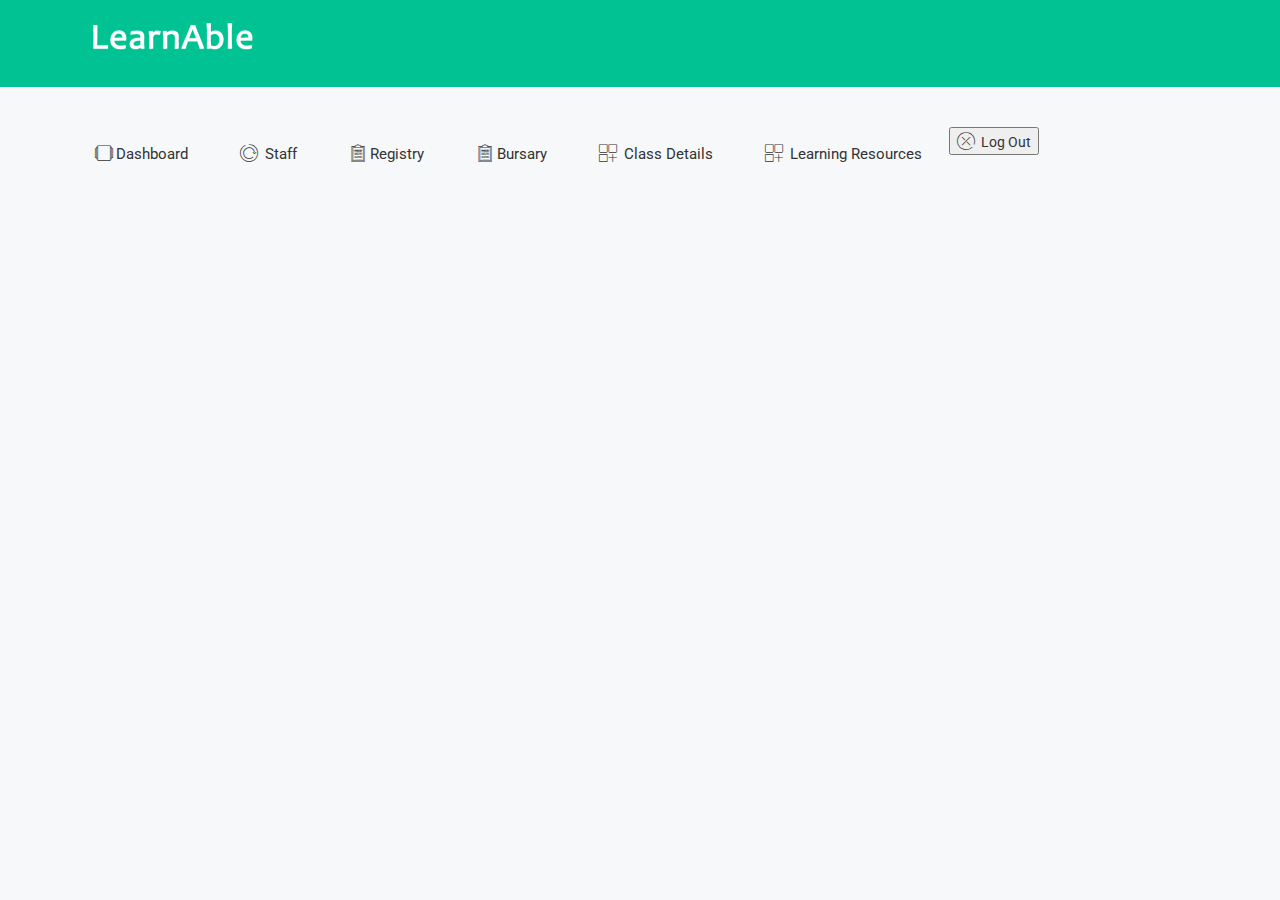
<file: admin/nav.html>
<?php

// Check user login or not
include "conf.php";
if(!isset($_SESSION['unamed'])){
   header('Location: ../index.php');
}
?>
<!doctype html>
<html class="no-js" lang="">

<head>
    <meta charset="utf-8">
    <meta http-equiv="x-ua-compatible" content="ie=edge">
    <title>Admin Dashboard - Learn at Home</title>
    <meta name="description" content="">
    <meta name="viewport" content="width=device-width, initial-scale=1">
    <!-- favicon
		============================================ -->
    <link rel="shortcut icon" type="image/x-icon" href="http://rabbischools.com.ng/press/wp-content/uploads/2020/04/icon.jpg">
    <!-- Google Fonts
		============================================ -->
    <link href="https://fonts.googleapis.com/css?family=Roboto:100,300,400,700,900" rel="stylesheet">
    <!-- Bootstrap CSS
		============================================ -->
    <link rel="stylesheet" href="css/bootstrap.min.css">
    <!-- font awesome CSS
		============================================ -->
    <link rel="stylesheet" href="css/font-awesome.min.css">
    <!-- owl.carousel CSS
		============================================ -->
    <link rel="stylesheet" href="css/owl.carousel.css">
    <link rel="stylesheet" href="css/owl.theme.css">
    <link rel="stylesheet" href="css/owl.transitions.css">
    <!-- meanmenu CSS
		============================================ -->
    <link rel="stylesheet" href="css/meanmenu/meanmenu.min.css">
    <!-- animate CSS
		============================================ -->
    <link rel="stylesheet" href="css/animate.css">
    <!-- normalize CSS
		============================================ -->
    <link rel="stylesheet" href="css/normalize.css">
	<!-- wave CSS
		============================================ -->
    <link rel="stylesheet" href="css/wave/waves.min.css">
    <link rel="stylesheet" href="css/wave/button.css">
    <!-- mCustomScrollbar CSS
		============================================ -->
    <link rel="stylesheet" href="css/scrollbar/jquery.mCustomScrollbar.min.css">
    <!-- Notika icon CSS
		============================================ -->
    <link rel="stylesheet" href="css/notika-custom-icon.css">
    <!-- Data Table JS
		============================================ -->
    <link rel="stylesheet" href="css/jquery.dataTables.min.css">
	<link rel="stylesheet" href="https://cdn.datatables.net/1.10.21/css/jquery.dataTables.min.css">
	<link rel="stylesheet" href="https://cdn.datatables.net/buttons/1.6.2/css/buttons.dataTables.min.css">
    <!-- main CSS
		============================================ -->
    <link rel="stylesheet" href="css/main.css">
    <!-- style CSS
		============================================ -->
    <link rel="stylesheet" href="style.css">
    <!-- responsive CSS
		============================================ -->
    <link rel="stylesheet" href="css/responsive.css">
    <!-- modernizr JS
		============================================ -->
	<script src="js/html2pdf.bundle.min.js"></script>
    

    <script>
      function generatePDF() {
        // Choose the element that our invoice is rendered in.
        const element = document.getElementById("doc");
        // Choose the element and save the PDF for our user.
        html2pdf()
        .set({ html2canvas: { scale: 4 } })
        .from(element)
        .save();
          
          
      }
    </script>
    <script src="js/vendor/modernizr-2.8.3.min.js"></script>
	
		<script src="https://code.jquery.com/jquery-2.1.1.min.js" type="text/javascript"></script>
<script>
function getclass() {
        var str='';
        var val=document.getElementById('class-list');
        for (i=0;i< val.length;i++) { 
            if(val[i].selected){
                str += val[i].value + ','; 
            }
        }         
        var str=str.slice(0,str.length -1);
        
	$.ajax({          
        	type: "GET",
        	url: "get_state.php",
        	data:'class_id='+str,
        	success: function(data){
        		$("#sbj-list").html(data);
        	}
	});
}
</script>
</head>

<body>
    <!--[if lt IE 8]>
            <p class="browserupgrade">You are using an <strong>outdated</strong> browser. Please <a href="http://browsehappy.com/">upgrade your browser</a> to improve your experience.</p>
        <![endif]-->
    <!-- Start Header Top Area -->
    <div class="header-top-area">
        <div class="container">
            <div class="row">
                <div class="col-lg-4 col-md-4 col-sm-12 col-xs-12">
                    <div class="logo-area">
                        <a href="#"><img src="img/logo/logo.png" alt="" /></a>
                    </div>
                </div>
                <div class="col-lg-8 col-md-8 col-sm-12 col-xs-12">
                    
                </div>
            </div>
        </div>
    </div>

<div class="mobile-menu-area">
    <div class="container">
        <div class="row">
            <div class="col-lg-12 col-md-12 col-sm-12 col-xs-12">
                <div class="mobile-menu">
                    <nav id="dropdown">
                        <ul class="mobile-menu-nav">

                            <li><a data-toggle="collapse" data-target="#dash" href="#"></i> Dashboard</a>
                                <ul id="dash" class="collapse dropdown-header-top">
                                    <li><a href="dashboard.php">Overview</a></li>
                                    <li><a href="profile.php">School Profile </a></li>

                                </ul>
                            </li>
                            <li><a href="mgstaff.php"><i class="notika-icon notika-refresh"></i> Staff</a>
                            </li>
                            <li><a data-toggle="collapse" data-target="#learner" href="#">Registry</a>
                                <ul id="learner" class="collapse dropdown-header-top">
                                    <li><a href="mglearners.php">Manage Learners</a></li>
                                    <li><a href="mgterm.php">Configure Academic Term </a></li>
                                    <li><a href="mgconfig.php">Configure Results </a></li>
                                    <li><a href="mgresult.php">Manage Academic Records </a></li>
                                    <li><a href="mgaffective.php">Manage Affective Domain </a></li>
                                    <li><a href="mgmid.php">Mid Term Results </a></li>
                                    <li><a href="mgreport.php">Academic Results </a></li>
                                    <li><a href="promote.php">Promote Learners</a></li>
                                    <li><a href="../learn/app/do_backup.php">System Backup</a></li>


                                </ul>
                            </li>

                            <li><a data-toggle="collapse" data-target="#burs" href="#">Bursary</a>
                                <ul id="burs" class="collapse dropdown-header-top">
                                    <li><a href="mgfee.php">Manage Fees</a></li>
                                    <li><a href="assignfee.php">Assign Fees</a></li>
                                    <li><a href="mgdiscount.php">Manage Discount</a></li>
                                    <li><a href="payrecord.php">Payment Records</a></li>
                                    <li><a href="payreport.php">Class Payment Report</a></li>
                                    <li><a href="payview.php">Class Payments View</a></li>
                                </ul>
                            </li>

                            <li><a data-toggle="collapse" data-target="#classdet" href="#">Class Details</a>
                                <ul id="classdet" class="collapse dropdown-header-top">
                                    <li><a href="cclass.php">Create Class</a></li>
                                    <li><a href="csubj.php">Create Subject</a></li>
                                    <li><a href="allocate.php">Subject Allocation</a></li>

                                </ul>
                            </li>

                            <li><a data-toggle="collapse" data-target="#learnd" href="#">Learning Resources</a>
                                <ul id="learnd" class="collapse dropdown-header-top">
                                    <li><a href="mglesson.php">Manage Learning Resources </a></li>
                                    <li><a href="filedash.php">Learning Resources Dashboard</a></li>

                                </ul>
                            </li>



                            <li>
                                <form method="post" action="logout.php"> <button name="log"> <i
                                            class="notika-icon notika-close"></i> Log Out</button></form>
                            </li>

                        </ul>
                    </nav>
                </div>
            </div>
        </div>
    </div>
</div>
<!-- Mobile Menu end -->
<!-- Main Menu area start-->
<div class="main-menu-area mg-tb-40">
    <div class="container">
        <div class="row">
            <div class="col-lg-12 col-md-12 col-sm-12 col-xs-12">
                <ul class="nav nav-tabs notika-menu-wrap menu-it-icon-pro">

                    <li><a data-toggle="tab" href="#dashd"><i class="notika-icon notika-windows"></i>Dashboard</a>
                    </li>
                    <li><a href="mgstaff.php"><i class="notika-icon notika-refresh"></i> Staff</a>
                    </li>

                    <li><a data-toggle="tab" href="#learn"><i class="notika-icon notika-form"></i>Registry</a>
                    </li>

                    <li><a data-toggle="tab" href="#bursar"><i class="notika-icon notika-form"></i>Bursary</a>
                    </li>


                    <li><a data-toggle="tab" href="#Charts"><i class="notika-icon notika-app"></i> Class Details</a>
                    </li>
                    <li><a data-toggle="tab" href="#learndash"><i class="notika-icon notika-app"></i> Learning
                            Resources</a>
                    </li>

                    <li>
                        <form method="post" action="logout.php"> <button name="log"> <i
                                    class="notika-icon notika-close"></i> Log Out</button></form>
                    </li>
                </ul>
                <div class="tab-content custom-menu-content">

                    <div id="dashd" class="tab-pane in notika-tab-menu-bg animated flipInX">
                        <ul class="notika-main-menu-dropdown">
                            <li><a href="dashboard.php">Overview</a></li>
                            <li><a href="profile.php">School Profile </a></li>

                        </ul>
                    </div>
                    <div id="bursar" class="tab-pane in notika-tab-menu-bg animated flipInX">
                        <ul class="notika-main-menu-dropdown">
                            <li><a href="mgfee.php">Manage Fees</a></li>
                            <li><a href="assignfee.php">Assign Fees</a></li>
                            <li><a href="mgdiscount.php">Manage Discount</a></li>
                            <li><a href="payrecord.php">Payment Records</a></li>
                            <li><a href="payreport.php">Class Payment Report</a></li>
                            <li><a href="payview.php">Class Payments View</a></li>

                        </ul>
                    </div>
                    <div id="Charts" class="tab-pane in notika-tab-menu-bg animated flipInX">
                        <ul class="notika-main-menu-dropdown">
                            <li><a href="cclass.php">Create Class</a></li>
                            <li><a href="csubj.php">Create Subject</a></li>
                            <li><a href="allocate.php">Subject Allocation</a></li>

                        </ul>
                    </div>
                    <div id="learn" class="tab-pane in notika-tab-menu-bg animated flipInX">
                        <ul class="notika-main-menu-dropdown">
                            <li><a href="mglearners.php">Manage Learners</a></li>
                            <li><a href="mgterm.php">Configure Academic Term </a></li>
                            <li><a href="mgconfig.php">Configure Results </a></li>
                            <li><a href="mgresult.php">Manage Academic Records </a></li>
                            <li><a href="mgaffective.php">Manage Affective Domain </a></li>
                            <li><a href="mgmid.php">Mid Term Results </a></li>
                            <li><a href="mgreport.php">Academic Results </a></li>
                            <li><a href="promote.php">Promote Learners</a></li>
                            <li><a href="../learn/app/do_backup.php">System Backup</a></li>
                        </ul>
                    </div>
                    <div id="learndash" class="tab-pane in notika-tab-menu-bg animated flipInX">
                        <ul class="notika-main-menu-dropdown">
                            <li><a href="mglesson.php">Manage Learning Resources</a></li>
                            <li><a href="filedash.php">Learning Resources Dashboard</a></li>


                        </ul>
                    </div>
                </div>

            </div>
        </div>
    </div>
</div>
</file>
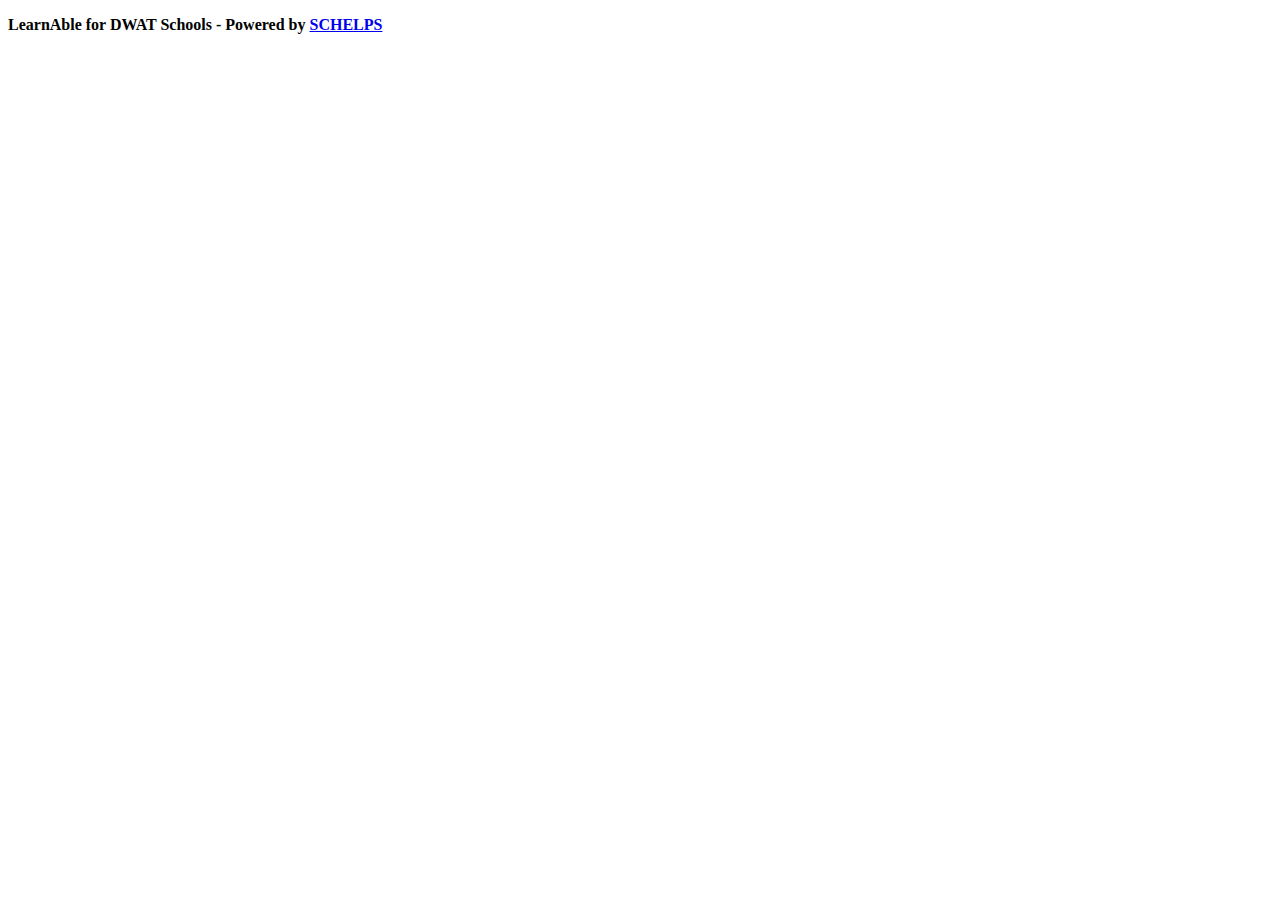
<file: bursar/foot.html>
<!doctype html>
<html class="no-js" lang="">

 <div class="footer-copyright-area">
        <div class="container">
            <div class="row">
                <div class="col-lg-12 col-md-12 col-sm-12 col-xs-12">
                    <div class="footer-copy-right">
                        <p><strong>LearnAble for DWAT Schools  - Powered by <a href="https://schelps.com.ng">SCHELPS</a></strong></p>
                    </div>
                </div>
            </div>
        </div>
    </div>
    </html>
</file>
<file: admin/css/wave/button.css>
/*----------------------------------------*/
/*  1.  Buttons CSS
/*----------------------------------------*/

.btn-demo-notika{
	padding:20px;
	background:#fff;
}
.btn-demo-notika h2{
	font-size:20px;
	color:#444;
}
.btn-demo-notika p{
	font-size:14px;
	color:#444;
	line-height:24px;
	margin-bottom:0px;
}
.btn-demo-notika .btn{
	margin-right:10px;
}
.btn-default.notika-btn-default, .btn-info.notika-btn-info, .btn-primary.notika-btn-primary, .btn-success.notika-btn-success, .btn-warning.notika-btn-warning, .btn-danger.notika-btn-danger{
	box-shadow: 0 2px 5px rgba(0,0,0,.16), 0 2px 10px rgba(0,0,0,.12);
	border:none;
	outline:none !important;
	border-radius:2px;
	font-size:14px;
}
.btn-default.notika-btn-default{
	background-color: #fff;
}
.btn-info.notika-btn-info, .btn-info.info-icon-notika{
	background-color: #00BCD4;
}
.btn-primary.notika-btn-primary, .btn-primary.notika-gp-primary, .btn-primary.primary-icon-notika{
	background-color: #2196F3;
}
.btn-success.notika-btn-success, .btn-success.success-icon-notika{
	background-color: #00c292;
}
.btn-warning.notika-btn-warning, .btn-warning.warning-icon-notika{
	background-color: #FF9800;
}
.btn-danger.notika-btn-danger, .btn-danger.danger-icon-notika{
	background-color: #F44336 !important;
}
.btn-default.notika-btn-default:hover, .btn-info.notika-btn-info:hover, .btn-primary.notika-btn-primary:hover, .btn-success.notika-btn-success:hover, .btn-warning.notika-btn-warning:hover, .btn-danger.notika-btn-danger:hover, .btn-primary.primary-icon-notika:hover, .btn-info.info-icon-notika:hover, .btn-success.success-icon-notika:hover, .btn-warning.warning-icon-notika:hover, .btn-danger.danger-icon-notika:hover, .btn-teal.teal-icon-notika:hover, .btn-orange.orange-icon-notika:hover, .btn-cyan.cyan-icon-notika:hover, .btn-lightgreen.lightgreen-icon-notika:hover, .btn-lime.lime-icon-notika:hover, .btn-amber.amber-icon-notika:hover, .btn-gray.gray-icon-notika:hover, .btn-lightblue.lightblue-icon-notika:hover, .btn-deeporange.deeporange-icon-notika:hover{
	background:none;
	border:none;
	outline:none;
}
.btn-info.notika-btn-info:hover, .btn-info.info-icon-notika:hover{
	background: #00BCD4;
}
.btn-primary.notika-btn-primary:hover, .btn-primary.notika-gp-primary:hover, .btn-primary.primary-icon-notika:hover{
	background: #2196F3;
}
.btn-success.notika-btn-success:hover, .btn-success.success-icon-notika:hover{
	background: #00c292;
}
.btn-warning.notika-btn-warning:hover, .btn-warning.warning-icon-notika:hover{
	background: #FF9800;
}
.btn-danger.notika-btn-danger:hover, .btn-danger.danger-icon-notika:hover{
	background: #F44336 !important;
}
.btn-primary.notika-gp-primary, .btn-primary.notika-gp-default{
	margin-right:0px;
	border:none;
	outline:none;
	box-shadow:none;
}
.btn-default.notika-gp-default{
	box-shadow:none;
	border:none;
	outline:none !important;
	background:#fff;
	margin-right:0px;
}
.notika-group-btn, .material-design-btn .btn{
	box-shadow: 0 2px 5px rgba(0,0,0,.16), 0 2px 10px rgba(0,0,0,.12);
	margin-bottom:10px;
}
.material-design-btn .btn{
	border:none;
	outline:none !important;
	border-radius:2px;
	color:#fff;
	padding: 5px 30px;
	font-size:14px;
}
.notika-btn-cyan, .btn-cyan.cyan-icon-notika{
	background:#00BCD4;
}
.btn-cyan.cyan-icon-notika:hover{
	background:#00BCD4;
}
.notika-btn-teal, .btn-teal.teal-icon-notika{
	background:#009688;
}
.btn-teal.teal-icon-notika:hover{
	background:#009688;
}
.notika-btn-amber, .btn-amber.amber-icon-notika{
	background:#FFC107;
}
.btn-amber.amber-icon-notika:hover{
	background:#FFC107;
}
.notika-btn-orange, .btn-orange.orange-icon-notika{
	background:#FF9800;
}
.btn-orange.orange-icon-notika:hover{
	background:#FF9800;
}
.notika-btn-deeporange, .btn-deeporange.deeporange-icon-notika{
	background:#FF5722;
}
.btn-deeporange.deeporange-icon-notika:hover{
	background:#FF5722;
}
.notika-btn-red{
	background:#F44336;
}
.notika-btn-pink{
	background:#E91E63;
}
.notika-btn-lightblue, .btn-lightblue.lightblue-icon-notika{
	background:#03A9F4;
}
.btn-lightblue.lightblue-icon-notika:hover{
	background:#03A9F4;
}
.notika-btn-blue{
	background:#2196F3;
}
.notika-btn-indigo{
	background:#3F51B5;
}
.notika-btn-lime, .btn-lime.lime-icon-notika{
	background:#CDDC39;
}
.btn-lime.lime-icon-notika:hover{
	background:#CDDC39;
}
.notika-btn-lightgreen, .btn-lightgreen.lightgreen-icon-notika{
	background:#8BC34A;
}
.btn-lightgreen.lightgreen-icon-notika:hover{
	background:#8BC34A;
}
.notika-btn-green{
	background:#4CAF50;
}
.notika-btn-purple{
	background:#BA68C8;
}
.notika-btn-deeppurple{
	background:#673AB7;
}
.notika-btn-gray, .btn-gray.gray-icon-notika{
	background:#9E9E9E;
}
.btn-gray.gray-icon-notika:hover{
	background:#9E9E9E;
}
.notika-btn-bluegray{
	background:#607D8B;
}
.notika-btn-black{
	background:#444;
}
.btn-default.btn-icon-notika{
	border:none;
	outline:none !important;
	background:#fff;
	box-shadow: 0 2px 5px rgba(0,0,0,.16), 0 2px 10px rgba(0,0,0,.12);
	margin-bottom:10px;
	font-size:14px;
	color:#444;
}
.btn-default.btn-icon-notika:hover, .btn-default.btn-icon-notika:active, .btn-default.btn-icon-notika:focus{
	box-shadow:none;
	border:none;
	outline:none !important;
	background:none;
	box-shadow: 0 2px 5px rgba(0,0,0,.16), 0 2px 10px rgba(0,0,0,.12);
}
.btn-primary.primary-icon-notika, .btn-info.info-icon-notika, .btn-success.success-icon-notika, .btn-warning.warning-icon-notika, .btn-danger.danger-icon-notika, .btn-teal.teal-icon-notika, .btn-orange.orange-icon-notika, .btn-cyan.cyan-icon-notika, .btn-lightgreen.lightgreen-icon-notika, .btn-lime.lime-icon-notika, .btn-amber.amber-icon-notika, .btn-gray.gray-icon-notika, .btn-lightblue.lightblue-icon-notika, .btn-deeporange.deeporange-icon-notika{
	border:none;
	outline:none !important;
	box-shadow: 0 2px 5px rgba(0,0,0,.16), 0 2px 10px rgba(0,0,0,.12);
	margin-bottom:10px;
	font-size:14px;
	color:#fff;
}
.button-icon-btn i {
    font-size: 14px;
    line-height: 24px;
}
.button-icon-btn-rd .btn, .button-icon-btn-cl .btn{
	border-radius:50%;
}
.btn-reco-mg{
	margin-bottom:0px !important;
}
.mg-t-30.butt-mg-t-20{
	margin-top:20px;
}
.notika-btn-hd {
    margin-bottom: 20px;
}
</file>
<file: admin/css/notika-custom-icon.css>
@font-face {
  font-family: 'notika-icon';
  src:  url('fonts/notika-icon.eot?qzfrsz');
  src:  url('fonts/notika-icon.eot?qzfrsz#iefix') format('embedded-opentype'),
    url('fonts/notika-icon.ttf?qzfrsz') format('truetype'),
    url('fonts/notika-icon.woff?qzfrsz') format('woff'),
    url('fonts/notika-icon.svg?qzfrsz#notika-icon') format('svg');
  font-weight: normal;
  font-style: normal;
}

.notika-icon {
  /* use !important to prevent issues with browser extensions that change fonts */
  font-family: 'notika-icon' !important;
  speak: none;
  font-style: normal;
  font-weight: normal;
  font-variant: normal;
  text-transform: none;
  line-height: 1;

  /* Better Font Rendering =========== */
  -webkit-font-smoothing: antialiased;
  -moz-osx-font-smoothing: grayscale;
}

.notika-menu-befores:before {
  content: "\e93d";
}
.notika-menu-after:before {
  content: "\e93b";
}
.notika-menu-before:before {
  content: "\e93c";
}
.notika-menu-sidebar:before {
  content: "\e93a";
}
.notika-skype:before {
  content: "\e939";
}
.notika-app:before {
  content: "\e936";
}
.notika-form:before {
  content: "\e937";
}
.notika-windows:before {
  content: "\e938";
}
.notika-bar-chart:before {
  content: "\e935";
}
.notika-alarm:before {
  content: "\e900";
}
.notika-arrow-right:before {
  content: "\e901";
}
.notika-avable:before {
  content: "\e902";
}
.notika-back:before {
  content: "\e903";
}
.notika-calendar:before {
  content: "\e904";
}
.notika-chat:before {
  content: "\e905";
}
.notika-checked:before {
  content: "\e906";
}
.notika-close:before {
  content: "\e907";
}
.notika-cloud:before {
  content: "\e908";
}
.notika-credit-card:before {
  content: "\e909";
}
.notika-dollar:before {
  content: "\e90a";
}
.notika-dot:before {
  content: "\e90b";
}
.notika-down-arrow:before {
  content: "\e90c";
}
.notika-draft:before {
  content: "\e90d";
}
.notika-edit:before {
  content: "\e90e";
}
.notika-eye:before {
  content: "\e90f";
}
.notika-facebook:before {
  content: "\e910";
}
.notika-file:before {
  content: "\e911";
}
.notika-finance:before {
  content: "\e912";
}
.notika-flag:before {
  content: "\e913";
}
.notika-house:before {
  content: "\e914";
}
.notika-ip-locator:before {
  content: "\e915";
}
.notika-left-arrow:before {
  content: "\e916";
}
.notika-mail:before {
  content: "\e917";
}
.notika-map:before {
  content: "\e918";
}
.notika-menu:before {
  content: "\e919";
}
.notika-menus:before {
  content: "\e91a";
}
.notika-minus-symbol:before {
  content: "\e91b";
}
.notika-more-button:before {
  content: "\e91c";
}
.notika-next:before {
  content: "\e91d";
}
.notika-next-pro:before {
  content: "\e91e";
}
.notika-paperclip:before {
  content: "\e91f";
}
.notika-phone:before {
  content: "\e920";
}
.notika-picture:before {
  content: "\e921";
}
.notika-pinterest:before {
  content: "\e922";
}
.notika-plus-symbol:before {
  content: "\e923";
}
.notika-print:before {
  content: "\e924";
}
.notika-promos:before {
  content: "\e925";
}
.notika-refresh:before {
  content: "\e926";
}
.notika-right-arrow:before {
  content: "\e927";
}
.notika-search:before {
  content: "\e928";
}
.notika-sent:before {
  content: "\e929";
}
.notika-settings:before {
  content: "\e92a";
}
.notika-social:before {
  content: "\e92b";
}
.notika-star:before {
  content: "\e92c";
}
.notika-success:before {
  content: "\e92d";
}
.notika-support:before {
  content: "\e92e";
}
.notika-tax:before {
  content: "\e92f";
}
.notika-trash:before {
  content: "\e930";
}
.notika-travel:before {
  content: "\e931";
}
.notika-twitter:before {
  content: "\e932";
}
.notika-up-arrow:before {
  content: "\e933";
}
.notika-wifi:before {
  content: "\e934";
}
</file>
<file: admin/css/main.css>
/*! HTML5 Boilerplate v5.2.0 | MIT License | https://html5boilerplate.com/ */

/*
 * What follows is the result of much research on cross-browser styling.
 * Credit left inline and big thanks to Nicolas Gallagher, Jonathan Neal,
 * Kroc Camen, and the H5BP dev community and team.
 */

/* ==========================================================================
   Base styles: opinionated defaults
   ========================================================================== */

html {
    color: #222;
    font-size: 1em;
    line-height: 1.4;
}

/*
 * Remove text-shadow in selection highlight:
 * https://twitter.com/miketaylr/status/12228805301
 *
 * These selection rule sets have to be separate.
 * Customize the background color to match your design.
 */

::-moz-selection {
    background: #b3d4fc;
    text-shadow: none;
}

::selection {
    background: #b3d4fc;
    text-shadow: none;
}

/*
 * A better looking default horizontal rule
 */

hr {
    display: block;
    height: 1px;
    border: 0;
    border-top: 1px solid #ccc;
    margin: 1em 0;
    padding: 0;
}

/*
 * Remove the gap between audio, canvas, iframes,
 * images, videos and the bottom of their containers:
 * https://github.com/h5bp/html5-boilerplate/issues/440
 */

audio,
canvas,
iframe,
img,
svg,
video {
    vertical-align: middle;
}

/*
 * Remove default fieldset styles.
 */

fieldset {
    border: 0;
    margin: 0;
    padding: 0;
}

/*
 * Allow only vertical resizing of textareas.
 */

textarea {
    resize: vertical;
}

/* ==========================================================================
   Browser Upgrade Prompt
   ========================================================================== */

.browserupgrade {
    margin: 0.2em 0;
    background: #ccc;
    color: #000;
    padding: 0.2em 0;
}

/* ==========================================================================
   Author's custom styles
   ========================================================================== */

















/* ==========================================================================
   Helper classes
   ========================================================================== */

/*
 * Hide visually and from screen readers:
 */

.hidden {
    display: none !important;
}

/*
 * Hide only visually, but have it available for screen readers:
 * http://snook.ca/archives/html_and_css/hiding-content-for-accessibility
 */

.visuallyhidden {
    border: 0;
    clip: rect(0 0 0 0);
    height: 1px;
    margin: -1px;
    overflow: hidden;
    padding: 0;
    position: absolute;
    width: 1px;
}

/*
 * Extends the .visuallyhidden class to allow the element
 * to be focusable when navigated to via the keyboard:
 * https://www.drupal.org/node/897638
 */

.visuallyhidden.focusable:active,
.visuallyhidden.focusable:focus {
    clip: auto;
    height: auto;
    margin: 0;
    overflow: visible;
    position: static;
    width: auto;
}

/*
 * Hide visually and from screen readers, but maintain layout
 */

.invisible {
    visibility: hidden;
}

/*
 * Clearfix: contain floats
 *
 * For modern browsers
 * 1. The space content is one way to avoid an Opera bug when the
 *    `contenteditable` attribute is included anywhere else in the document.
 *    Otherwise it causes space to appear at the top and bottom of elements
 *    that receive the `clearfix` class.
 * 2. The use of `table` rather than `block` is only necessary if using
 *    `:before` to contain the top-margins of child elements.
 */

.clearfix:before,
.clearfix:after {
    content: " "; /* 1 */
    display: table; /* 2 */
}

.clearfix:after {
    clear: both;
}

/* ==========================================================================
   EXAMPLE Media Queries for Responsive Design.
   These examples override the primary ('mobile first') styles.
   Modify as content requires.
   ========================================================================== */

@media only screen and (min-width: 35em) {
    /* Style adjustments for viewports that meet the condition */
}

@media print,
       (-webkit-min-device-pixel-ratio: 1.25),
       (min-resolution: 1.25dppx),
       (min-resolution: 120dpi) {
    /* Style adjustments for high resolution devices */
}

/* ==========================================================================
   Print styles.
   Inlined to avoid the additional HTTP request:
   http://www.phpied.com/delay-loading-your-print-css/
   ========================================================================== */

@media print {
    *,
    *:before,
    *:after {
        background: transparent !important;
        color: #000 !important; /* Black prints faster:
                                   http://www.sanbeiji.com/archives/953 */
        box-shadow: none !important;
        text-shadow: none !important;
    }

    a,
    a:visited {
        text-decoration: underline;
    }

    a[href]:after {
        content: " (" attr(href) ")";
    }

    abbr[title]:after {
        content: " (" attr(title) ")";
    }

    /*
     * Don't show links that are fragment identifiers,
     * or use the `javascript:` pseudo protocol
     */

    a[href^="#"]:after,
    a[href^="javascript:"]:after {
        content: "";
    }

    pre,
    blockquote {
        border: 1px solid #999;
        page-break-inside: avoid;
    }

    /*
     * Printing Tables:
     * http://css-discuss.incutio.com/wiki/Printing_Tables
     */

    thead {
        display: table-header-group;
    }

    tr,
    img {
        page-break-inside: avoid;
    }

    img {
        max-width: 100% !important;
    }

    p,
    h2,
    h3 {
        orphans: 3;
        widows: 3;
    }

    h2,
    h3 {
        page-break-after: avoid;
    }
}
</file>
<file: admin/style.css>
/*-----------------------------------------------------------------------------------

    Template Name: Notika - Notika Admin Template 
    Template URI: 
    Description: Notika Admin Template is a responsive admin template based on the famous Bootstrap framework it's easy to edit and customize by documentation.
    Author: lucidtemplate
    Author URI: 
    Version: 1.0

-----------------------------------------------------------------------------------
    
    CSS INDEX
    ===================
	
    1. Theme Default CSS (body, link color, section etc)
    2. Header Top 
    3. Main Menu
    4. status
    5. statistics 
    6. Email statistics
    7. Recent Post
    8. Blog 
    9. Recent Items
    10. Realtime 
    11. Footer 
    12. Todo 
    13. Chat 
    14. Widget 
    15. Widget contact 
    16. Widget contact Form 
    17. Widget tabs 
    18. Analtic 
    19. Alert 
    20. color 
    21. tabs 
    22. Wizard 
    23. Dropdown triggering 
    24. Modals 
    25. Accordion 
    26. Tooltips 
    27. Popovers 
    28. Typography 
    29. Contact 
    30. Inbox 
    31. View Mail 
    32. Compose Mail 
    33. Normal Table 
    34. Data Table 
    35. Form Element
    36. Form Components

-----------------------------------------------------------------------------------*/

/*----------------------------------------*/
/*  1.  Theme default CSS
/*----------------------------------------*/
html, body {font-family: 'Roboto', sans-serif;font-weight:400;}
body {background:#F6F8FA;}
.floatleft {float:left}
.floatright {float:right}
.alignleft {float:left;margin-right:15px;margin-bottom: 15px}
.alignright {float:right;margin-left:15px;margin-bottom: 15px}
.aligncenter {display:block;margin:0 auto 15px}
a:focus {outline:0px solid}
img {max-width:100%;height:auto}
.fix {overflow:hidden}
p {margin:0 0 15px;}
h1, h2, h3, h4, h5, h6 {
  margin: 0 0 10px;
  font-weight:700;
}
a {transition: all 0.3s ease 0s;text-decoration:none;}
a:hover {
  color: #00c292;
  text-decoration: none;
}
a:active, a:hover, a:focus {
  outline: 0 none;
  text-decoration: none;
}
ul{
list-style: outside none none;
margin: 0;
padding: 0
}
.clear{clear:both}
body {}
.mg-tb-40{
	margin:40px 0px;
}
.mg-tb-30{
	margin:30px 0px;
}
.mg-t-30{
	margin-top:30px;
}
.mg-b-15{
	margin-bottom:15px;
}
.mg-t-15{
	margin-top:15px;
}
.mg-t-10{
	margin-top:10px;
}
.mg-t-20{
	margin-top:20px;
}
.nk-red{
	background:#F44336;
}
.nk-pink{
	background:#E91E63;
}
.nk-purple{
	background:#9C27B0;
}
.nk-deep-purple{
	background:#673AB7;
}
.nk-indigo{
	background:#3F51B5;
}
.nk-blue{
	background:#2196F3;
}
.nk-light-blue{
	background:#03A9F4;
}
.nk-cyan{
	background:#00BCD4;
}
.nk-teal{
	background:#009688;
}
.nk-green{
	background:#4CAF50;
}
.nk-light-green{
	background:#8BC34A;
}
.nk-lime{
	background:#CDDC39;
}
.nk-yellow{
	background:#FFEB3B;
}
.nk-amber{
	background:#FFC107;
}
.nk-orange{
	background:#FF9800;
}
.nk-deep-orange{
	background:#FF5722;
}
.nk-brown{
	background:#795548;
}
.nk-gray{
	background:#9E9E9E;
}
.nk-blue-gray{
	background:#607D8B;
}
.nk-black{
	background:#000000;
}
@font-face {
  font-family: 'notika-icon';
  src:  url('fonts/notika-icon.eot?qzfrsz');
  src:  url('fonts/notika-icon.eot?qzfrsz#iefix') format('embedded-opentype'),
    url('fonts/notika-icon.ttf?qzfrsz') format('truetype'),
    url('fonts/notika-icon.woff?qzfrsz') format('woff'),
    url('fonts/notika-icon.svg?qzfrsz#notika-icon') format('svg');
  font-weight: normal;
  font-style: normal;
}
.sale-statistic-inner, .statistic-right-area, .email-statis-inner, .recent-post-wrapper, .blog-inner-list, .realtime-wrap, .add-todo-list, .notika-chat-list, .recent-signup-inner, .ongoing-task-inner, .contact-inner, .contact-form, .widget-tabs-int, .visitor-sv-tm-int, .search-engine-int, .alert-inner, .color-wrap, .wizard-wrap-int, .dropdown-list, .modals-list, .accordion-wn-wp, .tooltips-inner, .popovers-list, .typography-list, .typography-heading, .typography-inline-pro, .tpgp-helper, .contact-list, .inbox-left-sd, .inbox-text-list, .view-mail-list, .normal-table-list, .data-table-list, .form-element-list, .range-slider-wrap, .datepicker-int, .colorpicker-int, .summernote-wrap, .dropdone-nk, .form-example-wrap, .invoice-wrap, .google-map-single, .data-map-single, .image-cropper-wp, .nk-cd-ed-wp, .bar-chart-wp, .line-chart-wp, .area-chart-wp, .flot-chart-wp, .wb-traffic-inner, .notika-icon-int{
	padding:20px;
	background:#fff;
}
/*----------------------------------------*/
/*  2.  Header Top CSS
/*----------------------------------------*/
.header-top-area, .footer-copyright-area{
	background:#00c292;
}
.logo-area{
	padding:14px 0px;
}
.nav.navbar-nav.notika-top-nav{
	float: right;
}
.nav.notika-top-nav .open>a, .nav.notika-top-nav .open>a:focus, .nav.notika-top-nav .open>a:hover {
    background: #00c292;
    border-color: 0px solid #00c292;
	
}
.nav.notika-top-nav>li>a:focus, .nav.notika-top-nav>li>a:hover {
    text-decoration: none;
    background-color: #00c292;
}
.navbar-nav>li>a{
	color:#fff;
	padding: 20px 0px 20px 30px;
}
.rtl-layout .navbar-nav>li>a{
	padding: 20px 30px 20px 0px;
}
.nav.navbar-nav.notika-top-nav li a{
	font-size:20px;
	position:relative;
}
.header-top-menu .nav.notika-top-nav li .search-dd {
    position: absolute;
    top: -1px;
    left: -890px;
    width: 1140px;
    border: none;
}
.default-sidebar-tp .header-top-menu .nav.notika-top-nav li .search-dd, .sm-ltd-sd .header-top-menu .nav.notika-top-nav li .search-dd, .lg-sd-tp .header-top-menu .nav.notika-top-nav li .search-dd, .mini-std-tp .header-top-menu .nav.notika-top-nav li .search-dd, .lg-tp-ld .header-top-menu .nav.notika-top-nav li .search-dd, .offcanvas .header-top-menu .nav.notika-top-nav li .search-dd, .hd-fd-tp .header-top-menu .nav.notika-top-nav li .search-dd, .dark-header .header-top-menu .nav.notika-top-nav li .search-dd, .dark-sidebar-tp .header-top-menu .nav.notika-top-nav li .search-dd, .fullscreen .header-top-menu .nav.notika-top-nav li .search-dd {
    left: -930px;
}
.box-layout .header-top-menu .nav.notika-top-nav li .search-dd {
    left: -865px;
    width: 1130px;
}
.header-top-menu .nav.notika-top-nav li .message-dd {
    position: absolute;
    top: 100%;
    left: -100px;
    width: 300px;
    border: none;
    padding: 20px 0px;
	z-index:9999;
}
.header-top-menu .nav.notika-top-nav li .message-dd .hd-mg-tt h2{
   font-size: 16px;
    color: #333;
    font-weight: 400;
    margin: 0;
    text-align: center;
    margin-bottom: 20px;
}
.header-top-menu .nav.notika-top-nav li .message-dd a{
    display:block;
}
.header-top-menu .nav.notika-top-nav li .search-dd .search-input{
  margin: 7px 300px;
  position: relative;
}
.header-top-menu .nav.notika-top-nav li .search-dd .search-input input[type="text"]{
    height: 40px;
    width: 100%;
    background: #F6F8FA;
    border: none;
	outline:none;
	padding: 5px 60px;
}
.header-top-menu .nav.notika-top-nav li .search-dd .search-input i{
    position: absolute;
    top: 0;
    left: 0;
    font-size: 20px;
    width: 50px;
    height: 40px;
    text-align: center;
    line-height: 40px;
	cursor: pointer;
}
.hd-message-sn{
	display: flex;
    padding: 10px 15px;
}
.hd-mg-ctn h3{
	font-size:14px;
	color:#333;
	margin-bottom:5px;
}
.hd-mg-ctn p{
	font-size:14px;
	color:#333;
	margin:0;
	overflow: hidden;
    text-overflow: ellipsis;
    white-space: nowrap;
}
.hd-message-img {
    width: 100px;
	margin-right: 15px;
}
.hd-mg-ctn {
    width: 210px;
    margin-top: 5px;
}
.hd-message-info a:hover{
	background:#F6F8FA;
}
.header-top-menu .nav.notika-top-nav li .message-dd .hd-mg-va a{
	font-size: 14px;
    color: #333;
    text-align: center;
    margin-top: 15px;
}
.header-top-menu .nav.notika-top-nav li .message-dd .hd-mg-va a:hover{
    color: #00c292;
}
.hd-task-info {
    overflow: hidden;
    margin: 0px 15px;
}
.hd-task-info .skill .progress {
    margin: 28px 0px 50px 0px;
}
.header-top-menu .nav.notika-top-nav li .message-dd.notification-dd{
	left:-150px;
}
.header-top-menu .nav.notika-top-nav li .message-dd.task-dd{
	left:-200px;
}
.header-top-menu .nav.notika-top-nav li .message-dd.chat-dd{
	left:-250px;
}
.hd-message-img img{
	border-radius:50%;
}
.hd-message-img.chat-img {
    width: 50px;
    margin-right: 15px;
}
.search-people{
	position: relative;
    margin-bottom: 20px;
}
.search-people i{
	position: absolute;
    top: 10px;
    left: 45px;
    font-size: 16px;
}
.search-people input[type="text"]{
	border: none;
    padding: 10px 40px;
    margin-left: 30px;
    outline: none;
    font-size: 14px;
    color: #333;
    background: #F6F8FA;
}
.hd-message-img.chat-img{
	position:relative;
}
.hd-message-img.chat-img .chat-avaible i{
	position: absolute;
    top: 0px;
    right: 0px;
    font-size: 12px;
	color:#00c292;
}
.ntd-ctn {
	position: absolute;
    top: 8px;
    left: -8px;
    font-size: 10px;
    background: #e46a76;
    height: 18px;
    width: 18px;
    line-height: 18px;
    text-align: center;
    border-radius: 50%;
    z-index: 999;
}
.spinner4 {
	width: 15px;
    height: 15px;
    border-radius: 50%;
    position: absolute;
    display: inline-block;
    top: 3px;
    left: -14px;
}
.spinner4:after, .spinner4:before {
  content: "";
    display: block;
    width: 30px;
    height: 30px;
    border-radius: 50%;
}
.spinner-4::before, .spinner-4::after {
	position: absolute;
	margin-top: 0px;
	margin-left: 0px;
	background: orangered;
	-webkit-animation: pulse 3s linear infinite;
	animation: pulse 3s linear infinite;
	opacity: 0;
	top: 0;
	left: 0;
}
.spinner-4:after {
  -webkit-animation: pulse 2s linear 2.3s infinite;
  animation: pulse 2s linear 2.3s infinite;
  z-index:99;
}

@-webkit-keyframes pulse {
  0% {
    -webkit-transform: scale(0);
            transform: scale(0);
    opacity: 1;
  }
  100% {
    -webkit-transform: scale(1.3);
            transform: scale(1.3);
    opacity: 0;
  }
}

@keyframes pulse {
  0% {
    -webkit-transform: scale(0);
            transform: scale(0);
    opacity: 1;
  }
  100% {
    -webkit-transform: scale(1.3);
            transform: scale(1.3);
    opacity: 0;
  }
}
/*----------------------------------------*/
/*  3.  Main Menu CSS
/*----------------------------------------*/
.nav-tabs.notika-menu-wrap{
	border-bottom: 0px solid #ddd;
}
.nav-tabs.notika-menu-wrap>li.active>a, .nav-tabs.notika-menu-wrap>li.active>a:focus, .nav-tabs.notika-menu-wrap>li.active>a:hover{
	border: 0px solid #ddd;
	border:none;
}
.notika-tab-menu-bg{
	position:relative;
}
.notika-tab-menu-bg:before {
    position: absolute;
    top: 0px;
    left: 0px;
    width: 100%;
    background: #fff;
    content: "";
    z-index: 9;
    height: 100%;
}
.custom-menu-content ul.notika-main-menu-dropdown {
    position: relative;
    z-index: 99;
}
ul.notika-menu-wrap li a{
	font-size: 15px;
    color: #333;
    padding: 15px 25px;
	border:none;
}
.custom-menu-content ul.notika-main-menu-dropdown li{
	display:inline-block;
}
.custom-menu-content ul.notika-main-menu-dropdown li a {
    padding: 20px 20px;
    display: block;
	font-size:14px;
	color:#333;
}
.custom-menu-content ul.notika-main-menu-dropdown li ul.layout-more-dp{
	position: absolute;
    z-index: 999;
    width: 200px;
    left: -20px;
    border: none;
    border-radius: 0px;
}
.custom-menu-content ul.notika-main-menu-dropdown li ul.layout-more-dp li a{
	font-size: 14px;
    color: #333;
    padding: 10px 20px;
}
.animated{
	-webkit-animation-duration:1s;
	animation-duration:1s;
	-webkit-animation-fill-mode:none!important;
	animation-fill-mode:none!important
}
.mg-t-80-b-40{
	margin:102px 0px 40px 0px;
}
.mean-container .mean-nav ul li a {
    color: #333;
}
.mean-container .mean-nav ul li a:hover {
    color: #00c292;
}
.box-layout .header-top-area {
		width: 1200px;
}
/*----------------------------------------*/
/*  4.  status CSS
/*----------------------------------------*/
.wb-traffic-inner{
	padding:20px;
	background:#fff;
	display:flex;
}
.website-traffic-ctn h2, .curved-ctn h2, .past-day-statis h2, .email-ctn-round h2, .recent-post-title h2, .recent-items-title h2, .realtime-title h2, .contact-hd h2, .animation-ctn-hd h2, .alert-hd h2, .color-hd h2, .tab-hd h2, .wizard-hd h2, .dropdown-trig-hd h2, .modals-hd h2, .accordion-hd h2, .tooltips-hd h2, .popovers-hd h2, .typography-list h2, .typography-heading h2, .typography-in-hd h2, .tpgp-hp-hd h2, .view-mail-hrd h2, .multiupload-sys h2, .basic-tb-hd h2{
	font-size:20px;
	color:#333;
}
.website-traffic-ctn p, .curved-ctn p, .recent-post-title p, .recent-post-it-ctn p, .view-ml-rl p, .mail-ads p, .multiupload-sys p{
	font-size:14px;
	color:#333;
	margin:0;
}
.sparkline-bar-stats1, .sparkline-bar-stats2, .sparkline-bar-stats3, .sparkline-bar-stats4{
	margin-left: auto;
	margin-top:10px;
}
/*----------------------------------------*/
/*  5.  statistics CSS
/*----------------------------------------*/
.flot-chart {
    height: 319px;
}
.flot-chart.flot-chart-sts{
	height: 308px;
}
#flotTip, .flot-tooltip {
    position: absolute;
    color: #333;
    display: none;
    font-size: 12px;
    box-shadow: 2px 2px 5px rgba(0,0,0,.1);
    padding: 3px 10px;
    background-color: #fff;
    z-index: 99999;
}
.jqstooltip {
  width: auto !important;
  height: auto !important;
}
.curved-inner-pro, .past-statistic-an, .recent-post-ctn, .recent-post-flex, .recent-items-ctn, .realtime-ctn, .realtime-visitor-ctn, .realtime-ctn-bw, .dw-st-ic, .wb-traffic-inner{
	display:flex;
}
.curved-icon, .past-statistic-graph, .recent-post-icon, .recent-items-icon, .realtime-icon{
	margin-left:auto;
	margin-top:3px;
}
.curved-icon a, .recent-post-icon a, .recent-items-icon a, .realtime-icon a{
	font-size:16px;
	margin-left:20px;
	color:#666;
	transition:all .4s ease 0s;
}
.recent-post-icon a, .recent-items-icon a, .realtime-icon a{
	margin-left:10px;
}
.recent-post-icon a:hover, .curved-icon a:hover, .recent-items-icon a:hover, .realtime-icon a:hover{
	color:#00c292;
	transition:all .4s ease 0s;
}
.past-day-statis p, .past-statistic-ctn p, .email-ctn-nock p, .blog-ctn p, .animation-ctn-hd p{
	color:#333;
	font-size:14px;
}
.animation-ctn-hd p{
	line-height:24px;
	margin-bottom:0px;
}
.animation-ctn-hd{
	margin-bottom:20px;
}
.past-statistic-ctn p{
	margin:0px;
}
.past-statistic-an {
    margin: 20px 0px;
}
.past-statistic-an:last-child {
    margin-bottom:0px;
}
.past-statistic-ctn h3{
	font-size:16px;
	color:#333;
	margin-bottom:5px;
}
.sale-statistic-inner{
	overflow:hidden;
}
.flot-chart-sts{
	width: calc(100% + 16px);
    left: -10px;
    bottom: -10px;
}
.flot-chart.flot-ch-pg {
    width: calc(100% + 18px);
    left: -10px;
    bottom: -10px;
}
.past-day-statis p{
	margin-bottom:0px;
	line-height:24px;
}
.past-day-statis, .curved-inner-pro{
	margin-bottom:20px;
}
/*----------------------------------------*/
/*  6.  Email statistics CSS
/*----------------------------------------*/
.email-round-nock{
	height:130px;
}
.email-ctn-nock p{
	margin-top:10px;
	position:relative;
	z-index:9;
	margin-bottom:0px;
}
.email-ctn-round{
	text-align:center;
}
.email-round-gp{
	display:flex;
	margin-top: 40px;
}
.email-signle-gp {
    height: 90px;
}
.email-round-pro{
	width:100%;
}
.email-ctn-round h2{
	margin-bottom:0px;
	text-align:left;
}
.email-statis-wrap {
    display: block;
}
/*----------------------------------------*/
/*  7.  Recent Post CSS
/*----------------------------------------*/
.realtime-title h2, .recent-post-title h2, .recent-items-title h2{
	margin-bottom:0px;
}

.recent-post-it-ctn h2, .realtime-vst-sg h4{
	font-size:16px;
	color:#333;
	margin-bottom:4px;
	transition:all .4s ease 0s;
}
.recent-post-it-ctn{
	margin-left:10px;
}
.recent-post-it-ctn{
	overflow:hidden;
}
.recent-post-it-ctn p{
	text-overflow: ellipsis;
    white-space: nowrap;
	overflow:hidden;
}
.recent-post-img img{
	border-radius: 50%;
}
.recent-post-flex.rc-ps-vw {
    text-align: center;
    display: block;
}
.recent-post-flex.rc-ps-vw .recent-post-line p, .realtime-vst-sg p, .realtime-title p{
    margin:0;
	font-size:14px;
	color:#333;
	transition:all .4s ease 0s;
}
.recent-post-flex.rc-ps-vw .recent-post-line p:hover{
	color:#00c292;
	transition:all .4s ease 0s;
}
.recent-post-items .recent-post-signle:hover .recent-post-it-ctn h2, .blog-ctn .vw-at:hover{
	color:#00c292;
	transition:all .4s ease 0s;
}
.rct-pt-mg {
    margin-top: 19px;
}
/*----------------------------------------*/
/*  8.  Blog CSS
/*----------------------------------------*/
.blog-ctn h2{
	font-size:18px;
	color:#333;
	margin-bottom:5px;
}
.blog-ctn .bg-au{
	font-size:13px;
	color:#333;
	display:block;
}
.blog-ctn .vw-at, .realtime-ctn span{
	font-size:14px;
	color:#333;
	transition:all .4s ease 0s;
}
.blog-ctn p{
	line-height:24px;
	margin-bottom: 14px;
}
.blog-hd-sw{
	margin: 15px 0px;
}
/*----------------------------------------*/
/*  9.  Recent Items CSS
/*----------------------------------------*/
.recent-items-wp{
	overflow:hidden;
	background:#fff;
}
.flot-chart-items{
	height:143px;
	width: calc(100% + 19px);
	margin: -20px -10px 0;
	bottom: -10px;
	background:#fff;
}
.rc-it-ltd{
	padding:20px;
	background:#fff;
}
.flot-chart-items.flot-chart.vt-ct-it{
	height:98px;
}
.email-rdn-hd, .recent-post-title, .recent-items-title{
	margin-bottom: 20px;
	width:100%;
}
/*----------------------------------------*/
/*  10.  Realtime CSS
/*----------------------------------------*/
.jvectormap-container {
    width: 100%;
    height: 220px;
}
.jvectormap-zoomin, .jvectormap-zoomout, .jvectormap-goback {
    position: absolute;
    left: 10px;
    border-radius: 3px;
    background: #00c292;
    padding: 3px;
    color: white;
    cursor: pointer;
    line-height: 10px;
    text-align: center;
    box-sizing: content-box;
}
.realtime-vst-sg{
	padding-left:0px;
	padding-top:0px;
	padding-right:30px;
	width:100%;
}
.realtime-country-ctn{
	padding-top:20px;
}
.realtime-country-ctn.realtime-ltd-mg{
	padding-top:0px;
}
.realtime-country-ctn h5{
	font-size:14px;
	color:#333;
	font-weight:400;
	margin-bottom: 10px;
}
.realtime-ctn-st, .realtime-bw {
    border:1px solid #e4e4e4;
	padding:2px 6px;
	margin-right:10px;
}
.realtime-ctn-st img {
    width: 20px;
    height: 12px;
    margin-right: 5px;
}
.realtime-ctn{
	margin-bottom:20px;
}
.realtime-map {
    margin: 28px 0px;
}
/*----------------------------------------*/
/*  11.  Footer CSS
/*----------------------------------------*/
.footer-copyright-area {
    margin-top:40px;
}
.footer-copyright-area p {
    margin: 0;
    font-size: 14px;
    color: #fff;
    padding: 15px 0px;
    text-align: center;
}
.footer-copyright-area a{
    color:#fff;
	transition:all .4s ease 0s;
}
.footer-copyright-area a:hover{
    color:#333;
	transition:all .4s ease 0s;
}
/*----------------------------------------*/
/*  12.  Todo CSS
/*----------------------------------------*/
.todo-list li {
    border: 0px;
    margin: 0px;
    padding: 5px !important;
    background: transparent !important;
    display: block;
    text-align: left;
}
.checkbox input[type="checkbox"] {
    cursor: pointer;
    opacity: 0;
    z-index: 1;
    outline: none !important;
}
.checkbox label {
    display: inline-block;
    padding-left: 25px;
    position: relative;
    font-size: 14px;
}
.checkbox-primary input[type="checkbox"]:checked + label::before {
    background-color: #00c292;
    border-color: #00c292;
}
.checkbox label::before {
    -o-transition: 0.3s ease-in-out;
    -webkit-transition: 0.3s ease-in-out;
    background-color: #ffffff;
    border-radius: 3px;
    border: 1px solid #80898e;
    content: "";
    display: inline-block;
    height: 17px;
    left: 0;
    margin-left: 0px;
    position: absolute;
    transition: 0.3s ease-in-out;
    width: 17px;
    outline: none !important;
}
.checkbox-primary input[type="checkbox"]:checked + label::after {
    color: #ffffff;
}
.checkbox input[type="checkbox"]:checked + label::after {
    content: "\f00c";
    font-family: 'FontAwesome';
}
.checkbox label::after {
    color: #333333;
    display: inline-block;
    font-size: 11px;
    height: 16px;
    left: 0;
    margin-left: 0px;
    padding-left: 3px;
    padding-top: 1px;
    position: absolute;
    top: 0;
    width: 16px;
}
.notika-todo-btn a, .notika-add-todo, .notika-chat-btn{
	font-size:14px;
	color:#fff;
	border:none;
	background:#00c292;
}
.notika-todo-btn a:hover, .notika-todo-btn a:active, .notika-todo-btn a:focus, .notika-add-todo:hover, .notika-add-todo:active, .notika-add-todo:focus, .notika-add-todo:visited, .notika-chat-btn:hover, .notika-chat-btn:active, .notika-chat-btn:focus, .notika-chat-btn:visited{
	color:#fff;
	background:#00c292;
	outline:none;
}
.notika-todo-scrollbar .mCSB_outside+.mCSB_scrollTools, .widgets-chat-scrollbar .mCSB_outside+.mCSB_scrollTools{
    right: -15px;
    margin: 20px 0px;
}
#todo-message{
	font-size:16px;
	color:#333;
	margin-bottom:0px;
}
/*----------------------------------------*/
/*  13.  Chat CSS
/*----------------------------------------*/
.conversation-list .chat-avatar img {
    border-radius: 100%;
}
.conversation-list .chat-avatar i {
    font-size: 12px;
    font-style: normal;
}
.conversation-list .conversation-text {
    display: inline-block;
    float: left;
    font-size: 12px;
    margin-left: 12px;
    width: 70%;
    text-align: left;
}
.conversation-list .ctext-wrap {
    -moz-border-radius: 3px;
    -webkit-border-radius: 3px;
    background: #f5f5f5;
    border-radius: 3px;
    display: inline-block;
    padding: 10px;
    position: relative;
}
.conversation-list .ctext-wrap i {
    color: #343c49;
    display: block;
    font-size: 16px;
    font-style: normal;
    font-weight: 600;
    position: relative;
}
.conversation-list .ctext-wrap p {
    margin: 0;
    padding-top: 3px;
    font-size: 14px;
    line-height: 24px;
}
.conversation-list .ctext-wrap:after {
    right: 100%;
    top: 20%;
    border: 5px solid rgba(213, 242, 239, 0);
    content: " ";
    height: 0;
    width: 0;
    position: absolute;
    pointer-events: none;
    border-right-color: #f5f5f5;
    margin-top: -5px;
}
.conversation-list .odd .ctext-wrap {
    background: #00c292 !important;
}
.conversation-list li {
    margin-bottom: 24px;
}
.conversation-list .odd .chat-avatar {
    float: right !important;
}
.conversation-list .chat-avatar {
    display: inline-block;
    float: left;
    text-align: center;
    width: 40px;
}
.conversation-list .ctext-wrap.chat-widgets-cn i {
    color: #fff;
}
.conversation-list .ctext-wrap.chat-widgets-cn p {
    color: #fff;
}
.conversation-list .odd .ctext-wrap:after {
    border-color: rgba(238, 238, 242, 0) !important;
    border-left-color: #00c292 !important;
    left: 100% !important;
    top: 20% !important;
}
.conversation-list .odd .conversation-text {
    float: right !important;
    margin-right: 12px;
    text-align: right;
    width: 70% !important;
}
.chat-widget-input {
    padding-top: 15px;
}
/*----------------------------------------*/
/*  14.  Widget CSS
/*----------------------------------------*/
.widget-signup-list a{
	height: 46px;
    border-radius: 50%;
    background: #00c292;
    width: 46px;
    display: inline-block;
    margin: 7.2px 4.4px 7.2px 0px;
    line-height: 46px;
    text-align: center;
    font-size: 18px;
    color: #fff;
}
.widget-signup-list img {
    border-radius: 50%;
    position: relative;
    top: -1px;
}
.widget-signup-list a.widgets-mg-sn {
    margin-bottom: 0px !important;
}
.realtime-title p{
	margin-bottom:15px;
}
.skill-content-3 {
    overflow: hidden
}
.skill .progress .lead-content {
    left: 0;
    position: absolute;
    top: -30px;
    z-index: 99;
    width: 100%;
}
.skill .progress .lead-content p{
    font-size: 14px;
    margin: 5px 0px;
}
.skill .progress {
    background-color: #f0f0f0;
    border-radius: 0;
    box-shadow: none;
    height: 5px;
    overflow: visible;
    position: relative;
	margin: 30px 0px 48px 0px;
}
.skill .progress.progress-bt {
    margin-bottom:0px;
}
.skill .progress-bar > span {
    background: #333 none repeat scroll 0 0;
    float: right;
    font-size: 11px;
    margin-right: 10px;
    margin-top: -26px;
    position: relative;
    padding: 0 5px;
	z-index:99;
}
.skill .progress-bar > span:before,
.skill .progress-bar > span:after {
    border: medium solid transparent;
    content: " ";
    height: 0;
    pointer-events: none;
    position: absolute;
    top: 100%;
    width: 0;
}
.skill .progress-bar > span:before {
    border-top-color: #333;
    border-width: 5px;
    left: 50%;
    margin-left: -5px;
}
.holax-shop h3,
.we-are-good-at h3 {
    font-size: 18px;
    margin-bottom: 25px;
}
.skill .progress:nth-child(1) .progress-bar {
    background: #00c292;
}
.skill .progress:nth-child(2) .progress-bar {
    background: #fb9678;
}
.skill .progress:nth-child(3) .progress-bar {
    background: #01c0c8;
}
.skill .progress:nth-child(4) .progress-bar {
    background: #ab8ce4;
}
.skill .progress:nth-child(5) .progress-bar {
    background: #e46a76;
}
.view-all-onging{
	margin-top:20px;
	text-align:center;
}
.view-all-onging a{
	font-size:14px;
	color:#333;
	transition:all .4s ease 0s;
}
.view-all-onging a:hover{
	color:#00c292;
	transition:all .4s ease 0s;
}
.flot-chart--xs {
    height: 70px;
}
.widget-inner-wp p{
	margin-bottom: 5px;
}
.realtime-title.signup-hd-wd h2, .realtime-title.ongoing-hd-wd h2{
	margin:0px 0px 10px;
}
.realtime-title.widget-inner-wp.signup-hd-wd p, .realtime-title.ongoing-hd-wd p{
	margin:0px;
}
.widget-signup-list a.signup-wd-mn{
	margin-top:0px;
}
.skill-content-3.ongoing-tsk .lead-content p{
	margin-top:0px;
}
/*----------------------------------------*/
/*  15.  Widget contact CSS
/*----------------------------------------*/
.contact-hd p{
	font-size:14px;
	color:#333;
	line-height:24px;
}
.contact-dt ul.contact-list li {
    padding: 8px 0px;
    font-size: 14px;
    color: #333;
}
.contact-dt ul.contact-list {
    margin-bottom: 20px;
}
.contact-dt ul.contact-list li i {
    font-size: 16px;
    margin-right: 5px;
}
#map6 {
    height: 100%;
}
.contact-dt ul.contact-list li:first-child{
	padding-top:0px;
}
/*----------------------------------------*/
/*  16.  Widget contact Form CSS
/*----------------------------------------*/
.form-single {
    padding: 7px 0px;
}
.form-single input[type="text"], .form-single input[type="email"], .form-single input[type="number"]{
	width: 100%;
    height: 35px;
    padding: 0px 10px;
    border: 1px solid #F6F8FA;
    font-size: 14px;
    color: #333;
	outline:none;
	transition:all .4s ease 0s;
}
.form-single input[type="text"]:focus, .form-single input[type="email"]:focus, .form-single input[type="number"]:focus, .form-single textarea:focus{
    border: 1px solid #00c292;
	transition:all .4s ease 0s;
}
.form-single textarea{
	width: 100%;
    height: 140px;
    padding: 10px 10px;
    border: 1px solid #F6F8FA;
	font-size: 14px;
    color: #333;
	outline:none;
	transition:all .4s ease 0s;
}
.button.btn{
	background:#00c292;
	border-radius:2px;
	outline:none;
	color:#fff;
}
.button.btn:focus, .button.btn:active{
	box-shadow:none;
	outline:none;
}
/*----------------------------------------*/
/*  17.  Widget tabs CSS
/*----------------------------------------*/
.widget-tabs-list {
    margin-top: 15px;
}
.widget-tabs-int.tab-ctm-wp .widget-tabs-list {
    margin-top: 0px;
}
.widget-tabs-list .nav-tabs>li.active>a, .widget-tabs-list .nav-tabs>li.active>a:focus, .widget-tabs-list .nav-tabs>li.active>a:hover{
	border: 0px solid #ddd;
	color:#333;
}
.widget-tabs-list .nav>li>a{
	color:#333;
	border: 0px solid transparent;
}
.widget-tabs-list .tab-content{
	margin-top:20px;
}
.widget-tabs-list .nav-tabs:not([data-tab-color])>li>a:after, .wizard-cts-st .nav.nav-pills:not([data-tab-color])>li>a:after {
    background: #00c292;
}
.widget-tabs-list .nav-tabs li.active>a:after, .wizard-cts-st .nav.nav-pills>li.active>a:after {
    -webkit-transform: scale(1);
    -ms-transform: scale(1);
    -o-transform: scale(1);
    transform: scale(1);
}
.widget-tabs-list .nav-tabs li>a:after, .wizard-cts-st .nav.nav-pills>li>a:after {
    height: 2px;
    position: absolute;
    width: 100%;
    -webkit-transition: all;
    -o-transition: all;
    transition: all;
    -webkit-transition-duration: 250ms;
    transition-duration: 250ms;
    -webkit-transform: scale(0);
    -ms-transform: scale(0);
    -o-transform: scale(0);
    transform: scale(0);
}
.widget-tabs-list .nav-tabs li>a:after{
    bottom: 0;
}
.wizard-cts-st .nav.nav-pills>li>a:after {
    bottom: -1px;
}
.widget-tabs-list .nav-tabs li>a:after, .wizard-cts-st .nav.nav-pills>li>a:after {
    content: "";
    left: 0;
}
.tab-ctn{
	margin-top:20px;
}
.tab-custom-st .tab-ctn p{
	font-size:14px;
	color:#333;
	line-height:24px;
	margin-bottom: 15px;
}
.tab-ctn p{
	font-size:14px;
	color:#333;
	line-height:24px;
	margin-bottom: 15px;
}
ul.tab-ctn-list li{
	font-size:14px;
	color:#333;
	padding: 5px 0px;
}
ul.tab-ctn-list li:first-child{
	padding-top: 0px;
}
ul.tab-ctn-list li:last-child{
	padding-bottom: 0px;
}
.widget-tabs-list .nav.nav-tabs>li>a{
	padding: 8px 15px;
}
.contact-hd.tm-activity p{
	margin-bottom:0px;
}
.tab-hd{
	margin-bottom:20px;
}
.widget-tabs-list.tab-pt-mg{
	margin-top:0px;
}

/*----------------------------------------*/
/*  18.  Analtic CSS
/*----------------------------------------*/
[class*=flc-] .legendLabel {
    padding: 0 8px 0 3px;
}
[class*=flc-] {
    text-align: center;
    margin: 20px 0 -5px;
}
[class*=flc-] table {
   display: inline-block;
}
.visitor-ov-ct .flot-chart{
	height:282px;
}
.search-engine-img {
    width: 16px;
    margin-right: 5px;
	height:16px;
}
.search-eg-table .table{
	margin-bottom: 0px;
}
.search-eg-table i{
	color: #00c292;
    margin-left: 2px;
}
.search-eg-table .notika-down-arrow{
	color: #F44336;
}
.search-eg-table .table tr, .search-eg-table .table td{
	font-size:14px;
	color:#333;
}
.search-eg-table .table h4{
	font-size:14px;
	color:#333;
	margin:0px;
}
.contact-hd.mg-bt-ant-inner {
    margin-bottom: 20px;
}
.contact-hd.mg-bt-ant-inner p{
    margin-bottom: 0px;
}
.contact-hd.mg-bt-ant-inner.server-sts-rgt {
    margin-bottom: 20px;
}
.contact-hd.search-hd-eg p{
	margin-bottom:0px;
}
.contact-hd.search-hd-eg{
	margin-bottom:20px;
}
.search-eg-table .table>thead>tr>th {
    border-bottom: 1px solid #ddd;
}
/*----------------------------------------*/
/*  19.  Alert CSS
/*----------------------------------------*/
.alert-list p{
	font-size:14px;
	color:#333;
}
.alert-list .alert-success, .alert-list .alert-info, .alert-list .alert-warning, .alert-list .alert-danger{
	border-radius:3px;
	color:#fff;
}
.alert-list .alert-success{
	background:#4CAF50;
}
.alert-list .alert-info{
	background:#2196F3;
}
.alert-list .alert-warning{
	background:#FFC107;
}
.alert-list .alert-danger{
	background:#F44336;
}
.alert-mg-b-0{
	margin-bottom:0px;
}
.alert-list .alert-link{
	color:#fff;
}
.alert-list .close{
	color: #fff !important;
    opacity: 1;
    font-size: 16px;
    top: 2px;
}
.alert-hd p{
	font-size:14px;
	color:#333;
	line-height:24px;
	margin-bottom: 0px;
}
.alert-hd{
	margin-bottom:20px;
}
/*----------------------------------------*/
/*  20.  color CSS
/*----------------------------------------*/
.color-single{
	color:#fff;
	text-align:center;
	padding:20px;
	border-radius:3px;
}
.color-single h2{
	font-size:16px;
	color:#fff;
}
.color-single p{
	font-size:14px;
	color:#fff;
	margin:0;
}
.color-single span{
	font-size:14px;
	color:#fff;
}
.color-hd p, .tab-hd p{
	font-size:14px;
	color:#333;
	line-height:24px;
	margin-bottom:0px;
}
.color-hd{
	margin-bottom:20px;
}
/*----------------------------------------*/
/*  21.  tabs CSS
/*----------------------------------------*/
.tab-custom-st p, .wizard-hd p, .wizard-ctn p, .dropdown-trig-hd p, .modals-hd p, .contact-ctn p, .image-crp-img p, .cp-img-anal p{
	font-size:14px;
	color:#333;
	line-height:24px;
}
.tab-mg-b-0{
	margin-bottom:0px !important;
}
.nav-tabs.tab-nav-center{
	text-align:center;
}
.nav-tabs.tab-nav-right{
	text-align:right;
}
.nav-tabs.tab-nav-right>li {
    float: none;
    margin-bottom: -1px;
    display: inline-block;
}
.nav-tabs.tab-nav-center>li {
    float: none;
    margin-bottom: -1px;
    display: inline-block;
}
.tab-custom-st.tab-ctn-right p {
    text-align: right;
}
/*----------------------------------------*/
/* 22.  Wizard CSS
/*----------------------------------------*/
ul.wizard-nav-ac{
	text-align:center;
}
ul.wizard-nav-ac li{
	display:inline-block;
}
ul.wizard-nav-ac li a{
	height:35px;
	width:35px;
	border-radius:50%;
	background:#00c292;
	color:#fff;
	display:inline-block;
}
ul.wizard-nav-ac li i{
	font-size:11px;
	line-height:35px;
}
ul.wizard-nav-ac li .disabled{
	background:#ccc;
	color:#333;
}
.wizard-cts-st .nav.nav-pills{
	text-align:center;
}
.wizard-cts-st .nav.nav-pills>li{
	float:none;
	display:inline-block;
}
.wizard-cts-st .nav.nav-pills{
	border-bottom:1px solid #ccc;
}
.wizard-cts-st .nav.nav-pills>li.active>a, .wizard-cts-st .nav.nav-pills>li.active>a:focus, .wizard-cts-st .nav.nav-pills>li.active>a:hover{
	background:#fff;
	color:#000;
}
.wizard-cts-st .nav.nav-pills>li>a:focus, .wizard-cts-st .nav.nav-pills>li>a:hover {
    text-decoration: none;
    background-color: #fff;
}
.wizard-cts-st .nav.nav-pills>li>a{
    background-color: #fff;
	color:#333;
	font-size:15px;
}
.wizard-action-pro {
    padding-top: 20px;
    border-top: 1px solid #ccc;
    margin-top: 20px;
}
.wizard-hd p{
	margin-bottom:0px;
}
.wizard-hd{
	margin-bottom:20px;
}
#rootwizard .navbar {
    min-height: unset;
}
.wizard-ctn .wizard-mg-ctn{
	margin-bottom:0px;
}
/*----------------------------------------*/
/*  23.  Dropdown triggering CSS
/*----------------------------------------*/
.dropdown-trig-sing .dropdown-menu{
	display:block;
	position:relative;
	float:none;
	box-shadow: 0 2px 10px rgba(0,0,0,.2);
	border-radius: 3px;
    margin: 0;
    border: 0;
}
.dropdown-trig-sing .dropdown-menu[class*=nk-]>li>a {
    color: #fff !important;
}
.dropdown-trig-sing .dropdown-menu .divider {
    height: 1px;
    background-color: rgba(0,0,0,.08);
}
.dropdown-trig-sing .dropdown-menu>li>a:focus, .dropdown-trig-sing .dropdown-menu>li>a:hover {
    background-color: rgba(0,0,0,.075);
}
.dropdown-trig-sing .dropdown-menu li a{
	font-size:14px;
	color:#333;
	padding:10px 20px;
}
.dropdown-trig-list .dropdown-trig-sing{
	display:inline-block;
	margin-right: 30px;
}
.dropdown-trig-sgn{
	display:inline-block;
}
.dropdown-trig-sgn .btn{
	background:#00c292;
	border:none;
	border-radius:3px;
	outline:none;
	color:#fff;
	margin-right:10px;
	box-shadow: 0 2px 10px rgba(0,0,0,.2);
}
.dropdown-trig-sgn .btn:hover, .dropdown-trig-sgn .btn:focus, .dropdown-trig-sgn .btn:active{
	background:#00c292;
	border:none;
	outline:none;
}
.dropdown-trig-sgn .dropdown-menu li a{
	padding:10px 20px;
}
.dropdown-trig-sgn .dropdown-menu.triger-fadeIn-dp, .dropdown-trig-sgn .dropdown-menu.triger-fadeInUp-dp, .dropdown-trig-sgn .dropdown-menu.triger-fadeInLeft-dp, .dropdown-trig-sgn .dropdown-menu.triger-shake-dp, .dropdown-trig-sgn .dropdown-menu.triger-swing-dp, .dropdown-trig-sgn .dropdown-menu.triger-jello-dp, .dropdown-trig-sgn .dropdown-menu.triger-bounceIn-dp, .dropdown-trig-sgn .dropdown-menu.triger-bounceInUp-dp, .dropdown-trig-sgn .dropdown-menu.triger-flip-dp, .dropdown-trig-sgn .dropdown-menu.triger-flipInX-dp, .dropdown-trig-sgn .dropdown-menu.triger-flipInY-dp, .dropdown-trig-sgn .dropdown-menu.triger-rotateIn-dp, .dropdown-trig-sgn .dropdown-menu.triger-zoomIn-dp {
    top: 100%;
    box-shadow: 0 2px 10px rgba(0,0,0,.2);
    border: none;
    z-index: 99999;
}
.dropdown-trig-sgn .dropdown-menu.triger-fadeIn-dp {
    left: 1%;
}
.dropdown-trig-sgn .dropdown-menu.triger-fadeInUp-dp {
    left: 8%;
}
.dropdown-trig-sgn .dropdown-menu.triger-fadeInLeft-dp {
    left: 17%;
}
.dropdown-trig-sgn .dropdown-menu.triger-shake-dp {
    left: 27%;
}
.dropdown-trig-sgn .dropdown-menu.triger-swing-dp {
    left: 33%;
}
.dropdown-trig-sgn .dropdown-menu.triger-jello-dp {
    left: 40%;
}
.dropdown-trig-sgn .dropdown-menu.triger-bounceIn-dp {
    left: 46%;
}
.dropdown-trig-sgn .dropdown-menu.triger-bounceInUp-dp {
    left: 54%;
}
.dropdown-trig-sgn .dropdown-menu.triger-flip-dp {
    left: 64%;
}
.dropdown-trig-sgn .dropdown-menu.triger-flipInX-dp {
    left: 69%;
}
.dropdown-trig-sgn .dropdown-menu.triger-flipInY-dp {
    left: 76%;
}
.dropdown-trig-sgn .dropdown-menu.triger-rotateIn-dp {
    left: 82%;
}
.dropdown-trig-sgn .dropdown-menu.triger-zoomIn-dp {
    left: 82%;
}
.dropdown-trig-hd p{
	margin-bottom:0px;
}
.dropdown-trig-hd{
	margin-bottom:20px;
}
/*----------------------------------------*/
/*  24.  Modals CSS
/*----------------------------------------*/
.modals-single p{
	font-size:14px;
	color:#222;
	line-height:24px;
}
.modals-default-notika{
	background:#ccc;
	padding: 40px 190px;
}
.modal-inner-pro{
	background:#fff;
	padding:40px 100px;
	box-shadow: 0 2px 10px rgba(0,0,0,.2);
}
.modal-inner-pro h2, .modals-default .modal-body h2, .modal-sm .modal-body h2, .modal-large .modal-body h2{
	font-size:16px;
	color:#333;
}
.modal-inner-pro p, .modals-default .modal-body p, .modal-sm .modal-body p, .modal-large .modal-body p, .accordion-hd p, .tooltips-hd p, .tooltips-ctn p, .tooltips-static p, .popovers-hd p, .typography-list p, .tpgp-ele-tx p, .view-mail-atn p, .basic-tb-hd p{
	font-size:14px;
	color:#333;
	line-height:24px;
}
.modal-ft{
	text-align:right;
}
.modal-ft .btn-modal, .modals-default-cl .btn-info, .modal-sm .modal-footer .btn-default, .modal-large .modal-footer .btn-default, .modals-default .modal-footer .btn-default{
	background:#00c292;
	outline:none;
	color:#fff;
	border-radius:3px;
	border:none;
}
.modals-default-cl .btn-info{
	margin-right:10px;
}
.modal-ft .btn-modal{
	margin-left:10px;
}
.modal-footer .btn+.btn{
	margin-left:10px;
}
.modal-ft .btn-modal:focus, .modal-ft .btn-modal:active, .modal-ft .btn-modal:hover, .modals-default-cl .btn-info:focus, .modals-default-cl .btn-info:active, .modals-default-cl .btn-info:hover, .modals-default .modal-footer .btn-default:focus, .modals-default .modal-footer .btn-default:active, .modals-default .modal-footer .btn-default:hover, .modal-sm .modal-footer .btn-default:focus, .modal-sm .modal-footer .btn-default:active, .modal-sm .modal-footer .btn-default:hover, .modal-large .modal-footer .btn-default:focus, .modal-large .modal-footer .btn-default:active, .modal-large .modal-footer .btn-default:hover{
	background:#00c292;
	outline:none;
	color:#fff;
	box-shadow:none;
}
.modals-default .close, .modal-sm .close, .modal-large .close{
	position: absolute;
    right: -15px;
    top: -15px;
    background: #00c292;
    opacity: 1;
    color: #fff;
    height: 26px;
    width: 25px;
    border-radius: 50%;
    font-size: 18px;
	outline:none;
}
.modal-dialog.modals-default {
    width: 720px;
	margin-top: 110px;
}
.modal-dialog.modal-sm {
    width: 510px;
	margin-top: 110px;
}
.modal-dialog.modal-large {
    width: 910px;
	margin-top: 110px;
}
.modal-dialog.modals-default .modal-content, .modal-dialog.modal-sm .modal-content, .modal-dialog.modal-large .modal-content{
    border-radius: 0px;
    padding: 40px 100px;
}
.modals-default .modal-header, .modals-default .modal-footer, .modals-default .modal-body, .modal-sm .modal-body, .modal-sm .modal-header, .modal-sm .modal-footer, .modal-large .modal-body, .modal-large .modal-header, .modal-large .modal-footer {
    padding: 0px;
    border-bottom: 0px solid #e5e5e5;
	border-top: 0px solid #e5e5e5;
}
.modals-hd a, .accordion-hd a, .tab-hd a{
	color:#333;
}
.modals-hd a:hover, .accordion-hd a:hover, .tab-hd a:hover{
	color:#00c292;
}
.modals-default-cl .nk-red.btn-info{
	background:#F44336;
}
.modals-default-cl .nk-light-blue.btn-info{
	background:#03A9F4;
}
.modals-default-cl .nk-cyan.btn-info{
	background:#00BCD4;
}
.modals-default-cl .nk-deep-purple.btn-info{
	background:#673AB7;
}
.modals-default-cl .nk-indigo.btn-info{
	background:#3F51B5;
}
.modals-default-cl .nk-blue.btn-info{
	background:#2196F3;
}
.modals-default.nk-red .modal-content, .modals-default.nk-red .close, .modals-default.nk-red .modal-footer .btn-default{
	background:#F44336;
}
.modals-default.nk-red .modal-content{
	border: 1px solid #F44336;
}
.modals-default.nk-light-blue .modal-content, .modals-default.nk-light-blue .close, .modals-default.nk-light-blue .modal-footer .btn-default{
	background:#03A9F4;
}
.modals-default.nk-light-blue .modal-content{
	border: 1px solid #03A9F4;
}
.modals-default.nk-cyan .modal-content, .modals-default.nk-cyan .close, .modals-default.nk-cyan .modal-footer .btn-default{
	background:#00BCD4;
}
.modals-default.nk-cyan .modal-content{
	border: 1px solid #00BCD4;
}
.modals-default.nk-deep-purple .modal-content, .modals-default.nk-deep-purple .close, .modals-default.nk-deep-purple .modal-footer .btn-default{
	background:#673AB7;
}
.modals-default.nk-deep-purple .modal-content{
	border: 1px solid #673AB7;
}
.modals-default.nk-indigo .modal-content, .modals-default.nk-indigo .close, .modals-default.nk-indigo .modal-footer .btn-default{
	background:#3F51B5;
}
.modals-default.nk-indigo .modal-content{
	border: 1px solid #3F51B5;
}
.modals-default.nk-blue .modal-content, .modals-default.nk-blue .close, .modals-default.nk-blue .modal-footer .btn-default{
	background:#2196F3;
}
.modals-default.nk-blue .modal-content{
	border: 1px solid #2196F3;
}
.modals-default.nk-red .modal-body h2, .modals-default.nk-red .modal-body p, .modals-default.nk-light-blue .modal-body h2, .modals-default.nk-light-blue .modal-body p, .modals-default.nk-cyan .modal-body h2, .modals-default.nk-cyan .modal-body p, .modals-default.nk-deep-purple .modal-body h2, .modals-default.nk-deep-purple .modal-body p, .modals-default.nk-indigo .modal-body h2, .modals-default.nk-indigo .modal-body p, .modals-default.nk-blue .modal-body h2, .modals-default.nk-blue .modal-body p{
	color:#fff;
}
.modals-hd p, .modal-df-hd p{
	margin-bottom:0px;
}
.modals-hd{
	margin-bottom:20px;
}
/*----------------------------------------*/
/*  25.  Accordion CSS
/*----------------------------------------*/
.panel-collapse .panel-heading {
    position: relative;
}
.panel-collapse .panel-heading .panel-title>a:after, .panel-collapse .panel-heading .panel-title>a:before{
    position:absolute;
    bottom:0;
    left:0;
    height:2px;
    width:100%;
    content:"";
    -webkit-transition:all;
    -o-transition:all;
    transition:all;
    -webkit-transition-duration:.3s;
    transition-duration:.3s;
    -webkit-backface-visibility:hidden;
    -moz-backface-visibility:hidden;
    backface-visibility:hidden
}
.panel-collapse .panel-heading .panel-title>a:after{
    -webkit-transform:scale(0);
    -ms-transform:scale(0);
    -o-transform:scale(0);
    transform:scale(0)
}
.panel-collapse .panel-heading:not(.active) .panel-title>a:before{
    background:#eee
}
.panel-collapse .panel-heading:after,.panel-collapse .panel-heading:before{
    font-size:14px;
    position:absolute;
    left:0;
    -webkit-transition:all;
    -o-transition:all;
    transition:all;
    -webkit-transition-duration:.3s;
    transition-duration:.3s;
    -webkit-backface-visibility:hidden;
    -moz-backface-visibility:hidden;
    backface-visibility:hidden;
    top:8px;
}
.panel-collapse .panel-heading:before{
    content:"\e923";
    -ms-transform:scale(1);
    -o-transform:scale(1);
	 font-family: 'notika-icon';
}
.panel-collapse .panel-heading:after{
    -webkit-transform:scale(0);
    -ms-transform:scale(0);
    -o-transform:scale(0);
    transform:scale(0);
    content:"\e91b";
	font-family: 'notika-icon';
}
.panel-collapse .panel-heading.active .panel-title>a:after{
    -webkit-transform:scale(1);
    -ms-transform:scale(1);
    -o-transform:scale(1);
    transform:scale(1)
}
.panel-collapse .panel-heading.active:before{
    -webkit-transform:scale(0) rotate(-90deg);
    -ms-transform:scale(0) rotate(-90deg);
    -o-transform:scale(0) rotate(-90deg);
    transform:scale(0) rotate(-90deg)
}
.panel-collapse .panel-heading.active:after{
    -webkit-transform:scale(1);
    -ms-transform:scale(1);
    -o-transform:scale(1);
    transform:scale(1)
}
.panel-collapse .panel-body{
    border-top:0!important;
    padding-left:5px;
    padding-right:5px
}
.panel-group:not([data-collapse-color]) .panel-collapse .panel-heading.active .panel-title>a:after{
    background:#2196F3
}
.panel-group[data-collapse-color=nk-green] .panel-collapse .panel-heading.active .panel-title>a:after{
    background:#00c292
}
.panel-group[data-collapse-color=nk-red] .panel-collapse .panel-heading.active .panel-title>a:after{
    background:#F44336
}
.panel-group[data-collapse-color=nk-pink] .panel-collapse .panel-heading.active .panel-title>a:after{
    background:#E91E63
}
.panel-group[data-collapse-color=nk-purple] .panel-collapse .panel-heading.active .panel-title>a:after{
    background:#9C27B0
}
.panel-group[data-collapse-color=nk-indigo] .panel-collapse .panel-heading.active .panel-title>a:after{
    background:#3F51B5
}
.panel-group[data-collapse-color=nk-blue] .panel-collapse .panel-heading.active .panel-title>a:after{
    background:#2196F3
}

.notika-accrodion-cus .panel-heading {
    padding: 10px 25px;
}
.panel.notika-accrodion-cus {
    border: 0px solid transparent;
    box-shadow: none;
}
.notika-accrodion-cus .panel-title>a{
	font-size:16px;
	color:#333;
}
.notika-accrodion-cus .panel-body p, .popovers-pr-sg p{
	font-size:14px;
	color:#333;
	line-height:24px;
	margin:0px;
}
.accordion-stn .panel-group {
    margin-bottom: 0px;
}
.accordion-hd p{
	margin-bottom: 0px;
}
.accordion-hd{
	margin-bottom: 20px;
}
.accordion-stn .panel-body{
	padding-top:20px;
	padding-bottom: 0px;
}
/*----------------------------------------*/
/*  26.  Tooltips CSS
/*----------------------------------------*/
.tooltips-ctn h4, .tooltips-static h4, .popovers-sgn h4, .popover-cl-pro .popover .popover-title{
	font-size:16px;
	color:#333;
}
.tooltip-inner{
	padding:5px 15px;
	background:#00c292;
}
.tooltip.right .tooltip-arrow{
    border-right-color: #00c292;
}
.tooltip.bottom .tooltip-arrow{
	border-bottom-color: #00c292;
}
.tooltip.top .tooltip-arrow{
	border-top-color: #00c292;
}
.tooltip.left .tooltip-arrow{
	border-left-color: #00c292;
}
.tooltip.in{
	opacity:1;
}
.tooltips-ctn a{
	color:#00c292;
}
.tooltips-static .btn-primary, .popover-cl-pro .btn-primary{
	font-size:14px;
	background:#00c292;
	border:none;
	border-radius:3px;
	outline:none;
	color:#fff;
	margin-right:10px;
	box-shadow: 0 2px 10px rgba(0,0,0,.2);
}
.tooltips-static .btn-primary:hover, .tooltips-static .btn-primary:focus, .tooltips-static .btn-primary:active, .popover-cl-pro .btn-primary:hover, .popover-cl-pro .btn-primary:focus, .popover-cl-pro .btn-primary:active{
	background:#00c292;
	box-shadow: 0 2px 10px rgba(0,0,0,.2);
	outline:none;
}
.tooltips-static p, .tooltips-ctn p{
	margin-bottom:0px;
}
.tooltips-static, .tooltips-ctn, .stc-tlt-hd{
	margin-bottom:20px;
}
.tooltips-static.tooltips-cvn{
	margin-bottom:0px;
}
.tooltips-hd.tooltips-hdn p{
	margin-bottom:0px;
}
.tooltips-hd.tooltips-hdn{
	margin-bottom:20px;
}
/*----------------------------------------*/
/*  27.  Popovers CSS
/*----------------------------------------*/
.popover-wp {
    background: #ccc;
    padding: 40px 190px;
}
.popovers-pr-sg{
	background: #fff;
	padding:20px;
	display:inline-block;
	margin-right:30px;
	margin-bottom:30px;
	width: 325px;
	box-shadow: 0 2px 10px rgba(0,0,0,.2);
	position: relative;
	border-radius:2px;
}
.popovers-pr-sg-mg-n{
	margin-bottom:0px;
}
.popovers-pr-sg.top>.popover-arrow {
    left: 50%;
    margin-left: -11px;
    border-bottom-width: 0;
    border-top-color: #fff;
    bottom: -11px;
}
.popovers-pr-sg.right>.popover-arrow {
    top: 50%;
    left: -11px;
    margin-top: -11px;
    border-left-width: 0;
    border-right-color: #fff;
}
.popovers-pr-sg.bottom>.popover-arrow {
    left: 50%;
    margin-left: -11px;
    border-top-width: 0;
    border-bottom-color: #fff;
    top: -11px;
}
.popovers-pr-sg.left>.popover-arrow {
    top: 50%;
    right: -11px;
    margin-top: -11px;
    border-right-width: 0;
    border-left-color: #fff;
}
.popovers-pr-sg>.popover-arrow {
    border-width: 11px;
}
.popovers-pr-sg>.popover-arrow, .popovers-pr-sg>.popover-arrow:after {
    position: absolute;
    display: block;
    width: 0;
    height: 0;
    border-color: transparent;
    border-style: solid;
}
.popovers-pr-sg.right>.popover-arrow:after {
    left: 1px;
    border-left-width: 0;
    border-right-color: #fff;
}
.popover-cl-pro .popover{
	padding: 0px;
	border: 0px solid rgba(0,0,0,.2);
	border-radius: 2px;
	font-family: 'Roboto', sans-serif;
	box-shadow: 0 2px 10px rgba(0,0,0,.2);
}
.popover-cl-pro .popover .popover-title{
	padding:0px;
	background-color: #fff;
	border-bottom: 0px solid #ebebeb;
	padding: 15px 15px 0px 15px
}
.popover-cl-pro .popover-content {
    padding: 5px 15px 10px 15px;
    line-height: 24px;
    font-size: 14px;
}
.popovers-hd p{
	margin-bottom:0px;
}
.popovers-hd{
	margin-bottom:20px;
}
.popover-cl h5{
	font-size:16px;
	color:#333;
}
.popovers-pr-sg h5{
	font-size:16px;
	color:#333;
}
.popover-cl.popover-ctn-mg h5{
	margin-bottom:20px;
}
/*----------------------------------------*/
/*  28.  Typography CSS
/*----------------------------------------*/
.typography-list h3{
	font-size:16px;
	color:#333;
	line-height:24px;
}
.typography-heading h1{
	font-size:30px;
	color:#333;
}
.typography-hd-cr-2 h2{
	font-size:25px;
	color:#333;
}
.typography-hd-cr-1, .typography-hd-cr-2, .typography-hd-cr-3, .typography-hd-cr-4, .typography-hd-cr-5, .typography-hd-cr-6{
	font-size:14px;
	line-height:24px;
}
.typography-hd-cr-3 h3{
	font-size:22px;
	color:#333;
}
.typography-hd-cr-4 h4{
	font-size:20px;
	color:#333;
}
.typography-hd-cr-5 h5{
	font-size:17px;
	color:#333;
}
.typography-hd-cr-6 h6, .tpgp-ele-tx h2, .tpgp-al-cl h3, .tpgp-al-cl p, .abvi-act h2, .abvi-act p, .cmp-int-box p, .typography-hd-cr-1 p{
	font-size:14px;
	color:#333;
	line-height:24px;
}
.typography-mg-b-0{
	margin-bottom:0px;
}
.typography-hd-cr-6.typography-mg-b-0 p{
	margin-bottom:0px;
}
.text-left{
	text-align:left;
}
.text-center{
	text-align:center;
}
.text-right{
	text-align:right;
}
.text-justify {
    text-align: justify;
}
.text-nowrap {
    white-space: nowrap;
}
.text-lowercase {
    text-transform: lowercase;
}
.text-uppercase {
    text-transform: uppercase;
}
.text-capitalize {
    text-transform: capitalize;
}
abbr[title] {
	cursor: help;
    border-bottom: 1px dotted;
}
.tpgp-al-cl .text-capitalize{
	margin:0px;
}
.tpgp-al-cl .blockquote-nk{
	font-size:14px;
	line-height:24px;
	color:#333;
	font-weight:700;
}
.tpgp-al-cl ul.tpdg-ul-circle, .tpgp-al-cl ul.tpdg-ul-circle-2{
	list-style-type: circle;
	margin-left:15px;
}
.tpgp-al-cl ul.tpdg-ul-circle li, .tpgp-al-cl ul.tpdg-ul-circle-2 li, .tpgp-orders li, .order-roman li{
	font-size:14px;
	color:#333;
	margin:5px 0px;
}
.tpgp-al-cl ul.tpdg-ul-circle li:last-child, .tpgp-al-cl ul.tpdg-ul-circle-2 li:last-child, .tpgp-orders li:last-child, .order-roman li:last-child{
	margin-bottom:0px;
}
.tpgp-al-cl .tpgp-ctm-angle li{
	font-size:14px;
	color:#333;
	margin: 5px 0px;
}
.tpgp-al-cl .tpgp-ctm-angle li:last-child{
	margin-bottom: 0px;
}
.tpgp-al-cl .tpgp-ctm-angle li i{
	margin-right: 2px;
    font-size: 10px;
}
.blockquote-reverse, blockquote.pull-right {
    margin-bottom: 0px;
    padding-bottom: 0px;
}
.abvi-mg-nk p{
	margin-bottom:0px;
}
ol, ul{
	margin:0px;
	padding:0px;
}
.tpgp-ele-tx h2, .tpgp-al-cl h3, .abvi-act h2{
	font-size:16px;
	color:#333;
}
.typography-list.typography-mgn h2, .typography-heading.typography-mgn .mn-hd-s, .typography-in-hd.typography-mgn .mn-hd-s, .tpgp-hp-hd.typography-mgn .mn-hd-s{
	margin-bottom: 20px;
}
/*----------------------------------------*/
/*  29.  Contact CSS
/*----------------------------------------*/
.contact-img img {
    border-radius: 50%;
    margin: 25px 0px;
}
.contact-ctn h2{
	font-size:16px;
	color:#333;
	margin-bottom:5px;
}
.contact-ctn .ctn-ads{
	font-size:14px;
	color:#888;
	margin-bottom: 0px;
}
.contact-ad-hd{
	margin: 15px 0px;
}
.social-sn h2{
	font-size:14px;
	color:#333;
	margin-bottom:5px;
}
.social-sn p{
	font-size:14px;
	color:#333;
	margin-bottom:0px;
}
.social-sn {
    margin-right: 15px;
}
.social-st-list, .contact-win, .inbox-btn-st-ls, .view-mail-hd{
	display:flex;
}
.conct-sc-ic {
    margin-left: auto;
}
.conct-sc-ic a {
    display: block;
    height: 30px;
    width: 30px;
    background: #00c292;
    border-radius: 50%;
    color: #fff;
    margin: 5px 0px;
    font-size: 14px;
    box-shadow: 0 2px 10px rgba(0,0,0,.2);
    padding: 0px;
    text-align: center;
    line-height: 30px;
}
.conct-sc-ic a:hover, .conct-sc-ic a:focus, .conct-sc-ic a:active {
    color: #fff;
}
/*----------------------------------------*/
/*  30.  Inbox CSS
/*----------------------------------------*/
.inbox-status ul.inbox-st-nav.inbox-ft li:first-child {
	font-weight: 700;
}
.inbox-status ul.inbox-st-nav.inbox-ft li:first-child i{
    position: relative;
    top: 1px;
}
.inbox-status ul.inbox-st-nav li{
	padding: 8px 15px;
}
.inbox-status ul.inbox-st-nav li a{
	color:#333;
	font-size:14px;
	display:block;
}
.inbox-status ul.inbox-st-nav li i{
	color:#00c292;
	margin-right: 5px;
	font-size:16px;
}
.inbox-status ul.inbox-st-nav.inbox-nav-mg li:last-child{
	padding-bottom:0px;
}
hr {
    display: block;
    height: 1px;
    border: 0;
    border-top: 1px solid #ccc;
    margin: 1em 0;
    padding: 0;
}
.search-input{
	position:relative;
}
.search-input .search-ib{
	border: none;
    background: #00c292;
    font-size: 14px;
    position: absolute;
    right: 0;
    top: 0px;
    padding: 7px 20px;
    border-radius: 0px;
	box-shadow:none;
	color:#fff;
	outline:none;
}
.search-input .search-ib:hover, .search-input .search-ib:focus, .search-input .search-ib:active{
	border: none;
    background: #00c292;
    border-radius: 0px;
	box-shadow:none;
	outline:none;
}
.search-input input[type="text"]{
	padding: 8px 10px;
    width: 100%;
    border: 1px solid #ccc;
    font-size: 14px;
    color: #333;
	transition:all .4s ease 0s;
}
.inbox-btn-st-ls .inbox-nx{
	margin-left:auto;
}
.inbox-btn-st-ls.btn-toolbar .btn-group{
	margin-bottom:0px;
}
.btn-default.notika-gp-default:focus, .btn-default.notika-gp-default:active{
	border-radius:0px;
}
.btn-default.notika-gp-default {
   padding: 4px 10px;
}
.btn-default.notika-gp-default i {
    line-height: 24px;
    font-size: 14px;
}
.inbox-btn-st-ls .notika-group-btn{
	box-shadow: 0 2px 5px rgba(0,0,0,.16), 0 2px 10px rgba(0,0,0,.12);
}
.table.table-inbox>tbody>tr>td, .table.table-inbox>tbody>tr>th, .table.table-inbox>tfoot>tr>td, .table.table-inbox>tfoot>tr>th, .table.table-inbox>thead>tr>td, .table.table-inbox>thead>tr>th{
	padding: 15px 15px;
    line-height: 0;
    vertical-align: middle;
}
.table.table-inbox>tbody>tr>td a{
	font-size:14px;
	color:#333;
}
.table.table-hover.table-inbox{
	margin-bottom:0px;
}
.bt-df-checkbox {
    padding: 8px 0px;
    margin: 0;
}
.bt-df-checkbox .radio-checked {
    margin-right: 8px;
}
.icheckbox_square-green.checked {
    background-position: -44px 0;
}
.icheckbox_square-green.checked.disabled {
    background-position: -88px 0;
}
.iradio_square-green {
    background-position: -109px 0;
}
.iradio_square-green.hover {
    background-position: -131px 0;
}
.iradio_square-green.checked {
    background-position: -153px 0;
	transition: all 0.3s ease 0s;
}
.iradio_square-green.checked.disabled {
    background-position: -197px 0;
}
.inline-checkbox-cs {
    padding: 7px 0px;
}
.inline-checkbox-cs .checkbox-inline{
	padding-left:0px;
}
.checkbox.login-checkbox label {
    padding-left: 0px;
}
.icheckbox_square-green, .iradio_square-green {
    display: inline-block;
    vertical-align: middle;
    margin: 0;
    padding: 0;
    width: 22px;
    height: 22px;
    background: url(img/green1.png) no-repeat;
    border: none;
    cursor: pointer;
}
.icheckbox_square-green {
    background-position: 0 0;
}
.icheckbox_square-green.hover {
    background-position: -22px 0;
}
.icheckbox_square-green.checked {
    background-position: -44px 0;
	transition: all 0.3s ease 0s;
}
.inbox-btn-st-ls{
	margin:20px 0px;
}
.pagination-inbox ul.wizard-nav-ac li i{
	line-height:0px;
}
.pagination-inbox ul.wizard-nav-ac li a{
	line-height: 24px;
	background: #ccc;
}
.pagination-inbox ul.wizard-nav-ac li a:hover, .pagination-inbox ul.wizard-nav-ac li a:active.pagination-inbox ul.wizard-nav-ac li a:focus{
	color: #fff !important;
}
.pagination-inbox ul.wizard-nav-ac li.active a{
	background: #00c292;
}
.pagination-inbox{
	margin-top:20px;
}
.table-inbox .label-warning{
	background:#ab8ce4;
}
.table-inbox .label-info{
	background:#01c0c8;
}
.active-hook .btn-default{
	font-size:14px;
	color: #333;
}
.active-hook .btn-default:hover, .active-hook .btn-default:active, .active-hook .btn-default:focus {
    background: #00c292;
    color: #fff;
    border: 1px solid #00c292;
    transition: all .4s ease 0s;
	outline:none;
}
.btn-group.ib-btn-gp.active-hook.nk-act{
	margin-left:auto;
}
.active-hook.nk-act button {
    padding: 3px 10px;
}
.active-hook.nk-act i {
    line-height: 24px;
}
.inbox-text-list .form-group{
	margin-bottom:0px;
}
/*----------------------------------------*/
/*  31.  View Mail CSS
/*----------------------------------------*/
.view-ml-rl{
	margin-left:auto;
}
.view-mail-hrd h2{
	margin:0px;
}
.mail-ads p {
    padding: 3px 0px;
}
.mail-ads {
    margin: 20px 0px;
}
.mail-ads a, .view-mail-atn a, .cmp-int-box a{
	color: #00c292;
}
.view-mail-atn h2, .cmp-int-box h5{
	font-size:16px;
	color:#333;
}
.view-mail-atn {
    padding: 20px;
    border: 1px solid #ccc;
    border-radius: 2px;
}
.view-mail-atn span{
	font-size:14px;
	color:#333;
	display:block;
}
.view-mail-atn .vw-tr{
	padding-bottom:5px;
}
.dw-st-ic span, .cmp-int-box span{
	font-size:14px;
	color:#333;
}
.dw-st-ic .atc-sign{
	position: relative;
    top: 5px;
    font-size: 20px;
}
.dw-atc-sn .dw-al-ft{
	background: #00c292;
    color: #fff;
    padding: 0px 10px;
    font-size: 14px;
    position: relative;
    top: 4px;
    left: 5px;
	border-radius:2px;
}
.compose-ml .btn{
	width:100%;
	padding:5px 15px;
	background:#00c292;
	color:#fff;
	border-radius:2px;
	outline:none;
	border:none;
	margin-bottom:20px;
	font-size:14px;
}
.compose-ml .btn:focus, .compose-ml .btn:active, .compose-ml .btn:hover{
	outline:none;
	border:none;
	box-shadow:none;
}
.dw-atc-sn i{
	margin-left:5px;
	position:relative;
	top:1px;
}
.mail-ads.mail-vw-ph .first-ph{
	padding-top:0px;
}
.mail-ads.mail-vw-ph .last-ph{
	padding-bottom:0px;
}
/*----------------------------------------*/
/*  32.  Compose Mail CSS
/*----------------------------------------*/
.cmp-int-in input[type="text"]{
	width: 100%;
    height: 35px;
    padding: 5px 10px;
    border: 1px solid #ccc;
    margin: 5px 0px;
    outline: none;
    border-radius: 2px;
	transition:all .4s ease 0s;
}
.cmp-int-in input[type="text"]:focus{
    border: 1px solid #00c292;
    outline: none;
	transition:all .4s ease 0s;
}
.cmp-int-lb span {
    font-size: 14px;
    color: #333;
    position: relative;
    top: 12px;
    right: 0px;
}
.cmp-int-lb.cmp-int-lb1 span {
    top: 12px;
    right: -10px;
}
.cmp-int-box p{
	line-height:24px;
}
.cmp-int-box .note-editor.note-frame{
	border: 1px solid #ccc;
}
.cmp-int-box .note-editor.note-frame:focus{
	border: 1px solid #00c292;
	outline:none;
}
.multiupload-sys .dropzone.dropzone-custom{
	border: 2px dashed #00c292;
}
.multiupload-sys i{
	font-size:30px;
	color:#333;
}
.multiupload-sys h2{
	font-size:16px;
}
.form-group.cmp-em-mg{
	margin-bottom:0px;
}
/*----------------------------------------*/
/*  33.  Normal Table CSS
/*----------------------------------------*/
.normal-table-list .table{
	margin-bottom:0px;
}
.table.table-sc-ex>tbody>tr>td, .table.table-sc-ex>tbody>tr>th, .table.table-sc-ex>tfoot>tr>td, .table.table-sc-ex>tfoot>tr>th, .table.table-sc-ex>thead>tr>td, .table.table-sc-ex>thead>tr>th{
	border-top: 1px solid #F5F5F5;
	font-size:14px;
	color:#333;
	padding:15px;
}
.table.table-bordered>tbody>tr>td, .table.table-bordered>tbody>tr>th, .table.table-bordered>tfoot>tr>td, .table.table-bordered>tfoot>tr>th, .table.table-bordered>thead>tr>td, .table.table-bordered>thead>tr>th{
	border: 1px solid #F5F5F5;
	font-size:14px;
	color:#333;
	padding:15px;
}
.table-bordered, .table-bordered>tbody>tr>td, .table-bordered>tbody>tr>th, .table-bordered>tfoot>tr>td, .table-bordered>tfoot>tr>th, .table-bordered>thead>tr>td, .table-bordered>thead>tr>th {
    border: 1px solid #F5F5F5;
}
.table.table-striped>tbody>tr>td, .table.table-striped>tbody>tr>th, .table.table-striped>tfoot>tr>td, .table.table-striped>tfoot>tr>th, .table.table-striped>thead>tr>td, .table.table-striped>thead>tr>th{
	border-top: 0px solid #F5F5F5;
	font-size:14px;
	color:#333;
	padding:15px;
}
.table.table-hover>tbody>tr>td, .table.table-hover>tbody>tr>th, .table.table-hover>tfoot>tr>td, .table.table-hover>tfoot>tr>th, .table.table-hover>thead>tr>td, .table.table-hover>thead>tr>th{
	border-top: 1px solid #F5F5F5;
	font-size:14px;
	color:#333;
	padding:15px 15px;
}
.table.table-condensed>tbody>tr>td, .table.table-condensed>tbody>tr>th, .table.table-condensed>tfoot>tr>td, .table.table-condensed>tfoot>tr>th, .table.table-condensed>thead>tr>td, .table.table-condensed>thead>tr>th{
	border-top: 1px solid #F5F5F5;
	font-size:14px;
	color:#333;
	padding:10px;
}
.table.table-cl>tbody>tr>td, .table.table-cl>tbody>tr>th, .table.table-cl>tfoot>tr>td, .table.table-cl>tfoot>tr>th, .table.table-cl>thead>tr>td, .table.table-cl>thead>tr>th{
	border-top: 0px solid #F5F5F5;
	font-size:14px;
	color:#333;
	padding:15px;
}
.table.table-striped>thead>tr>th {
    border-bottom: 0px solid #ddd;
}
.table.table-sc-ex>thead>tr>th {
    border-bottom: 0px solid #ddd;
}
.table.table-bordered>thead>tr>th {
    border-bottom: 0px solid #ddd;
}
.table.table-hover>thead>tr>th {
    border-bottom: 0px solid #ddd;
}
.table.table-condensed>thead>tr>th {
    border-bottom: 0px solid #ddd;
}
.table.table-cl>thead>tr>th {
    border-bottom: 0px solid #ddd;
}
.table.table-cl>tbody>tr.active>td, .table.table-cl>tbody>tr.active>th, .table.table-cl>tbody>tr>td.active, .table.table-cl>tbody>tr>th.active, .table.table-cl>tfoot>tr.active>td, .table.table-cl>tfoot>tr.active>th, .table.table-cl>tfoot>tr>td.active, .table.table-cl>tfoot>tr>th.active, .table.table-cl>thead>tr.active>td, .table.table-cl>thead>tr.active>th, .table.table-cl>thead>tr>td.active, .table.table-cl>thead>tr>th.active{
	background:#00c292;
	color:#fff;
}
.table.table-cl>tbody>tr.info>td, .table.table-cl>tbody>tr.info>th, .table.table-cl>tbody>tr>td.info, .table.table-cl>tbody>tr>th.info, .table.table-cl>tfoot>tr.info>td, .table.table-cl>tfoot>tr.info>th, .table.table-cl>tfoot>tr>td.info, .table.table-cl>tfoot>tr>th.info, .table.table-cl>thead>tr.info>td, .table.table-cl>thead>tr.info>th, .table.table-cl>thead>tr>td.info, .table.table-cl>thead>tr>th.info{
	background:#fb9678;
	color:#fff;
}
.table.table-cl>tbody>tr.warning>td, .table.table-cl>tbody>tr.warning>th, .table.table-cl>tbody>tr>td.warning, .table.table-cl>tbody>tr>th.warning, .table.table-cl>tfoot>tr.warning>td, .table.table-cl>tfoot>tr.warning>th, .table.table-cl>tfoot>tr>td.warning, .table.table-cl>tfoot>tr>th.warning, .table.table-cl>thead>tr.warning>td, .table.table-cl>thead>tr.warning>th, .table.table-cl>thead>tr>td.warning, .table.table-cl>thead>tr>th.warning{
	background:#01c0c8;
	color:#fff;
}
.table.table-cl>tbody>tr.danger>td, .table.table-cl>tbody>tr.danger>th, .table.table-cl>tbody>tr>td.danger, .table.table-cl>tbody>tr>th.danger, .table.table-cl>tfoot>tr.danger>td, .table.table-cl>tfoot>tr.danger>th, .table.table-cl>tfoot>tr>td.danger, .table.table-cl>tfoot>tr>th.danger, .table.table-cl>thead>tr.danger>td, .table.table-cl>thead>tr.danger>th, .table.table-cl>thead>tr>td.danger, .table.table-cl>thead>tr>th.danger{
	background:#ab8ce4;
	color:#fff;
}
.table.table-cl>tbody>tr.success>td, .table.table-cl>tbody>tr.success>th, .table.table-cl>tbody>tr>td.success, .table.table-cl>tbody>tr>th.success, .table.table-cl>tfoot>tr.success>td, .table.table-cl>tfoot>tr.success>th, .table.table-cl>tfoot>tr>td.success, .table.table-cl>tfoot>tr>th.success, .table.table-cl>thead>tr.success>td, .table.table-cl>thead>tr.success>th, .table.table-cl>thead>tr>td.success, .table.table-cl>thead>tr>th.success{
	background:#e46a76;
	color:#fff;
}
.basic-tb-hd p{
	margin-bottom:0px;
}
.basic-tb-hd{
	margin-bottom:20px;
}
.table>tbody>tr>td, .table>tbody>tr>th, .table>tfoot>tr>td, .table>tfoot>tr>th, .table>thead>tr>td, .table>thead>tr>th {
    font-size:14px;
	color:#333;
}
/*----------------------------------------*/
/*  34.  Data Table CSS
/*----------------------------------------*/
.dataTables_filter, .dataTables_length {
    padding: 20px 15px;
	padding-top: 0px;
	padding-bottom: 0px;
}
.dataTables_filter label, .dataTables_length label {
    font-weight: 400;
}
.dataTables_length select {
    margin: 0 8px;
}
.dataTables_filter input, .dataTables_filter select, .dataTables_length input, .dataTables_length select {
    border: 1px solid #eee;
    height: 35px;
    padding: 7px 15px;
    font-size: 13px;
    border-radius: 2px;
    -webkit-appearance: none;
    -moz-appearance: none;
    line-height: 100%;
    background-color: #fff;
	outline:none;
}
.dataTables_filter input:focus, .dataTables_filter select:focus, .dataTables_length input:focus, .dataTables_length select:focus, .dataTables_length option:focus {
    border: 1px solid #00c292;
}
.dataTables_wrapper .dataTables_filter {
    width: 40%;
}
.dataTables_wrapper .dataTables_filter input, .dataTables_wrapper .dataTables_filter label {
    width: 100%;
}
.dataTables_filter label:after {
    content: '\e928';
    font-family: 'notika-icon';
    position: absolute;
    font-size: 14px;
    right: 0px;
    top: 8px;
}
.dataTables_wrapper .dataTables_filter input {
    margin: 0!important;
    padding: 0px 0px 0px 10px;
}
.dataTables_filter label {
    position: relative;
    font-size: 0;
}
.dataTables_wrapper .dataTables_paginate .paginate_button.previous:before {
    content: '\e903';
}
.dataTables_wrapper .dataTables_paginate .paginate_button.next:before, .dataTables_wrapper .dataTables_paginate .paginate_button.previous:before {
    font-family: 'notika-icon';
    font-size: 14px;
    line-height: 35px;
}
.dataTables_wrapper .dataTables_paginate .paginate_button.next, .dataTables_wrapper .dataTables_paginate .paginate_button.previous {
    font-size: 0;
}
.dataTables_wrapper .dataTables_paginate .paginate_button.next:before {
    content: '\e91e';
}
.dataTables_wrapper .dataTables_paginate .paginate_button.current, .dataTables_wrapper .dataTables_paginate .paginate_button.current:focus, .dataTables_wrapper .dataTables_paginate .paginate_button.current:hover {
    background: #00c292;
    color: #fff!important;
}
.dataTables_wrapper .dataTables_paginate .paginate_button {
    width: 35px;
    height: 35px;
    border-radius: 50%;
    background-color: #f1f1f1;
    vertical-align: top;
    color: #7E7E7E!important;
    margin: 0 2px;
    border: 0!important;
    line-height: 21px;
    box-shadow: none!important;
}
.dataTables_wrapper .dataTables_paginate .paginate_button:hover, .dataTables_wrapper .dataTables_paginate .paginate_button:focus {
    color: white !important;
    border: 0px solid #ccc;
    background: #00c292 !important;
}
#data-table-basic {
    padding: 20px 0px;
}
.dataTables_wrapper .dataTables_info, .dataTables_wrapper .dataTables_paginate{
	padding-top:0px;
}
#data-table-basic_filter label, #data-table-basic_length label{
	margin-bottom: 0px;
}
/*----------------------------------------*/
/*  35.  Form Element CSS
/*----------------------------------------*/
.nk-int-st input[type="text"], .nk-int-st textarea, .nk-int-st [type="number"], .nk-int-st [type="password"]{
	box-shadow: none;
    border-top: 0px solid #ccc;
    border-left: 0px solid #ccc;
    border-right: 0px solid #ccc;
    border-bottom: 1px solid #ccc;
    padding: 0px;
	resize: none;
	border-radius:0px;
}
.nk-int-st textarea:active, .nk-int-st textarea:focus, .nk-int-st textarea:hover, .nk-int-st [type="password"]:focus, .nk-int-st [type="password"]:active{
	box-shadow: none;
}
.nk-int-st {
    position: relative;
    vertical-align: top;
}
.nk-int-st:not([class*=has-]):after {
    background: #00c292;
}
.nk-int-st:not(.disabled):after, .nk-int-st:not(.readonly):after {
    position: absolute;
    z-index: 3;
    bottom: 0;
    left: 0;
    height: 2px;
    width: 100%;
    content: "";
    -webkit-transform: scale(0);
    -ms-transform: scale(0);
    -o-transform: scale(0);
    transform: scale(0);
    -webkit-transition: all;
    -o-transition: all;
    transition: all;
    -webkit-transition-duration: .3s;
    transition-duration: .3s;
}
.nk-int-st:not(.form-group) {
    display: inline-block;
    width: 100%;
}
.nk-int-st.nk-toggled:after {
    -webkit-transform:scale(1);
    -ms-transform:scale(1);
    -o-transform:scale(1);
    transform:scale(1)
}
.floating-numner p{
	font-size:14px;
	color:#333;
	margin-top:15px;
}
.floating-numner.fm-ele-mg p{
	margin-bottom:0px;
}
.floating-numner.form-rlt-mg p{
	margin-top:0px;
}
.float-lb .nk-label {
	font-size:14px;
    -webkit-transition: all;
    -o-transition: all;
    transition: all;
    -webkit-transition-duration: .2s;
    transition-duration: .2s;
    position: absolute;
    top: 5px;
    font-weight: 400;
    color: #959595;
    pointer-events: none;
    z-index: 0;
    left: 0;
    white-space: nowrap;
}
.float-lb .nk-toggled .nk-label{
    top:-15px;
    font-size:12px
}
.form-group.float-lb{
	margin:15px 0px;
}
.form-group.float-lb.floating-lb{
	margin-top:0px;
}
.nk-int-st .form-control[disabled], .nk-int-st .form-control[readonly], fieldset[disabled] .form-control {
    background-color: #fff;
    opacity: 1;
}
.fm-checkbox label{
	font-weight:400;
}
.fm-checkbox{
	margin:10px 0px;
}
.iradio_square-green {
    background-position: -109px 0;
}
.form-group.form-elet-mg {
    margin-bottom: 0px;
}
.fm-checkbox.form-elet-mg {
    margin-bottom: 0px;
}
.fm-checkbox.form-elet-mg label {
    margin-bottom: 0px;
}
textarea.auto-size {
    height: 100%;
    text-rendering: auto;
    letter-spacing: normal;
    word-wrap: normal;
}
.contact-hd.sm-form-hd p{
	margin-bottom:0px;
}
.contact-form-int{
	margin-top:15px;
}
/*----------------------------------------*/
/*  36.  Form Components CSS
/*----------------------------------------*/
.ic-cmp-int{
	position: relative;
    display: table;
    border-collapse: separate;
}
.form-ic-cmp{
	padding: 0px 12px;
    background-color: transparent;
    border: 0px solid transparent;
    border-radius: 0;
}
.form-ic-cmp{
	display: table-cell;
	width: 1%;
}
.form-ic-cmp i{
	font-size: 16px;
    font-weight: 400;
    line-height: 24px;
    color: #333;
    text-align: center;
    position: relative;
    top: 7px;
    left: 0px;
}
.cmp-tb-hd h2{
	font-size:20px;
	color:#333;
}
.bcs-hd h2{
	font-size:16px;
}
.cmp-tb-hd p{
	font-size:14px;
	color:#333;
	line-height:24px;
	margin-bottom: 0px;
}
.cmp-tb-hd{
	margin-bottom:20px;
}
.cmp-tb-hd.cmp-int-hd h2{
	margin-bottom:0px;
}
.cmp-tb-hd.air-mode-ctn p{
	margin-bottom:0px;
}
.int-bg-it .form-ic-cmp i{
	font-size: 20px;
    top: 20px;
}
.nk-int-mk h2{
	font-size:16px;
	color:#333;
	margin-left:40px;
	font-weight: 400;
}
.nk-int-mk p {
    font-size: 14px;
    color: #333;
}
.bootstrap-select .selected .check-mark {
    -webkit-transform: scale(1);
    -ms-transform: scale(1);
    -o-transform: scale(1);
    transform: scale(1);
}

.bootstrap-select .check-mark {
    margin-top: -5px!important;
    font-size: 14px;
    -webkit-transition: all;
    -o-transition: all;
    transition: all;
    -webkit-transition-duration: .2s;
    transition-duration: .2s;
    -webkit-transform: scale(0);
    -ms-transform: scale(0);
    -o-transform: scale(0);
    transform: scale(0);
    display: block!important;
    position: absolute;
    top: 17px;
    right: 15px;
}
.bootstrap-select>.btn-default:before {
    position: absolute;
    top: 0;
    right: 0;
    content: "";
    height: calc(100% - 2px);
    width: 30px;
    background-color: #FFF;
    background-position: right calc(100% - 7px);
    background-repeat: no-repeat;
    background-image: url(images/select.png);
    pointer-events: none;
    z-index: 5;
}
.bootstrap-select>.btn-default {
    border-top: 0px solid #ccc;
    border-left: 0px solid #ccc;
    border-right: 0px solid #ccc;
    border-bottom: 1px solid #ccc;
    border-radius: 0px;
	background:none !important;
	box-shadow: none !important;
	outline:none !important;
}
.bootstrap-select>.btn-default:active, .bootstrap-select>.btn-default:hover, .bootstrap-select>.btn-default:focus {
	outline:none !important;
}
.bootstrap-select.btn-group .dropdown-menu li a {
    padding: 10px 10px;
}
.bootstrap-select.btn-group .dropdown-menu {
    border: 0px solid #ccc;
}
.bootstrap-select .dropdown-menu>.active>a, .bootstrap-select .dropdown-menu>.active>a:focus, .bootstrap-select .dropdown-menu>.active>a:hover {
    background-color: #00c292;
}
.bootstrap-select .bs-searchbox {
    padding: 5px 5px 5px 40px;
    position: relative;
    background: #F7F7F7;
    margin-top: -10px;
}
.bootstrap-select .bs-searchbox:before {
    position: absolute;
    left: 0;
    top: 0;
    width: 40px;
    height: 100%;
    content: "\e928";
    font-family: 'notika-icon' !important;
    font-size: 16px;
    padding: 12px 0 0 15px;
}
.bootstrap-select .bs-searchbox input[type="text"]{
	border: 0px solid #ccc;
	border-radius: 0px;
	box-shadow:none;
	background-image:none !important;
	background:#F6F8FA;
}
.nk-int-mk.sl-dp-mn h2{
	margin-left:10px;
	font-weight:700;
}
.bootstrap-select:not([class*="col-"]):not([class*="form-control"]):not(.input-group-btn) {
    width: 100%;
}
.bootstrap-select .notify{
    background:#F44336 !important;
	color:#fff;
}
.bootstrap-select .dropdown-menu {
    top: 0px;
}
.chosen-select-act .chosen-container {
    padding: 6px 2px;
}
.chosen-select-act .chosen-single {
    border-top: 0px solid #ccc;
    border-left: 0px solid #ccc;
    border-right: 0px solid #ccc;
    border-bottom: 1px solid #ccc;
    box-shadow: none;
    background: #fff;
    font-size: 14px;
    color: #333;
	border-radius:0px;
}
.chosen-select-act .chosen-container .chosen-drop {
    border: 0px solid #ccc;
}
.chosen-select-act .chosen-container-active.chosen-with-drop .chosen-single {
    border: 0px solid #ccc;
	background-image:none;
}
.chosen-select-act .chosen-container .chosen-drop{
	top:0px;
}
.chosen-select-act .chosen-container .chosen-results li.highlighted{
	background:#00c292;
	color:#fff;
}
.chosen-select-act .chosen-container .chosen-results li{
    position:relative;
}
.chosen-select-act .chosen-container .chosen-results li.result-selected:before {
    position: absolute;
    right: 15px;
    top: 10px;
    font-size: 14px;
}
.chosen-select-act .chosen-container .chosen-results li.result-selected:before {
    content: "\e906";
    font-family: 'notika-icon' !important;
	font-size:16px;
}
.chosen-select-act .chosen-container .chosen-results li{
	padding:10px 10px;
	font-size:14px;
	color:#333;
}
.chosen-select-act .chosen-container-single .chosen-search {
    padding: 5px 5px 5px 40px !important;
    background: #F7F7F7;
}
.chosen-select-act .chosen-container-single .chosen-search {
    position: relative;
    z-index: 1010;
    margin: 0;
    padding: 3px 4px;
    white-space: nowrap;
}
.chosen-select-act .chosen-container-single .chosen-search:before {
    content: "\e928";
    font-family: 'notika-icon' !important;
    position: absolute;
    left: 0;
    top: 3px;
    width: 40px;
    height: 100%;
    font-size: 16px;
    padding: 5px 0 0 15px;
}
.chosen-select-act .chosen-container-single .chosen-search input[type="text"] {
    border:0px solid #ccc;
}
.chosen-select-act .chosen-container .chosen-results li.disabled-result {
    color: #ccc;
}
.chosen-select-act .chosen-container-active .chosen-choices{
	border: 0px solid #ccc;
    box-shadow:none;
}
.bootstrap-select.btn-group .no-results{
	padding: 10px 15px;
    margin: 0 0px;
	background: #fff;
}
.bootstrap-select .dropdown-menu>li>a:focus, .bootstrap-select .dropdown-menu>li>a:hover, .bootstrap-select .dropdown-menu>li>a:active {
    background-color: #00c292 !important;
	color:#fff !important;
}
.chosen-select-act .chosen-container-multi .chosen-choices{
	background-image:none;
	border-top: 0px solid #ccc;
    border-left: 0px solid #ccc;
    border-right: 0px solid #ccc;
    border-bottom: 1px solid #ccc;
}
.chosen-select-act .chosen-container-multi .chosen-choices li.search-choice{
	border-top: 0px solid #ccc;
    border-left: 0px solid #ccc;
    border-right: 0px solid #ccc;
    border-bottom: 1px solid #ccc;
	border-radius: 2px;
	background-color: #00c292;
	background-image:none;
	color:#fff;
	padding: 5px 10px;
}
.chosen-select-act .chosen-container-multi .chosen-choices li.search-choice span{
	
}
.chosen-container-multi .chosen-choices li.search-choice .search-choice-close{
	width: 15px;
    height: 10px;
    background: url(img/chosen-sprite.png) -38px 1px no-repeat;
	display: inline-block;
    text-align: center;
	color:#333;
	position: unset;
}
.chosen-container-multi .chosen-choices li.search-choice .search-choice-close:hover {
    background-position: -38px -10px;
	color:#fff !important;
}
.chosen-select-act{
	position:relative;
}
.chosen-select-act:before{
	    position: absolute;
    top: -6px;
    right: 0;
    content: "";
    height: calc(100% - 2px);
    width: 30px;
    background-color: #FFF;
    background-position: right calc(100% - 7px);
    background-repeat: no-repeat;
    background-image: url(images/select.png);
    pointer-events: none;
    z-index: 5;
}
.chosen-container .chosen-results li.group-result{
	font-weight:600;
}
.nk-toggle-switch{
    display:inline-block;
    vertical-align:top;
    -moz-user-select:none;
    -ms-user-select:none;
    user-select:none
}
.nk-toggle-switch .ts-label{
    display:inline-block;
    margin:0 20px 0 0;
    vertical-align:top;
    -webkit-transition:color .56s cubic-bezier(.4,0,.2,1);
    transition:color .56s cubic-bezier(.4,0,.2,1)
}
.nk-toggle-switch .ts-helper{
    display:inline-block;
    position:relative;
    width:40px;
    height:14px;
    border-radius:8px;
    background:rgba(0,0,0,.26);
    -webkit-transition:background .28s cubic-bezier(.4,0,.2,1);
    transition:background .28s cubic-bezier(.4,0,.2,1);
    vertical-align:middle;
    cursor:pointer
}
.nk-toggle-switch .ts-helper:before{
    content:'';
    position:absolute;
    top:-5px;
    left:-4px;
    width:24px;
    height:24px;
    background:#fafafa;
    box-shadow:0 2px 8px rgba(0,0,0,.28);
    border-radius:50%;
    webkit-transition:left .28s cubic-bezier(.4,0,.2,1),background .28s cubic-bezier(.4,0,.2,1),box-shadow .28s cubic-bezier(.4,0,.2,1);
    transition:left .28s cubic-bezier(.4,0,.2,1),background .28s cubic-bezier(.4,0,.2,1),box-shadow .28s cubic-bezier(.4,0,.2,1)
}
.nk-toggle-switch:not(.disabled) .ts-helper:active:before{
    box-shadow:0 2px 8px rgba(0,0,0,.28),0 0 0 20px rgba(128,128,128,.1)
}
.nk-toggle-switch input{
    position:absolute;
    z-index:1;
    width:46px;
    margin:0 0 0 -4px;
    height:24px;
    opacity:0;
    filter:alpha(opacity=0);
    cursor:pointer
}
.nk-toggle-switch input:checked+.ts-helper:before{
    left:20px
}
.nk-toggle-switch:not([data-ts-color]) input:not(:disabled):checked+.ts-helper{
    background:#22deb0;
}
.nk-toggle-switch:not([data-ts-color]) input:not(:disabled):checked+.ts-helper:before{
    background:#00c292;
}
.nk-toggle-switch:not([data-ts-color]) input:not(:disabled):checked+.ts-helper:active:before{
    box-shadow:0 2px 8px rgba(0,0,0,.28),0 0 0 20px rgba(0,150,136,.2);
}
.nk-toggle-switch.disabled{
    opacity:.6;
    filter:alpha(opacity=60);
}
.nk-toggle-switch[data-ts-color=red] input:not(:disabled):checked+.ts-helper{
    background:rgba(244,67,54,.5);
}
.nk-toggle-switch[data-ts-color=red] input:not(:disabled):checked+.ts-helper:before{
    background:#F44336;
}
.nk-toggle-switch[data-ts-color=red] input:not(:disabled):checked+.ts-helper:active:before{
    box-shadow:0 2px 8px rgba(0,0,0,.28),0 0 0 20px rgba(244,67,54,.2);
}
.nk-toggle-switch[data-ts-color=blue] input:not(:disabled):checked+.ts-helper{
    background:rgba(33,150,243,.5);
}
.nk-toggle-switch[data-ts-color=blue] input:not(:disabled):checked+.ts-helper:before{
    background:#2196F3;
}
.nk-toggle-switch[data-ts-color=blue] input:not(:disabled):checked+.ts-helper:active:before{
    box-shadow:0 2px 8px rgba(0,0,0,.28),0 0 0 20px rgba(33,150,243,.2);
}
.nk-toggle-switch[data-ts-color=amber] input:not(:disabled):checked+.ts-helper{
    background:rgba(255,193,7,.5);
}
.nk-toggle-switch[data-ts-color=amber] input:not(:disabled):checked+.ts-helper:before{
    background:#FFC107;
}
.nk-toggle-switch[data-ts-color=amber] input:not(:disabled):checked+.ts-helper:active:before{
    box-shadow:0 2px 8px rgba(0,0,0,.28),0 0 0 20px rgba(255,193,7,.2);
}
.nk-toggle-switch[data-ts-color=purple] input:not(:disabled):checked+.ts-helper{
    background:rgba(186,104,200,.5);
}
.nk-toggle-switch[data-ts-color=purple] input:not(:disabled):checked+.ts-helper:before{
    background:#BA68C8;
}
.nk-toggle-switch[data-ts-color=purple] input:not(:disabled):checked+.ts-helper:active:before{
    box-shadow:0 2px 8px rgba(0,0,0,.28),0 0 0 20px rgba(186,104,200,.2);
}
.nk-toggle-switch[data-ts-color=pink] input:not(:disabled):checked+.ts-helper{
    background:rgba(233,30,99,.5);
}
.nk-toggle-switch[data-ts-color=pink] input:not(:disabled):checked+.ts-helper:before{
    background:#E91E63;
}
.nk-toggle-switch[data-ts-color=pink] input:not(:disabled):checked+.ts-helper:active:before{
    box-shadow:0 2px 8px rgba(0,0,0,.28),0 0 0 20px rgba(233,30,99,.2);
}
.nk-toggle-switch[data-ts-color=lime] input:not(:disabled):checked+.ts-helper{
    background:rgba(205,220,57,.5);
}
.nk-toggle-switch[data-ts-color=lime] input:not(:disabled):checked+.ts-helper:before{
    background:#CDDC39;
}
.nk-toggle-switch[data-ts-color=lime] input:not(:disabled):checked+.ts-helper:active:before{
    box-shadow:0 2px 8px rgba(0,0,0,.28),0 0 0 20px rgba(205,220,57,.2);
}
.nk-toggle-switch[data-ts-color=cyan] input:not(:disabled):checked+.ts-helper{
    background:rgba(0,188,212,.5);
}
.nk-toggle-switch[data-ts-color=cyan] input:not(:disabled):checked+.ts-helper:before{
    background:#00BCD4;
}
.nk-toggle-switch[data-ts-color=cyan] input:not(:disabled):checked+.ts-helper:active:before{
    box-shadow:0 2px 8px rgba(0,0,0,.28),0 0 0 20px rgba(0,188,212,.2);
}
.nk-toggle-switch[data-ts-color=green] input:not(:disabled):checked+.ts-helper{
    background:#22deb0;
}
.nk-toggle-switch[data-ts-color=green] input:not(:disabled):checked+.ts-helper:before{
    background:#00c292;
}
.nk-toggle-switch[data-ts-color=green] input:not(:disabled):checked+.ts-helper:active:before{
    box-shadow:0 2px 8px rgba(0,0,0,.28),0 0 0 20px rgba(76,175,80,.2);
}
.nk-int-mk.sl-dp-mn.tg-dp-mn h2{
	margin-left: 0px;
}
.toggle-select-act label{
	font-weight:400;
	font-size:14px;
}
.nk-toggle-switch.disabled {
    opacity: .6;
    filter: alpha(opacity=60);
}
.spacer-b16a{
	margin-bottom:5px;
}
.nk-datapk-ctm label{
	font-size:16px;
	color:#333;
}
.nk-datapk-ctm .input-group-addon{
	background-color: #fff;
    border: 0px solid #ccc;
}
.nk-datapk-ctm .form-control, .nk-line .form-control{
	background-color: #fff;
    border-top: 0px solid #ccc;
    border-left: 0px solid #ccc;
    border-right: 0px solid #ccc;
    border-bottom: 1px solid #ccc;
	box-shadow:none;
	border-radius:0px;
}
.datepicker {
    padding: 0px;
    border-radius: 0px;
}
.datepicker.dropdown-menu{
    border: 0px solid #ccc;
    border: 0px solid rgba(0, 0, 0, 0.2);
    border-radius: 0px;
    color: #333;
    font-family: 'Roboto', sans-serif;
    font-size: 14px;
	width: 300px;
}
.datepicker-days  .table-condensed thead tr{
	background:#00c292;
	color: #fff;
}
.datepicker-days  .table-condensed thead tr:first-child{
	height: 70px;
}
.datepicker-days .table-condensed thead tr:last-child {
    background: #11cc9d;
    height: 40px;
}
.datepicker-days .table-condensed thead tr th:first-child {
    display:none;
}
.datepicker-days .table-condensed tbody tr td:first-child {
    display:none;
}
.datepicker thead tr:first-child th:hover, .datepicker tfoot tr th:hover{
	background:#00c292;
	color:#fff;
}
.datepicker table tr td.active:hover, .datepicker table tr td.active:hover:hover, .datepicker table tr td.active.disabled:hover, .datepicker table tr td.active.disabled:hover:hover, .datepicker table tr td.active:focus, .datepicker table tr td.active:hover:focus, .datepicker table tr td.active.disabled:focus, .datepicker table tr td.active.disabled:hover:focus, .datepicker table tr td.active:active, .datepicker table tr td.active:hover:active, .datepicker table tr td.active.disabled:active, .datepicker table tr td.active.disabled:hover:active, .datepicker table tr td.active.active, .datepicker table tr td.active:hover.active, .datepicker table tr td.active.disabled.active, .datepicker table tr td.active.disabled:hover.active, .open .dropdown-toggle.datepicker table tr td.active, .open .dropdown-toggle.datepicker table tr td.active:hover, .open .dropdown-toggle.datepicker table tr td.active.disabled, .open .dropdown-toggle.datepicker table tr td.active.disabled:hover{
	background:#00c292;
	color:#fff;
}
.datepicker-dropdown:after, .datepicker-dropdown:before{
	position:unset;
	display:none;
}
.datepicker table tr td, .datepicker table tr th{
	border-radius:0px;
}
.datepicker table {
    width: 300px;
    height: 380px;
}
.datepicker.dropdown-menu th, .datepicker.dropdown-menu td {
    padding: 10px 5px;
}
.datepicker th.datepicker-switch {
    font-size: 16px;
}
.datepicker table tr td span.active:hover, .datepicker table tr td span.active:hover:hover, .datepicker table tr td span.active.disabled:hover, .datepicker table tr td span.active.disabled:hover:hover, .datepicker table tr td span.active:focus, .datepicker table tr td span.active:hover:focus, .datepicker table tr td span.active.disabled:focus, .datepicker table tr td span.active.disabled:hover:focus, .datepicker table tr td span.active:active, .datepicker table tr td span.active:hover:active, .datepicker table tr td span.active.disabled:active, .datepicker table tr td span.active.disabled:hover:active, .datepicker table tr td span.active.active, .datepicker table tr td span.active:hover.active, .datepicker table tr td span.active.disabled.active, .datepicker table tr td span.active.disabled:hover.active, .open .dropdown-toggle.datepicker table tr td span.active, .open .dropdown-toggle.datepicker table tr td span.active:hover, .open .dropdown-toggle.datepicker table tr td span.active.disabled, .open .dropdown-toggle.datepicker table tr td span.active.disabled:hover{
	background:#00c292;
	color:#fff;
}
.datepicker-months .table-condensed thead tr, .datepicker-years .table-condensed thead tr {
    height: 70px;
    background: #00c292;
	color:#fff;
}
.datepicker.dropdown-menu .datepicker-months th, .datepicker.dropdown-menu .datepicker-months td {
    padding: 20px 22px;
}
.nk-container i.nk-value {
    width: 25px;
    height: 25px;
    border-radius: 2px;
    position: absolute;
    top: 0;
    right: 15px;
}
.nk-container>.input-group input.nk-value {
    color: #000!important;
    background: 0 0!important;
}
.nk-line .form-control{
	background-color: #fff;
    border-top: 0px solid #ccc;
    border-left: 0px solid #ccc;
    border-right: 0px solid #ccc;
    border-bottom: 1px solid #ccc;
	box-shadow:none;
	border-radius:0px;
}
.nk-container .input-group-addon{
	border: 0px solid #ccc;
	background-color: #fff;
}
.nk-container>.input-group .dropdown-menu {
    padding: 20px;
	border: 0px solid #ccc;
}
.cmp-tb-hd label{
	font-size:16px;
	color:#333;
}
.note-editor .fa, .note-popover .fa {
    font-size: 12px;
}
.summernote-clickable .btn-primary, .summernote-clickable .btn-success, .modal-footer .btn-primary{
	background:#00c292;
	color:#fff;
	border:none;
	border-radius:2px;
	box-shadow:none;
	font-size:14px;
	box-shadow: 0 2px 5px rgba(0,0,0,.16), 0 2px 10px rgba(0,0,0,.12);
}
.summernote-clickable .btn-primary:active, .summernote-clickable .btn-primary:focus, .summernote-clickable .btn-success:focus, .summernote-clickable .btn-success:active, .modal-footer .btn-primary:focus, .modal-footer .btn-primary:active{
	background:#00c292;
	color:#fff;
	border:none;
	border-radius:2px;
	box-shadow:none;
	outline:none;
	box-shadow: 0 2px 5px rgba(0,0,0,.16), 0 2px 10px rgba(0,0,0,.12);
}
.summernote-clickable{
	margin-bottom:10px;
}
.html-editor-click p, .note-editable p{
	font-size:14px;
	color:#333;
	line-height:24px;
}
.html-editor-airmod.note-air-editor.note-editable.panel-body p{
	margin-bottom:0px;
}
.html-editor-airmod.note-air-editor.note-editable.panel-body{
	padding-bottom:0px;
	padding-left:0px;
	padding-top:0px;
}
.panel-heading.note-toolbar>.btn-group{
	margin-top: 0px;
}
.note-toolbar.panel-heading{
	background: #fff;
    padding: 15px 20px;
}
.btn-group .btn-default:hover {
    background:#fff;
}
.note-editor {
    border: 1px solid #ccc;
}
.note-link-dialog .modal-title, .note-link-dialog .form-group label{
	font-size:14px;
	color:#333;
}
.note-link-dialog .modal-header {
    border-bottom: 0px solid #e5e5e5;
}
.note-link-dialog .modal-footer {
    border-top: 0px solid #e5e5e5;
}
.contact-hd.dialog-hd p{
	margin-bottom:0px;
}
.contact-hd.dialog-hd{
	margin-bottom:20px;
}
.note-link-dialog .modal-dialog .modal-content {
    border-radius: 2px;
    border: 0px solid #ccc;
}
.dropzone.dropzone-nk {
	border: 2px dashed #00c292;
}
.dropzone.dropzone-nk i{
	font-size:30px;
	color:#333;
}
.dropzone.dropzone-nk h2, .dropzone.dropzone-nk p{
	font-size:14px;
	color:#333;
}
.dropzone.dropzone-nk h2{
	font-size:16px;
	color:#333;
}
.themesaller-forms .slider-group .sliderv-wrapper {
    margin-bottom: 0px;
}
.chosen-select-act .chosen-container {
    padding-bottom: 0px;
}
.nk-int-st .input-group-addon{
	padding: 0px;
}
.cmp-tb-hd.bsc-smp-sm{
	margin-bottom:0px;
}
.form-single.nk-int-st.widget-form textarea{
	height: 132px;
}
/*----------------------------------------*/
/*  37.  Form examples CSS
/*----------------------------------------*/
.form-example-int label{
	font-size:14px;
	color:#333;
	font-weight:400;
	margin:0px;
}
.form-example-int input[type="text"]{
	font-size:14px;
}
.form-example-int.form-horizental .hrzn-fm{
	text-align:right;
	display: block;
}
.form-example-st .form-group, .form-example-st .fm-checkbox {
    margin-bottom: 0px;
}
/*----------------------------------------*/
/*  38.  Login Register CSS
/*----------------------------------------*/
.login-content, .error-page-area{
    min-height:100vh;
    text-align:center;
    background-color:#00c292;
}
.login-content:before, .error-page-area:before{
    content:'';
    height:100vh;
    width:1px;
}
.nk-block, .error-page-wrap{
    max-width:500px;
    padding:20px 0;
    width:80%;
    position:relative;
	margin: 0 auto;
}
.nk-navigation a, .nk-navigation a i{
    vertical-align:top;
    display:inline-block;
}
.nk-block:not(.toggled){
    display:none;
}
.nk-block.toggled{
    -webkit-animation-name:rollIn;
    animation-name:rollIn;
    -webkit-animation-duration:.9s;
    animation-duration:.9s;
    -webkit-animation-fill-mode:both;
    animation-fill-mode:both;
    z-index:10;
}
.nk-block:not(.lc-block-alt) .nk-form{
    padding:40px;
}
.nk-block:not(.lc-block-alt) .btn-login{
    top:50%;
    margin-top:-50px;
    right:-25px;
}
.nk-form, .error-page-wrap{
    background:#fff;
    box-shadow:0 1px 1px rgba(0,0,0,.1);
    border-radius:2px;
}
.nk-navigation{
    margin-top:15px;
}
.nk-navigation a,.nk-navigation a span{
    -webkit-transition:width;
    -o-transition:width;
    transition:width;
    -webkit-transition-duration:.2s;
    transition-duration:.2s;
}
.nk-navigation a{
    color:#fff;
    background:rgba(255,255,255,.2);
    margin:0 1px;
    width:30px;
    height:30px;
    border-radius:20px;
    white-space:nowrap;
    text-align:left;
}
.nk-navigation a i{
    width:30px;
    font-style:normal;
    font-size:16px;
    text-align:center;
    line-height:30px;
}
.nk-lg-ic .notika-plus-symbol{
    font-size:12px;
}
.nk-navigation a span{
    width:0;
    overflow:hidden;
    display:inline-block;
    line-height:29px;
    margin-left:-3px;
}
.nk-navigation a:hover span{
    width:100%;
}
.nk-navigation a[data-ma-block="#l-register"]:hover{
    width:95px;
}
.nk-navigation a[data-ma-block="#l-forget-password"]:hover{
    width:147px;
}
.nk-navigation a[data-ma-block="#l-login"]:hover{
    width:85px;
}
.lc-block-alt .nk-form{
    padding:70px 35px 60px;
}
.lc-block-alt .btn-login{
    bottom:0;
    left:50%;
    margin-left:-25px;
}
.lcb-user{
    width:100px;
    height:100px;
    border-radius:50%;
    border:5px solid #fff;
    position:absolute;
    top:-35px;
    left:50%;
    margin-left:-50px;
    box-shadow:0 -4px 10px rgba(0,0,0,.18);
}
.input-group-addon.nk-ic-st-pro {
    border: 0px solid #ccc;
    background: #fff;
    font-size: 20px;
}
.nk-block .fm-checkbox {
    margin: 15px 0 0 41px;
    text-align: left;
}
.btn-float{
    width:50px;
    height:50px;
    border-radius:50%;
    line-height:46px!important;
}
.btn-float:not(.m-btn){
    position:absolute!important;
}
.btn-login.btn-float i{
    font-size:20px;
}
.btn-float:not(.bgm-white):not(.bgm-gray)>i{
    color:#fff;
}
.btn-login.btn-success, .images-cropper-pro .btn, .images-action-pro .btn, .notika-todo-btn .btn, .btn.notika-add-todo, .btn.notika-chat-btn{
	background-color: #00c292;
    border-color: #00c292;
	border:0px solid #ccc;
	outline:none;
	box-shadow:none;
}
.btn-login.btn-success:hover, .btn-login.btn-success:focus, .btn-login.btn-success:active, .images-cropper-pro .btn:hover, .images-cropper-pro .btn:focus, .images-cropper-pro .btn:active, .images-action-pro .btn:hover, .images-action-pro .btn:focus, .images-action-pro .btn:active, .notika-todo-btn .btn:hover, .notika-todo-btn .btn:focus, .notika-todo-btn .btn:active, .btn.notika-add-todo:hover, .btn.notika-add-todo:focus, .btn.notika-add-todo:active, .btn.notika-chat-btn:hover, .btn.notika-chat-btn:focus, .btn.notika-chat-btn:active{
	background-color: #00c292;
    border-color: #00c292;
	border:0px solid #ccc;
	outline:none;
	box-shadow:none;
}
.rg-ic-stl .notika-right-arrow{
	font-size: 14px;
}
.nk-block, .login-content:before, .error-page-wrap, .error-page-area:before{
    vertical-align: middle;
    display: inline-block;
}
.nk-form p{
	font-size:14px;
	color:#333;
	line-height:24px;
}
/*----------------------------------------*/
/*  39.  Invoice CSS
/*----------------------------------------*/
.invoice-img{
	background:#00c292;
	text-align:center;
	padding: 40px 0px;
}
.ivc-frm{
	text-align:right;
}
.ivc-to{
	text-align:left;
}
.invoice-frm span, .comp-tl p, .cmp-ph-em span, .invoice-hs span, .invoice-ds-int p{
	font-size:14px;
	color:#333;
	display:block;
	line-height:24px;
}
.comp-tl h2, .invoice-hs h2{
	font-size:16px;
	color:#333;
}
.comp-tl p{
	margin-bottom:0px;
}
.comp-tl {
    padding: 15px 0px;
}
.invoice-hds-pro{
	margin:20px 0px;
}
.invoice-hs{
	background:#00c292;
	padding: 20px 30px;
}
.invoice-hs span{
	margin-bottom:5px;
	color:#fff;
}
.invoice-hs h2{
	color:#fff;
}
.date-inv{
	background:#2196F3;
}
.wt-inv{
	background:#4CAF50;
}
.gdt-inv{
	background:#F44336;
}
.invoice-sp .table{
	margin-bottom:0px;
}
.invoice-sp {
	margin:20px 0px;
}
.invoice-ds-int h2{
	font-size:16px;
	color:#333;
}
.invoice-print{
	position: fixed;
    bottom: 70px;
    right: 70px;
    z-index: 99;
}
.invoice-print .btn{
	height: 50px;
    width: 50px;
    background: #00c292;
    color: #fff;
    border-radius: 50%;
    line-height: 40px;
	box-shadow: 0 2px 5px rgba(0,0,0,.16), 0 2px 10px rgba(0,0,0,.12);
}
.invoice-print i{
	font-size: 16px;
    line-height: 24px;
}
.invoice-ds-int p{
	margin-bottom:0px;
}
.invoice-ds-int{
	margin-bottom:20px;
}
.invoice-ds-int.invoice-last{
	margin-bottom:0px;
}
/*----------------------------------------*/
/*  40.  404 CSS
/*----------------------------------------*/
.error-page-wrap{
	padding:20px 20px;
}
.error-page-wrap h2{
	font-size:20px;
	color:#333;
}
.error-page-wrap p{
	font-size:14px;
	color:#333;
	line-height:24px;
}
.error-page-wrap .btn{
	background:#00c292;
	color:#fff;
	border-radius:2px;
	box-shadow: 0 2px 5px rgba(0,0,0,.16), 0 2px 10px rgba(0,0,0,.12);
	outline:none;
	margin:0px 5px;
	font-size:14px;
}
.error-page-wrap .counter{
	color:#00c292;
}
.error-page-wrap i{
	font-size: 40px;
    color: #00c292;
    padding-bottom: 15px !important;
    display: block;
}
/*----------------------------------------*/
/*  41.  Default Layout CSS
/*----------------------------------------*/
.default-layout-dv, .menu-layout-dv{
	height:510px;
}
/*----------------------------------------*/
/*  42.  Menu Hover Layout CSS
/*----------------------------------------*/
.main-menu-lv-int{
	background: #fff;
    box-shadow: 0 5px 15px rgba(0,0,0,0.1);
}
.main-menu-lv-int ul.main-menu-lv {
	text-align:center;
}
.main-menu-lv-int ul.main-menu-lv > li{
	display:inline-block;
	position:relative;
}
.main-menu-lv-int ul.main-menu-lv > li > a{
	padding: 20px 15px;
    display: inline-block;
    font-size: 16px;
    color: #333;
	transition:all .4s ease 0s;
}
.main-menu-lv-int ul.main-menu-lv > li i{
	margin-right:3px;
}
.main-menu-lv-int ul.main-menu-lv > li:hover > a{
    color: #00c292;
	transition:all .4s ease 0s;
}
.main-menu-lv-int ul.main-menu-lv li ul.menu-dp-lt{
	position:absolute;
	top:100%;
	left:0px;
	width:200px;
	background: #fff;
    padding: 10px 15px;
	box-shadow: 0 5px 15px rgba(0,0,0,0.1);
	z-index:9;
	opacity:0;
	visibility:hidden;
	transition:all .4s ease 0s;
	border-top:2px solid #00c292;
}
.main-menu-lv-int ul.main-menu-lv li:hover ul.menu-dp-lt{
	z-index:9;
	opacity:1;
	visibility:visible;
	transition:all .4s ease 0s;
}
.main-menu-lv-int ul.main-menu-lv li ul.menu-dp-lt li a{
	display:block;
	text-align:left;
	padding: 8px 0px;
	color:#333;
	transition:all .4s ease 0s;
}
.main-menu-lv-int ul.main-menu-lv li:hover ul.menu-dp-lt li a:hover{
	color:#00c292;
	transition:all .4s ease 0s;
}
.main-menu-lv-int ul.main-menu-lv li ul.menu-dp-lt li a:hover{
	color:#00c292;
	padding: 8px 5px;
	transition:all .4s ease 0s;
}
.main-menu-lv-int ul.main-menu-lv.effect-tran-mn li ul.menu-dp-lt{
	top:130%;
	transition:all .4s ease 0s;
}
.main-menu-lv-int ul.main-menu-lv.effect-tran-mn li:hover ul.menu-dp-lt{
	top:100%;
	transition:all .4s ease 0s;
}
/*----------------------------------------*/
/*  43.  Map CSS
/*----------------------------------------*/
.google-map-single {
    width: 100%;
    height: 300px;
}
#map2, #googleMap, #map86, #map7 {
    height: 100%;
}
/*----------------------------------------*/
/*  44. Image Cropper CSS
/*----------------------------------------*/
.maincrop-img{
	display:flex;
}
.img-preview-custom {
    height: 200px;
    width: 280px;
    overflow: hidden;
    margin-right: 20px;
    margin-bottom: 5px;
}
.image-crp-img {
    margin-top: 30px;
}
.image-crp-int h4, .image-crp-img h4, .cp-img-anal h4{
	font-size:20px;
	color:#333;
}
.images-action-pro .btn{
	color:#fff;
}
.nk-cd-ed-wp .cm-s-ambiance .CodeMirror-gutters{
	background:#00c292;
}
/*----------------------------------------*/
/*  45. Bar Chart CSS
/*----------------------------------------*/

#dynamic-chart, #bar-chart{
	height: 279px;
    margin-top: 20px;
}
.chat-inputbar .form-group, .todo-inputbar .form-group{
	margin-bottom:0px;
}
#dynamic-chart.flot-chart.widget-dynamic-chart{
	height:319px;
}
#bar-chart.flot-chart.bar-three.bar-hm-three{
	height: 308px;
}
#dynamic-chart.flot-chart.dyn-ctn-fr.bar-hm-three{
	height: 308px;
}
#bar-chart.flot-chart.flot-chr-pro, #dynamic-chart.flot-chart.flot-chr-pro{
	margin-top: 0px;
}
/*----------------------------------------*/
/*  46. overwriting CSS
/*----------------------------------------*/
.contact-map.widget-contact-map{
	height:187px;
}
.contact-list.widget-contact-list {
    padding: 20px 0px 12px 0px;
}
.contact-dt ul.contact-list.widget-contact-list{
	margin-bottom:0px;
}
.contact-hd.widget-ctn-hd p{
	margin-bottom:0px;
}
.form-single.widget-form input[type="text"]:focus{
	border: 0px solid #00c292;
}
.form-single.widget-form {
   padding: 0px 0px;
}
.widget-form input[type="email"], .cmp-email-over input[type="email"], .widget-form input[type="number"], .cmp-email-over input[type="text"], .widget-form textarea {
	box-shadow:none;
	border-top: 0px solid #ccc;
    border-left: 0px solid #ccc;
    border-right: 0px solid #ccc;
    border-bottom: 1px solid #ccc;
	padding:0px;
	border-radius:0px;
	margin:0px 0px;
}
.widget-form input[type="email"]:focus, .cmp-email-over input[type="email"]:focus, .widget-form input[type="number"]:focus, .cmp-email-over input[type="text"]:focus, .widget-form textarea:focus {
	box-shadow:none;
	border-top: 0px solid #ccc;
    border-left: 0px solid #ccc;
    border-right: 0px solid #ccc;
    border-bottom: 1px solid #ccc;
	padding:0px;
}
.btn-group.nk-email-inbox .btn-default{
	border: 1px solid transparent;
}
.btn-group.nk-email-inbox .btn-default:hover{
	background: #00c292;
	border: 1px solid #00c292;
}
.cmp-int-box .note-popover .popover .popover-content>.btn-group, .cmp-int-box .panel-heading.note-toolbar>.btn-group{
	margin-right: 2px;
}
.note-editable.panel-body h2{
	font-size:16px;
	color:#333;
}
.note-editable.panel-body .vw-tr{
	display:block;
}
.cmp-int-box .note-editor .note-editing-area .note-editable{
	padding: 20px;
}
.todo-flex{
	display:flex;
}
.btn.notika-add-todo, .btn.notika-chat-btn{
	border-radius: 0px;
    position: relative;
    top: 2px;
    padding: 6px 25px;
}
.chosen-container-single .chosen-search input[type="text"]{
	background: white url(chosen-sprite.png) no-repeat 100% -20px;
    background: url(chosen-sprite.png) no-repeat 100% -45px;
}
.modal-footer .btn-primary[disabled]:focus, .modal-footer .btn-primary[disabled]:hover{
	background: #00c292;
}
.menu-it-icon-pro i{
	font-size: 18px;
    margin-right: 3px;
    position: relative;
    top: 2px;
}
.menu-it-icon-pro.mn-ic-cl i{
	color:#00c292;
}
/*----------------------------------------*/
/*  47. Sidebar Left CSS
/*----------------------------------------*/
.left-sidebar-pro {
    z-index: 9999;
    width: 200px;
	-webkit-box-shadow: 20px 0 20px -20px #d3d7e9;
    -moz-box-shadow: 20px 0 20px -20px #d3d7e9;
    box-shadow: 20px 0 20px -20px #d3d7e9;
	transition: all 0.3s ease 0s;
}
.sidebar-nav.left-sidebar-menu-pro ul{
	background:#fff;
}
#sidebar {
    min-width: 200px;
    background: #fff;
    color: #fff;
    position: fixed;
    transition: all 0.3s ease 0s;
    z-index: 999;
    height: 100%;
	-webkit-box-shadow: 20px 0 20px -20px #d3d7e9;
    -moz-box-shadow: 20px 0 20px -20px #d3d7e9;
    box-shadow: 20px 0 20px -20px #d3d7e9;
	top:50px;
}
#sidebar .sidebar-header {
    background: #fff;
}
.sidebar-header {
    text-align: center;
}
.sidebar-nav {
    background: #fff;
}
.sidebar-nav .metismenu {
    background: #fff;
}
.sidebar-user-profile{
	text-align:center;
	padding:40px 30px 30px 30px;
	background:#f5f5f5;
	position:relative;
	z-index:99;
}
.sidebar-user-profile .mn-us-pro{
	display:none;
}
.sidebar-user-profile .sd-user-profile{
	border-radius: 50%;
}
.sidebar-nav.left-sidebar-menu-pro .metismenu a:hover, .sidebar-nav.left-sidebar-menu-pro .metismenu a:focus, .sidebar-nav.left-sidebar-menu-pro .metismenu a:active {
    color: #fff;
    background: #00c292;
}
.sidebar-nav.left-sidebar-menu-pro .metismenu li a:hover .icon-wrap, .sidebar-nav.left-sidebar-menu-pro .metismenu li a:focus .icon-wrap, .sidebar-nav.left-sidebar-menu-pro .metismenu li a:active .icon-wrap {
    color: #fff;
}
.sidebar-nav.left-sidebar-menu-pro .metismenu li .icon-wrap {
    position: relative;
    top: 3px;
}
.sidebar-nav.left-sidebar-menu-pro ul.metismenu li ul.submenu-angle li a{
	font-size:14px;
}
.sidebar-user-profile h2{
	font-size:16px;
	color:#333;
	margin:5px 0px;
}
.profile-action {
	margin-top:10px;
}
.profile-action ul.pro-action-mn li{
	display:inline-block;
	border-right:1px solid #e4e7f2;
}
.profile-action ul.pro-action-mn li:first-child{
	border-left:1px solid #e4e7f2;
}
.profile-action ul.pro-action-mn li a{
	font-size:18px;
	color:#333;
	margin: 0px 10px;
	transition:all .4s ease 0s;
}
.profile-action ul.pro-action-mn li a:hover{
	color:#00c292;
	transition:all .4s ease 0s;
}
.sidebar-nav.left-sidebar-menu-pro .metismenu .has-arrow:after{
	font-size:14px;
}
.all-content-wrapper {
    margin-left: 200px;
    transition: all 0.3s ease 0s;
}
.rtl-layout.mini-navbar .all-content-wrapper {
    margin-right: 80px;
}
.comment-scrollbar{
	height:400px;
}
.comment-scrollbar .mCSB_outside+.mCSB_scrollTools {
    right: -2px;
	top: 5px;
}
.menu-switcher-pro {
	border-right: 1px solid #31b191;
	margin-right: 10px;
	padding: 4px 0px;
}
.menu-switcher-pro .btn.bar-button-pro{
	background:#00c292;
	border:none;
	outline:none;
	box-shadow:none;
	font-size: 18px;
	position:relative;
	left:3px;
}
.menu-switcher-pro .btn.bar-button-pro:hover, .menu-switcher-pro .btn.bar-button-pro:focus, .menu-switcher-pro .btn.bar-button-pro:active{
	background:#00c292;
	border:none;
	outline:none;
	box-shadow:none;
}
#sidebar.active {
    min-width: 80px;
    max-width: 80px;
    text-align: center;
	transition: all 0.3s ease 0s;
}
#sidebar.active .sidebar-user-profile{
    padding: 40px 15px 30px 15px;
}
#sidebar.active .sidebar-user-profile h2{
    display:none;
}
#sidebar.active .profile-action ul.pro-action-mn li:first-child{
        border-left: 0px solid #e4e7f2;
}
#sidebar.active .profile-action ul.pro-action-mn li {
    border-right: 0px solid #e4e7f2;
	margin: 5px 0px;
}
#sidebar.active .sidebar-nav ul.metismenu li ul.submenu-angle {
    position: absolute;
    right: -180px;
    top: 0px;
    text-align: left;
    width: 180px;
    background: #fff;
    -webkit-box-shadow: 0 1px 1px rgba(0,0,0,.175);
    box-shadow: 0 1px 1px rgba(0,0,0,.175);
}
#sidebar.active .mCustomScrollBox {
    overflow: unset;
}
#sidebar.active .mCSB_container {
    overflow: unset;
}
#sidebar.active .comment-scrollbar {
    height: 238px;
}
#sidebar.active .sidebar-nav ul.metismenu li ul.submenu-angle.notification-mini-nb-dp {
    top: -270px;
}
#sidebar.active .sidebar-nav ul.metismenu li ul.submenu-angle.pages-mini-nb-dp {
    top: -150px;
}
.mini-navbar .all-content-wrapper {
    margin-left: 80px;
    transition: all 0.3s ease 0s;
}
#sidebar.active .metismenu li .submenu-angle li a{
	padding:12px 20px 12px 20px;
}
#sidebar.active .mCSB_scrollTools{
	height:370px;
}
/*----------------------------------------*/
/*  48. Small sidebar CSS
/*----------------------------------------*/
.left-sidebar-pro.small-sidebar-df{
	width:180px;
}
.left-sidebar-pro.small-sidebar-df #sidebar{
	min-width:180px;
}
.left-sidebar-pro.small-sidebar-df #sidebar.active{
	min-width:80px;
}
.all-content-wrapper.small-ctn-wp{
	margin-left: 180px;
}
.mini-navbar .all-content-wrapper.small-ctn-wp{
	margin-left: 80px;
}
/*----------------------------------------*/
/*  49. large sidebar CSS
/*----------------------------------------*/
.left-sidebar-pro.large-sidebar-df{
	width:220px;
}
.left-sidebar-pro.large-sidebar-df #sidebar{
	min-width:220px;
}
.left-sidebar-pro.large-sidebar-df #sidebar.active{
	min-width:80px;
}
.all-content-wrapper.large-ctn-wp{
	margin-left: 220px;
}
.mini-navbar .all-content-wrapper.large-ctn-wp{
	margin-left: 80px;
}
/*----------------------------------------*/
/*  50. Mini sidebar CSS
/*----------------------------------------*/
.left-sidebar-pro.mini-sidebar-ld{
	width:80px;
}
.left-sidebar-pro.mini-sidebar-ld #sidebar{
	min-width:80px;
}
.left-sidebar-pro.mini-sidebar-ld #sidebar.active{
	min-width:200px;
}
.left-sidebar-pro.mini-sidebar-ld .mini-click-non{
	display:none;
}
.left-sidebar-pro.mini-sidebar-ld #sidebar.active .mini-click-non{
	display:inline-block;
}
.left-sidebar-pro.mini-sidebar-ld #sidebar .sidebar-nav ul.metismenu li ul.submenu-angle {
    position: absolute;
    right: -180px;
    top: 0px;
    text-align: left;
    width: 180px;
	-webkit-box-shadow: 0 1px 1px rgba(0,0,0,.175);
    box-shadow: 0 1px 1px rgba(0,0,0,.175);
}
.left-sidebar-pro.mini-sidebar-ld #sidebar .sidebar-nav ul.metismenu li ul.submenu-angle.mini-layout-one {
    top: -315px;
}
.left-sidebar-pro.mini-sidebar-ld #sidebar .sidebar-nav ul.metismenu li ul.submenu-angle.mini-layout-two {
    top: -100px;
}
.left-sidebar-pro.mini-sidebar-ld #sidebar .sidebar-nav ul.metismenu li ul.submenu-angle.mini-layout-three {
    top: -50px;
}
.left-sidebar-pro.mini-sidebar-ld #sidebar .sidebar-nav ul.metismenu li ul.submenu-angle.mini-layout-four {
    top: -450px;
}
.left-sidebar-pro.mini-sidebar-ld #sidebar .sidebar-nav ul.metismenu li ul.submenu-angle.mini-layout-five {
    top: -270px;
}
.left-sidebar-pro.mini-sidebar-ld #sidebar.active .sidebar-nav ul.metismenu li ul.submenu-angle {
    position: unset;
    right: -180px;
    top: 0px;
    text-align: left;
    width: 200px;
    box-shadow: none;
}
.left-sidebar-pro.mini-sidebar-ld #sidebar .mCSB_container {
    overflow: unset;
}
.left-sidebar-pro.mini-sidebar-ld #sidebar .mCustomScrollBox {
    overflow: unset;
}
.left-sidebar-pro.mini-sidebar-ld .sidebar-nav.left-sidebar-menu-pro .metismenu .has-arrow:after{
	display:none;
}
.left-sidebar-pro.mini-sidebar-ld .sidebar-user-profile h2{
	display:none;
}
.left-sidebar-pro.mini-sidebar-ld .profile-action ul.pro-action-mn li:first-child {
    border-left: 0px solid #e4e7f2;
}
.left-sidebar-pro.mini-sidebar-ld .profile-action ul.pro-action-mn li {
    border-right: 0px solid #e4e7f2;
	display:block;
	margin: 5px 0px;
}
.left-sidebar-pro.mini-sidebar-ld .sidebar-user-profile {
    padding: 40px 10px 30px 10px;
	position:relative;
	z-index:9;
}
.left-sidebar-pro.mini-sidebar-ld .sidebar-nav .metismenu a{
	text-align:center;
}
.left-sidebar-pro.mini-sidebar-ld #sidebar.active .sidebar-nav .metismenu a{
	text-align:left;
}
.left-sidebar-pro.mini-sidebar-ld .sidebar-nav.left-sidebar-menu-pro ul.metismenu li ul.submenu-angle li a{
	text-align:left;
	padding: 12px 20px 12px 20px;
}
.left-sidebar-pro.mini-sidebar-ld #sidebar.active .comment-scrollbar{
	height:400px;
}
.left-sidebar-pro.mini-sidebar-ld #sidebar .comment-scrollbar{
	height:400px;
}
.left-sidebar-pro.mini-sidebar-ld #sidebar.active .sidebar-nav.left-sidebar-menu-pro .metismenu .has-arrow:after{
	display:block;
}
.left-sidebar-pro.mini-sidebar-ld #sidebar.active .sidebar-user-profile h2{
	display:block;
}
.left-sidebar-pro.mini-sidebar-ld #sidebar.active .profile-action ul.pro-action-mn li{
	display:inline-block;
	margin: 0px 0px
}
.left-sidebar-pro.mini-sidebar-ld #sidebar.active .sidebar-nav.left-sidebar-menu-pro ul.metismenu li ul.submenu-angle li a{
	text-align:left;
	padding: 10px 15px 10px 40px;
	position: relative;
    display: block;
}
.all-content-wrapper.mini-sidebar-ctn{
	margin-left: 80px;
}
.mini-navbar .all-content-wrapper.mini-sidebar-ctn{
	margin-left: 200px;
}
.box-layout.mini-navbar .menu-switcher-pro {
    margin-right: 5px;
}
/*----------------------------------------*/
/*  51. Logo Center Layout CSS
/*----------------------------------------*/
.menu-switcher-pro.logo-ctn-sf {
    margin-right: 38px;
}
.logo-area.ld-lg-ctn{
	text-align:center;
}
/*----------------------------------------*/
/*  52. Header Fixed Layout CSS
/*----------------------------------------*/
.default-layout-dv.header-fixed-bd-hd{
	height:600px;
}
.header-top-area.dark-header, .footer-copyright-area.dark-footer{
	background:#232b32;
}
.header-top-area.dark-header .menu-switcher-pro .btn.bar-button-pro{
	background:#232b32;
}
.header-top-area.dark-header .menu-switcher-pro {
    border-right: 1px solid #363c3a;
}
.header-top-area.dark-header .nav.notika-top-nav>li>a:focus, .header-top-area.dark-header .nav.notika-top-nav>li>a:hover, .header-top-area.dark-header .nav.notika-top-nav>li>a:active {
    background: #232b32;
}
.header-top-area.dark-header .nav.notika-top-nav .open>a, .header-top-area.dark-header .nav.notika-top-nav .open>a:focus, .header-top-area.dark-header .nav.notika-top-nav .open>a:hover {
    background: #232b32;
}
/*----------------------------------------*/
/*  53. Dark Sidebar Layout CSS
/*----------------------------------------*/
.dark-sidebar-ld .sidebar-user-profile, .dark-sidebar-ld .sidebar-nav.left-sidebar-menu-pro ul {
    background:#232b32;
}
.dark-sidebar-ld .sidebar-nav.left-sidebar-menu-pro ul, .dark-sidebar-ld #sidebar.active .sidebar-nav ul.metismenu li ul.submenu-angle, .dark-sidebar-ld #sidebar {
    background:#2e3841;
}
.dark-sidebar-ld .sidebar-user-profile h2{
	color:#fff;
}
.dark-sidebar-ld .profile-action ul.pro-action-mn li a{
	color:#fff;
}
.dark-sidebar-ld .profile-action ul.pro-action-mn li:first-child {
    border-left: 1px solid #3c3f48;
}
.dark-sidebar-ld .profile-action ul.pro-action-mn li {
    border-right: 1px solid #3c3f48;
}
.dark-sidebar-ld .sidebar-nav .metismenu a, .dark-sidebar-ld .sidebar-nav .metismenu li .icon-wrap{
	color:#fff;
}
/*----------------------------------------*/
/*  54. Box Layout CSS
/*----------------------------------------*/
body.box-layout {
    margin: 0 auto;
    max-width: 1200px;
    background: #000000 !important;
}
.box-layout-wp-bg{
    background: #F6F8FA;
}
.logo-area.logo-left {
    position: relative;
    left: -24px;
}
/*----------------------------------------*/
/*  55. offcanvas CSS
/*----------------------------------------*/
.offcanvas #sidebar.active{
	min-width: 200px;
	left:-410px;
}
.offcanvas.mini-navbar .all-content-wrapper{
	margin-left: 0px;
}
/*----------------------------------------*/
/*  56. Fullscreen Layout CSS
/*----------------------------------------*/
.fullscreen .all-content-wrapper{
	margin-left: 0px;
}
.fullscreen #sidebar {
	margin-left: -410px;
}
.fullscreen #sidebar.active {
    min-width: 200px;
	margin-left: 0px;
}
.fullscreen #sidebar.active .sidebar-user-profile h2 {
    display: block;
}
.fullscreen #sidebar.active .profile-action ul.pro-action-mn li {
    border-right: 1px solid #e4e7f2;
}
.fullscreen #sidebar.active .profile-action ul.pro-action-mn li:first-child {
    border-left: 1px solid #e4e7f2;
}
.fullscreen #sidebar.active .metismenu li .mini-click-non {
    display: inline-block;
}
.fullscreen .sidebar-nav .metismenu a {
    text-align: left;
}
.fullscreen.mini-navbar .all-content-wrapper{
	margin-left: 200px;
}
.fullscreen #sidebar.active .mCSB_container {
    overflow: hidden;
}
.fullscreen #sidebar.active .sidebar-nav ul.metismenu li ul.submenu-angle{
	position: unset;
	box-shadow:none;
	width: 100%;
}
.fullscreen #sidebar.active .metismenu li .submenu-angle li a {
    padding: 12px 20px 12px 40px;
}
.fullscreen #sidebar.active .metismenu .has-arrow:after{
	display:block;
	position: absolute;
    content: "";
    width: .5em;
    height: .5em;
    border-width: 1px 0 0 1px;
    border-style: solid;
    border-color: initial;
    right: 1em;
    -webkit-transform: rotate(-45deg) translateY(-50%);
    -ms-transform: rotate(-45deg) translateY(-50%);
    -o-transform: rotate(-45deg) translateY(-50%);
    transform: rotate(-45deg) translateY(-50%);
    -webkit-transform-origin: top;
    -ms-transform-origin: top;
    -o-transform-origin: top;
    transform-origin: top;
    top: 50%;
    -webkit-transition: all .3s ease-out;
    -o-transition: all .3s ease-out;
    transition: all .3s ease-out;
}
/*----------------------------------------*/
/*  57. Breadcomb CSS
/*----------------------------------------*/
.breadcomb-area{
	margin-bottom:30px;
}
.breadcomb-wp{
	display:flex;
}
.breadcomb-icon i{
	font-size: 20px;
    color: #00c292;
    padding: 15px;
    position: relative;
    border-radius: 50%;
    border-right: 1px solid #ccc;
    border-top: 1px solid #ccc;
	display:block;
}
.breadcomb-list{
	padding:20px 20px;
	background:#fff;
}
.breadcomb-ctn {
    margin-left: 20px;
}
.breadcomb-ctn h2{
	font-size:20px;
	color:#333;
}
.breadcomb-ctn p{
	font-size:14px;
	color:#333;
	margin:0px;
}
.breadcomb-report{
	margin: 8px 0px;
	text-align: right;
}
.breadcomb-report .btn{
	background: #00c292;
    color: #fff;
    box-shadow: none;
    border-radius: 3px;
    outline: none;
}
.breadcomb-report .btn:focus, .breadcomb-report .btn:active, .breadcomb-report .btn:hover{
	background: #00c292;
    box-shadow: none;
    outline: none;
}
#sidebar.active .sidebar-nav ul.metismenu li ul.submenu-angle.layout-mini-tl{
	top: -322px;
}
/*----------------------------------------*/
/*  58. Notika Icon CSS
/*----------------------------------------*/
.notika-icon-pro a{
	text-align: center;
    background: #F6F8FA;
    padding: 10px 15px;
    border-radius: 3px;
    margin: 5px 5px;
}
.notika-icon-pro i{
	font-size:25px;
	color:#333;
	position: relative;
    top: 2px;
}
/*----------------------------------------*/
/*  59. Notika custom scrollbar CSS
/*----------------------------------------*/
.mCS-light-1.mCSB_scrollTools .mCSB_dragger .mCSB_dragger_bar{ background-color: #00c292; }
.mCS-light-1.mCSB_scrollTools .mCSB_draggerRail{ background-color: #ccc; }
</file>
<file: admin/css/responsive.css>
/* Normal desktop :992px. */
@media (min-width: 992px) and (max-width: 1169px) {
	.header-top-area{
		position:unset;
	}
	.main-menu-area.mg-t-80-b-40{
		margin-top:40px;
	}
	ul.notika-menu-wrap li a {
		padding: 15px 20px;
	}
	ul.notika-main-menu-dropdown li > a {
		padding: 15px 15px;
	}
	.dk-res-mg-t-30{
		margin-top:30px;
	}
	.dk-res-ds{
		display:none;
	}
	.email-signle-gp {
		margin: 0px 25px;
	}
	.header-top-menu .nav.notika-top-nav li .search-dd {
		left: -690px;
		width: 940px;
	}
	.realtime-country-ctn {
		padding-top: 26px;
	}
	.dk-res-mg-t-10{
		margin-top:10px;
	}
	.dropdown-trig-an-list .dropdown-trig-sgn {
		margin: 5px 0px;
	}
	.images-cropper-pro .btn{
		margin:5px 0px;
	}
	.table-responsive {
		width: 100%;
		overflow-y: hidden;
		-ms-overflow-style: -ms-autohiding-scrollbar;
		border: 0px solid #ddd;
	}
	.table-responsive > .table > tbody > tr > td, .table-responsive > .table > tbody > tr > th, .table-responsive > .table > tfoot > tr > td, .table-responsive > .table > tfoot > tr > th, .table-responsive > .table > thead > tr > td, .table-responsive > .table > thead > tr > th {
		white-space: nowrap;
	}
	.table-responsive .pagination-inbox {
		margin-bottom: 20px;
	}
	.left-sidebar-pro {
		display: block;
	}
	.all-content-wrapper {
		margin-left: 200px;
	}
	.box-layout .header-top-area {
		width: 100%;
	}
	.box-layout .header-top-area, .header-top-area.dark-header, .header-top-area.dark-sidebar-tp, .header-top-area.default-sidebar-tp, .fullscreen .header-top-area, .header-top-area.hd-fd-tp, .header-top-area.lg-sd-tp, .header-top-area.lg-tp-ld, .header-top-area.mini-std-tp, .header-top-area.sm-ltd-sd, .offcanvas .header-top-area, .rtl-layout .header-top-area{
		position: fixed;
	}
	.fullscreen .menu-switcher-pro .btn.bar-button-pro {
		left: -8px;
	}
	.main-menu-lv-int ul.main-menu-lv > li > a {
		padding: 15px 12px;
	}
	.main-menu-lv-int ul.main-menu-lv li ul.menu-dp-lt.page-ltd-mn {
		left: -100px;
	}
	.offcanvas .menu-switcher-pro .btn.bar-button-pro{
		left: -8px;
	}
	.sm-ltd-sd .menu-switcher-pro .btn.bar-button-pro {
		left: -8px;
	}
	.box-layout-wp-bg .menu-switcher-pro .btn.bar-button-pro {
		left: -6px;
	}
	ul.notika-main-menu-dropdown li ul.layout-more-dp {
		left: -78px;
	}
	.menu-switcher-pro {
		border-right: 0px solid #31b191;
	}
	.header-top-area.dark-header .menu-switcher-pro {
		border-right: 0px solid #363c3a;
	}
	.rtl-layout .menu-switcher-pro {
		border-left: 0px solid #31b191;
	}
	.realtime-map {
		margin-top: 10px;
	}
	.default-sidebar-tp .header-top-menu .nav.notika-top-nav li .search-dd, .sm-ltd-sd .header-top-menu .nav.notika-top-nav li .search-dd, .lg-sd-tp .header-top-menu .nav.notika-top-nav li .search-dd, .mini-std-tp .header-top-menu .nav.notika-top-nav li .search-dd, .lg-tp-ld .header-top-menu .nav.notika-top-nav li .search-dd, .offcanvas .header-top-menu .nav.notika-top-nav li .search-dd, .hd-fd-tp .header-top-menu .nav.notika-top-nav li .search-dd, .dark-header .header-top-menu .nav.notika-top-nav li .search-dd, .dark-sidebar-tp .header-top-menu .nav.notika-top-nav li .search-dd, .fullscreen .header-top-menu .nav.notika-top-nav li .search-dd {
		left: -682px;
		width: 890px;
	}
	.btn-list .btn {
		margin: 5px 5px;
	}
	.dash-widget-visits {
		overflow: hidden;
	}
	.popover-wp {
		padding: 40px 80px;
	}
	.dash-widget-visits canvas{
		width:100% !important;
	}
	.contact-dt ul.contact-list li:first-child {
		padding-top: 5px;
	}
	.breadcomb-ctn {
		top: 2px;
	}
	.btn-button-mg{
		margin-bottom: 10px !important;
		margin-top: 0px !important;
	}
}

 
/* Tablet desktop :768px. */
@media (min-width: 768px) and (max-width: 991px) {
	.main-menu-area{
		display:none;
	}
	.mobile-menu-area{
		display:block;
	}
	.header-top-area{
		position:unset;
	}
	.tb-res-mg-t-30{
		margin-top:30px;
	}
	.tb-res-mg-t-0{
		margin-top:0px;
	}
	.tb-res-ds-n{
		display:none;
	}
	.flot-chart {
		height: 300px;
	}
	.flot-chart.tb-rc-it-res{
		height: 142px;
	}
	.email-signle-gp {
		margin: 0px 6px;
	}
	.header-top-menu .nav.notika-top-nav li .search-dd {
		left: -230px;
		width: 720px;
	}
	.header-top-menu .nav.notika-top-nav li .search-dd .search-input {
		margin: 7px 160px;
	}
	.flot-chart.bar-three {
		height: 268px !important;
	}
	.flot-chart.dyn-ctn-fr{
		height: 268px !important;
	}
	.tb-res-mg-t-40{
		margin-top:40px;
	}
	.flot-chart.widget-dynamic-chart.ant-ctn-dyn{
		height: 294px !important;
	}
	.tb-res-mg-t-10{
		margin-top:10px;
	}
	.btn-list .btn{
		margin: 5px 5px;
	}
	.notika-tl-btn .btn{
		margin: 5px 0px;
	}
	.dropdown-trig-an-list .dropdown-trig-sgn {
		margin: 5px 0px;
	}
	.maincrop-img {
		display: unset;
	}
	.cp-img-anal {
		margin-top: 15px;
	}
	.images-action-pro .btn{
		margin:5px 0px;
	}
	.modal-inner-pro {
		padding: 40px 40px;
	}
	.modals-default-notika {
		padding: 30px 30px;
	}
	.modal-ft .btn, .modals-default-cl .btn, .notification-demo .btn{
		margin:5px 5px;
	}
	.modal-dialog.modals-default .modal-content, .modal-dialog.modal-sm .modal-content, .modal-dialog.modal-large .modal-content {
		padding: 30px 30px;
	}
	.modal-dialog.modals-default, .modal-dialog.modal-sm, .modal-dialog.modal-large {
		width: 650px;
		margin: 50px 70px;
	}
	.table-responsive {
		width: 100%;
		overflow-y: hidden;
		-ms-overflow-style: -ms-autohiding-scrollbar;
		border: 0px solid #ddd;
	}
	.table-responsive > .table > tbody > tr > td, .table-responsive > .table > tbody > tr > th, .table-responsive > .table > tfoot > tr > td, .table-responsive > .table > tfoot > tr > th, .table-responsive > .table > thead > tr > td, .table-responsive > .table > thead > tr > th {
		white-space: nowrap;
	}
	.table-responsive .pagination-inbox {
		margin-bottom: 20px;
	}
	.left-sidebar-pro {
		display: none;
	}
	.all-content-wrapper {
		margin-left: 0px;
	}
	.breadcomb-area {
		margin-top: 40px;
	}
	.box-layout .header-top-area {
		width: 100%;
	}
	.all-content-wrapper.large-ctn-wp {
		margin-left: 0px;
	}
	.all-content-wrapper.mini-sidebar-ctn {
		margin-left: 0px;
	}
	.mini-navbar .all-content-wrapper.mini-sidebar-ctn {
		margin-left: 0px;
	}
	.rtl-layout .all-content-wrapper {
		margin-right: 0px;
	}
	.rtl-layout .menu-switcher-pro .btn.bar-button-pro {
		left: 8px;
	}
	.all-content-wrapper.small-ctn-wp {
		margin-left: 0px;
	}
	.mini-navbar .all-content-wrapper.small-ctn-wp {
		margin-left: 0px;
	}
	.sm-ltd-sd .menu-switcher-pro .btn.bar-button-pro {
		left: -14px;
	}
	.mini-navbar .box-layout-wp-bg .all-content-wrapper {
		margin-left: 0px;
	}
	.mini-navbar .all-content-wrapper {
		margin-left: 0px;
	}
	.menu-switcher-pro {
		display:none;
	}
	.logo-area {
		text-align: center;
	}
	.nav.navbar-nav.notika-top-nav {
		float: unset;
	}
	.header-top-menu {
		max-width: 255px;
		margin: 0 auto;
	}
	.header-top-menu.pull-left {
		float: unset !important;
	}
	.rtl-layout .navbar-nav > li > a {
		padding: 20px 0px 20px 30px;
	}
	.rtl-layout .header-top-menu .nav.notika-top-nav li .search-dd {
		left: -210px;
	}
	.dash-widget-visits {
		margin: 35px 0px;
	}
	.default-sidebar-tp .header-top-menu .nav.notika-top-nav li .search-dd, .sm-ltd-sd .header-top-menu .nav.notika-top-nav li .search-dd, .lg-sd-tp .header-top-menu .nav.notika-top-nav li .search-dd, .mini-std-tp .header-top-menu .nav.notika-top-nav li .search-dd, .lg-tp-ld .header-top-menu .nav.notika-top-nav li .search-dd, .offcanvas .header-top-menu .nav.notika-top-nav li .search-dd, .hd-fd-tp .header-top-menu .nav.notika-top-nav li .search-dd, .dark-header .header-top-menu .nav.notika-top-nav li .search-dd, .dark-sidebar-tp .header-top-menu .nav.notika-top-nav li .search-dd, .fullscreen .header-top-menu .nav.notika-top-nav li .search-dd {
		left: -230px;
	}
	.dash-widget-visits {
		overflow: hidden;
	}
	.popovers-pr-sg {
		width: 275px;
	}
	.popover-wp {
		padding: 40px 30px;
	}
	.dash-widget-visits canvas{
		width:100% !important;
	}
	.widget-signup-list img {
		top: -2px;
	}
	.widget-signup-list a {
		height: 45px;
		width: 45px;
		margin: 9px 1px;
		line-height: 45px;
	}
	.contact-dt ul.contact-list li:first-child {
		padding-top: 5px;
	}
	.breadcomb-ctn {
		top: 2px;
	}
	.btn-button-mg{
		margin-bottom: 10px !important;
		margin-top: 0px !important;
	}
}

 
/* small mobile :320px. */
@media (max-width: 767px) {
	.container {width:300px}
	.main-menu-area{
		display:none;
	}
	.mobile-menu-area{
		display:block;
	}
	.left-sidebar-pro, .menu-switcher-pro{
		display:none;
	}
	.logo-area{
		text-align:center;
	}
	.nav.navbar-nav.notika-top-nav {
		float: unset;
		margin:0px;
	}
	.header-top-menu .nav.navbar-nav.notika-top-nav li{
		display:inline-block;
	}
	.header-top-menu .nav.notika-top-nav li .message-dd.task-dd {
		left: -200px;
	}
	.header-top-menu .navbar-nav > li > .dropdown-menu {
		background:#fff;
	}
	.header-top-area{
		position:unset;
	}
	.header-top-menu .nav.notika-top-nav li .search-dd {
		left: 0px;
		width: 270px;
		border-radius: 2px;
	}
	.header-top-menu .nav.notika-top-nav li .search-dd .search-input {
		margin: 4px 0px;
	}
	.header-top-menu .nav.notika-top-nav li .message-dd.chat-dd {
		left: -231px;
	}
	.header-top-menu .nav.notika-top-nav li .message-dd {
		left: -70px;
	}
	.header-top-menu .nav.notika-top-nav li .message-dd.notification-dd {
		left: -124px;
	}
	.header-top-menu .nav.notika-top-nav li .message-dd.task-dd {
		left: -178px;
	}
	.sm-res-mg-t-30{
		margin-top:30px;
	}
	.sm-res-mg-t-0{
		margin-top:0px;
	}
	.sm-res-ds-n{
		display:none;
	}
	.all-content-wrapper{
		margin-left:0px;
	}
	.logo-area.logo-left{
		position:unset;
	}
	.header-top-menu {
		text-align: center;
	}
	.breadcomb-area {
		margin-top: 40px;
	}
	.breadcomb-report .tooltip{
		width:150px;
	}
	.box-layout .header-top-area {
		width: 100%;
	}
	.all-content-wrapper.large-ctn-wp {
		margin-left: 0px;
	}
	.all-content-wrapper.mini-sidebar-ctn {
		margin-left: 0px;
	}
	.header-top-menu.pull-left {
		float: unset !important;
	}
	.rtl-layout .logo-area.logo-left {
		position: unset;
	}
	.rtl-layout .all-content-wrapper {
		margin-right: 0px;
		margin-left: 0px;
	}
	.all-content-wrapper.small-ctn-wp {
		margin-left: 0px;
	}
	.website-traffic-ctn p, .curved-ctn p, .recent-post-title p, .recent-post-it-ctn p, .view-ml-rl p, .mail-ads p, .multiupload-sys p{
		line-height:24px;
	}
	.error-page-wrap .btn.error-btn-mg{
		margin:5px 5px;
	}
	.sm-res-mg-t-40{
		margin-top:40px;
	}
	.sm-res-mg-t-10{
		margin-top:10px;
	}
	.btn-list .btn{
		margin: 5px 5px;
	}
	.notika-tl-btn .btn{
		margin: 5px 0px;
	}
	.cmp-int-lb{
		text-align:left;
	}
	.cmp-int-lb.cmp-int-lb1 span {
		top: 3px;
		right: 0px;
	}
	.cmp-int-lb span {
		top: 4px;
	}
	.view-mail-list .btn-group .btn{
		margin:5px 1px;
	}
	.dataTables_wrapper .dataTables_filter {
		width: 100%;
		margin-top: 0px;
		padding-top: 0px;
	}
	.dataTables_wrapper .dataTables_filter input {
		padding: 0px 0px 0px 0px;
	}
	.dataTables_filter label::after {
		right: 10px;
	}
	.dataTables_wrapper .dataTables_paginate .paginate_button {
		margin: 5px 2px;
		margin-bottom: 0px;
	}
	.dropdown-trig-hd h2{
		line-height:24px;
	}
	.dropdown-trig-an-list .dropdown-trig-sgn {
		margin: 5px 0px;
	}
	.summernote-wrap .btn-group .btn{
		margin: 5px 0px;
	}
	.summernote-clickable .btn{
		margin: 5px 0px;
	}
	.form-example-int.form-horizental .hrzn-fm {
		text-align: left;
	}
	.cropper-container {
		left: 0px !important;
		margin-bottom: 15px;
	}
	.maincrop-img {
		display: unset;
	}
	.cp-img-anal {
		margin-top: 15px;
	}
	.img-preview-custom {
		width: 225px;
		height:150px;
	}
	.images-action-pro .btn{
		margin:5px 0px;
	}
	.ivc-frm {
		text-align: left;
	}
	.invoice-img {
		padding: 30px 0px;
	}
	.invoice-sp, .bsc-tbl, .bsc-tbl-st, .bsc-tbl-bdr, .bsc-tbl-hvr, .bsc-tbl-cds, .bsc-tbl-cls{
		width: 100%;
		overflow-y: hidden;
	}
	.modal-inner-pro {
		padding: 15px 15px;
	}
	.modals-default-notika {
		padding: 15px 15px;
	}
	.modal-ft .btn, .modals-default-cl .btn, .notification-demo .btn, .popover-cl-pro .btn, .tooltips-static .btn{
		margin:5px 5px;
	}
	.modal-dialog.modals-default .modal-content, .modal-dialog.modal-sm .modal-content, .modal-dialog.modal-large .modal-content {
		padding: 20px 20px;
	}
	.modal-dialog.modals-default, .modal-dialog.modal-sm, .modal-dialog.modal-large {
		width: 288px;
		margin: 50px 70px;
	}
	.popover-wp {
		padding: 15px 15px;
	}
	.popovers-pr-sg {
		width: 200px;
	}
	.popovers-sgn h4{
		line-height:24px;
	}
	.sm-res-mg-t-15{
		margin-top:15px;
	}
	.widget-tabs-list .nav-tabs {
		border-bottom: 0px solid #ddd;
	}
	.table-responsive {
		width: 100%;
		overflow-y: hidden;
		-ms-overflow-style: -ms-autohiding-scrollbar;
		border: 0px solid #ddd;
	}
	.table-responsive .pagination-inbox {
		margin-bottom: 20px;
	}
	.dw-atc-sn a{
		display:none;
	}
	.view-ml-rl {
		display: none;
	}
	.wizard-wrap-int .nav > li > a {
		margin: 1px 0px;
	}
	.rtl-layout .header-top-menu .nav.notika-top-nav li .search-dd {
		left: -212px;
	}
	.default-sidebar-tp .header-top-menu .nav.notika-top-nav li .search-dd, .sm-ltd-sd .header-top-menu .nav.notika-top-nav li .search-dd, .lg-sd-tp .header-top-menu .nav.notika-top-nav li .search-dd, .mini-std-tp .header-top-menu .nav.notika-top-nav li .search-dd, .lg-tp-ld .header-top-menu .nav.notika-top-nav li .search-dd, .offcanvas .header-top-menu .nav.notika-top-nav li .search-dd, .hd-fd-tp .header-top-menu .nav.notika-top-nav li .search-dd, .dark-header .header-top-menu .nav.notika-top-nav li .search-dd, .dark-sidebar-tp .header-top-menu .nav.notika-top-nav li .search-dd, .fullscreen .header-top-menu .nav.notika-top-nav li .search-dd {
		left: 5px;
	}
	.dash-widget-visits {
		overflow: hidden;
	}
	.breadcomb-ctn p {
		line-height: 24px;
	}
	.recent-items-inn{
		width: 100%;
		overflow-y: hidden;
	}
	.recent-items-inn .table{
		margin-bottom:10px;
	}
	.table.table-inner.table-vmiddle > tbody > tr > td, .table.table-inner.table-vmiddle > tbody > tr > th, .table.table-inner.table-vmiddle > tfoot > tr > td, .table.table-inner.table-vmiddle > tfoot > tr > th, .table.table-inner.table-vmiddle > thead > tr > td, .table.table-inner.table-vmiddle > thead > tr > th {
		white-space:nowrap;
	}
	.flot-chart-items {
		margin: -10px -10px 0;
	}
	.realtime-country-ctn h5 {
		line-height: 20px;
	}
	.dash-widget-visits canvas{
		width:100% !important;
	}
	.breadcomb-report{
		display:none;
	}
	.bread-ntd{
		display:none;
	}
	.breadcomb-ctn {
		top: 0px;
	}
	.cropper-container {
		width: 100% !important;
	}
	.navbar-nav > li > a {
		padding: 20px 15px 20px 15px;
	}
	.ntd-ctn {
		left: -25px;
	}
	.spinner4 {
		left: -30px;
	}
	.floating-numner p {
		line-height: 24px;
	}
	.res-mg-fcs .nk-int-st {
		margin-bottom: 15px;
	}
	.fm-checkbox label {
		line-height: 24px;
	}
	.nk-int-mk p {
		line-height: 24px;
	}
	.fm-cmp-mg{
		margin-bottom:15px;
	}
	.dropzone.dropzone-nk h2, .dropzone.dropzone-nk p {
		line-height: 24px;
	}
	.btn-button-mg{
		margin-bottom: 10px !important;
		margin-top: 0px !important;
	}
	.table.table-hover > tbody > tr > td, .table.table-hover > tbody > tr > th, .table.table-hover > tfoot > tr > td, .table.table-hover > tfoot > tr > th, .table.table-hover > thead > tr > td, .table.table-hover > thead > tr > th {
		white-space: nowrap;
	}
	
}
 
/* Large Mobile :480px. */
@media only screen and (min-width: 480px) and (max-width: 767px) {
	.container {width:450px}
	.main-menu-area{
		display:none;
	}
	.lg-res-mg-bl{
		display:block;
	}
	.email-round-pro {
		width: 33.33%;
	}
	.header-top-menu .nav.notika-top-nav li .search-dd .search-input {
		margin: 4px 30px;
	}
	.header-top-menu .nav.notika-top-nav li .search-dd {
		left: -40px;
		width: 350px;
	}
	.dataTables_wrapper .dataTables_paginate .paginate_button {
		margin-bottom: 30px;
	}
	.img-preview-custom {
		width: 345px;
		height: 205px;
	}
	.modal-dialog.modals-default .modal-content, .modal-dialog.modal-sm .modal-content, .modal-dialog.modal-large .modal-content {
		padding: 20px 20px;
	}
	.modal-dialog.modals-default, .modal-dialog.modal-sm, .modal-dialog.modal-large {
		width: 388px;
		margin: 70px 100px;
	}
	.popovers-pr-sg {
		width: 350px;
	}
	.default-sidebar-tp .header-top-menu .nav.notika-top-nav li .search-dd, .sm-ltd-sd .header-top-menu .nav.notika-top-nav li .search-dd, .lg-sd-tp .header-top-menu .nav.notika-top-nav li .search-dd, .mini-std-tp .header-top-menu .nav.notika-top-nav li .search-dd, .lg-tp-ld .header-top-menu .nav.notika-top-nav li .search-dd, .offcanvas .header-top-menu .nav.notika-top-nav li .search-dd, .hd-fd-tp .header-top-menu .nav.notika-top-nav li .search-dd, .dark-header .header-top-menu .nav.notika-top-nav li .search-dd, .dark-sidebar-tp .header-top-menu .nav.notika-top-nav li .search-dd, .fullscreen .header-top-menu .nav.notika-top-nav li .search-dd {
		left: -30px;
	}
	.dropdown-trig-list .dropdown-trig-sing {
		margin-right: 4px;
	}
	.bread-ntd{
		display:inline-block;
	}
	
}
</file>
<file: admin/css/wave/waves.min.css>
/*!
 * Waves v0.7.6
 * http://fian.my.id/Waves 
 * 
 * Copyright 2014-2018 Alfiana E. Sibuea and other contributors 
 * Released under the MIT license 
 * https://github.com/fians/Waves/blob/master/LICENSE */.waves-effect{position:relative;cursor:pointer;display:inline-block;overflow:hidden;-webkit-user-select:none;-moz-user-select:none;-ms-user-select:none;user-select:none;-webkit-tap-highlight-color:transparent}.waves-effect .waves-ripple{position:absolute;border-radius:50%;width:100px;height:100px;margin-top:-50px;margin-left:-50px;opacity:0;background:rgba(0,0,0,.2);background:-webkit-radial-gradient(rgba(0,0,0,.2) 0,rgba(0,0,0,.3) 40%,rgba(0,0,0,.4) 50%,rgba(0,0,0,.5) 60%,rgba(255,255,255,0) 70%);background:-o-radial-gradient(rgba(0,0,0,.2) 0,rgba(0,0,0,.3) 40%,rgba(0,0,0,.4) 50%,rgba(0,0,0,.5) 60%,rgba(255,255,255,0) 70%);background:-moz-radial-gradient(rgba(0,0,0,.2) 0,rgba(0,0,0,.3) 40%,rgba(0,0,0,.4) 50%,rgba(0,0,0,.5) 60%,rgba(255,255,255,0) 70%);background:radial-gradient(rgba(0,0,0,.2) 0,rgba(0,0,0,.3) 40%,rgba(0,0,0,.4) 50%,rgba(0,0,0,.5) 60%,rgba(255,255,255,0) 70%);-webkit-transition:all .5s ease-out;-moz-transition:all .5s ease-out;-o-transition:all .5s ease-out;transition:all .5s ease-out;-webkit-transition-property:-webkit-transform,opacity;-moz-transition-property:-moz-transform,opacity;-o-transition-property:-o-transform,opacity;transition-property:transform,opacity;-webkit-transform:scale(0) translate(0,0);-moz-transform:scale(0) translate(0,0);-ms-transform:scale(0) translate(0,0);-o-transform:scale(0) translate(0,0);transform:scale(0) translate(0,0);pointer-events:none}.waves-effect.waves-light .waves-ripple{background:rgba(255,255,255,.4);background:-webkit-radial-gradient(rgba(255,255,255,.2) 0,rgba(255,255,255,.3) 40%,rgba(255,255,255,.4) 50%,rgba(255,255,255,.5) 60%,rgba(255,255,255,0) 70%);background:-o-radial-gradient(rgba(255,255,255,.2) 0,rgba(255,255,255,.3) 40%,rgba(255,255,255,.4) 50%,rgba(255,255,255,.5) 60%,rgba(255,255,255,0) 70%);background:-moz-radial-gradient(rgba(255,255,255,.2) 0,rgba(255,255,255,.3) 40%,rgba(255,255,255,.4) 50%,rgba(255,255,255,.5) 60%,rgba(255,255,255,0) 70%);background:radial-gradient(rgba(255,255,255,.2) 0,rgba(255,255,255,.3) 40%,rgba(255,255,255,.4) 50%,rgba(255,255,255,.5) 60%,rgba(255,255,255,0) 70%)}.waves-effect.waves-classic .waves-ripple{background:rgba(0,0,0,.2)}.waves-effect.waves-classic.waves-light .waves-ripple{background:rgba(255,255,255,.4)}.waves-notransition{-webkit-transition:none!important;-moz-transition:none!important;-o-transition:none!important;transition:none!important}.waves-button,.waves-circle{-webkit-transform:translateZ(0);-moz-transform:translateZ(0);-ms-transform:translateZ(0);-o-transform:translateZ(0);transform:translateZ(0);-webkit-mask-image:-webkit-radial-gradient(circle,#fff 100%,#000 100%)}.waves-button,.waves-button-input,.waves-button:hover,.waves-button:visited{white-space:nowrap;vertical-align:middle;cursor:pointer;border:none;outline:0;color:inherit;background-color:rgba(0,0,0,0);font-size:1em;line-height:1em;text-align:center;text-decoration:none;z-index:1}.waves-button{padding:.85em 1.1em;border-radius:.2em}.waves-button-input{margin:0;padding:.85em 1.1em}.waves-input-wrapper{border-radius:.2em;vertical-align:bottom}.waves-input-wrapper.waves-button{padding:0}.waves-input-wrapper .waves-button-input{position:relative;top:0;left:0;z-index:1}.waves-circle{text-align:center;width:2.5em;height:2.5em;line-height:2.5em;border-radius:50%}.waves-float{-webkit-mask-image:none;-webkit-box-shadow:0 1px 1.5px 1px rgba(0,0,0,.12);box-shadow:0 1px 1.5px 1px rgba(0,0,0,.12);-webkit-transition:all .3s;-moz-transition:all .3s;-o-transition:all .3s;transition:all .3s}.waves-float:active{-webkit-box-shadow:0 8px 20px 1px rgba(0,0,0,.3);box-shadow:0 8px 20px 1px rgba(0,0,0,.3)}.waves-block{display:block}
</file>
